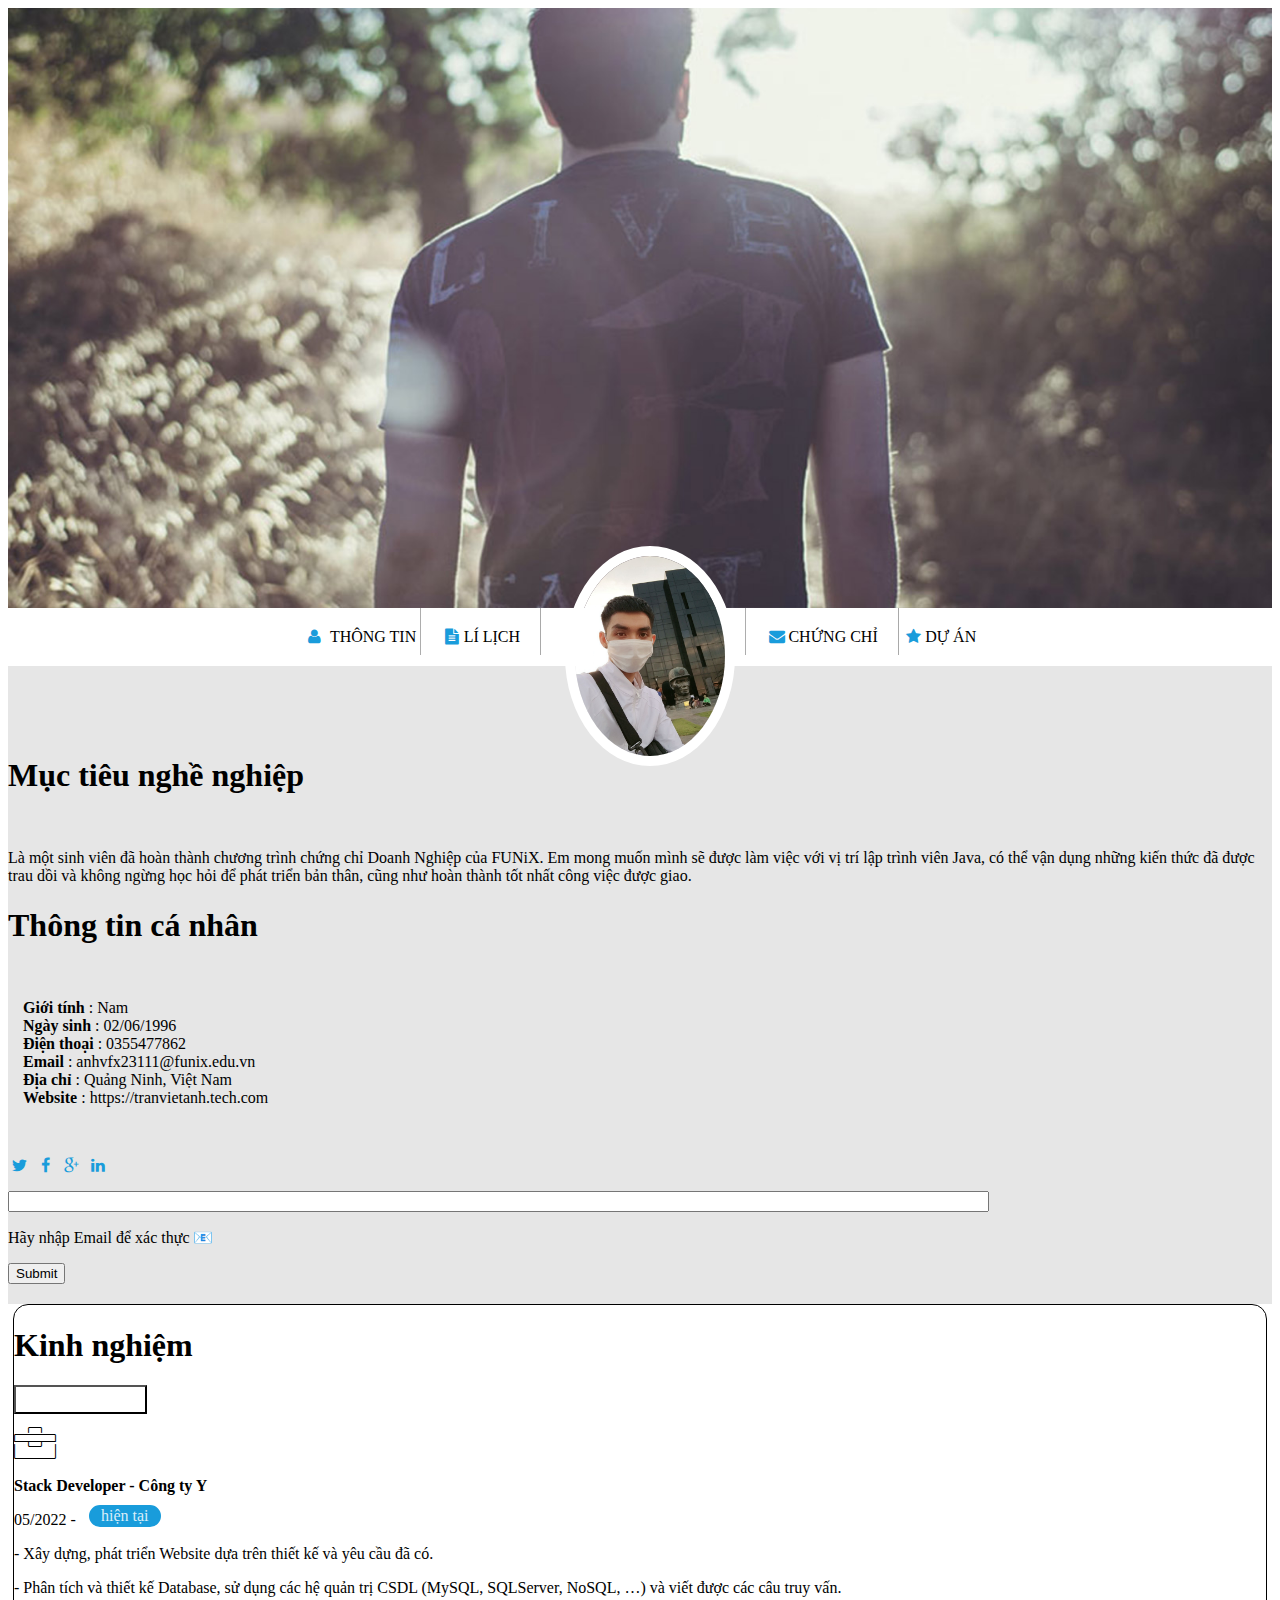
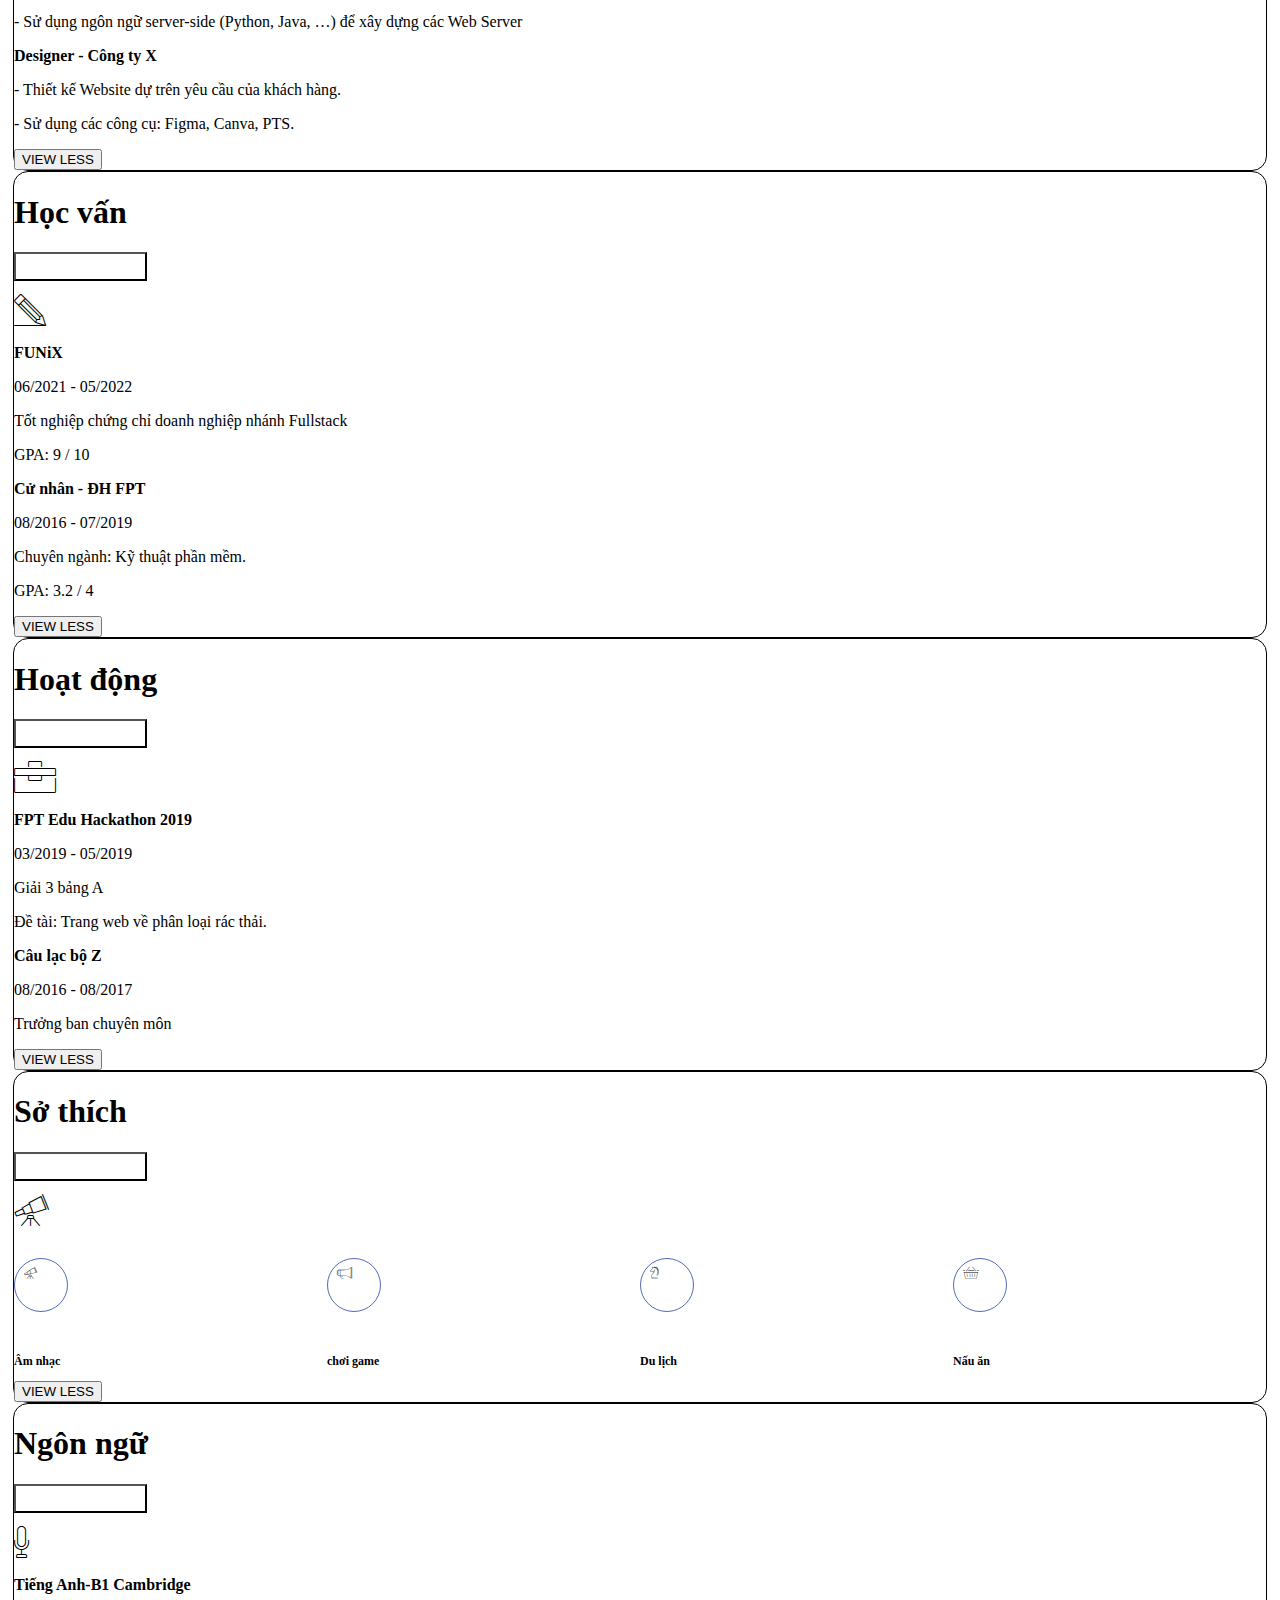
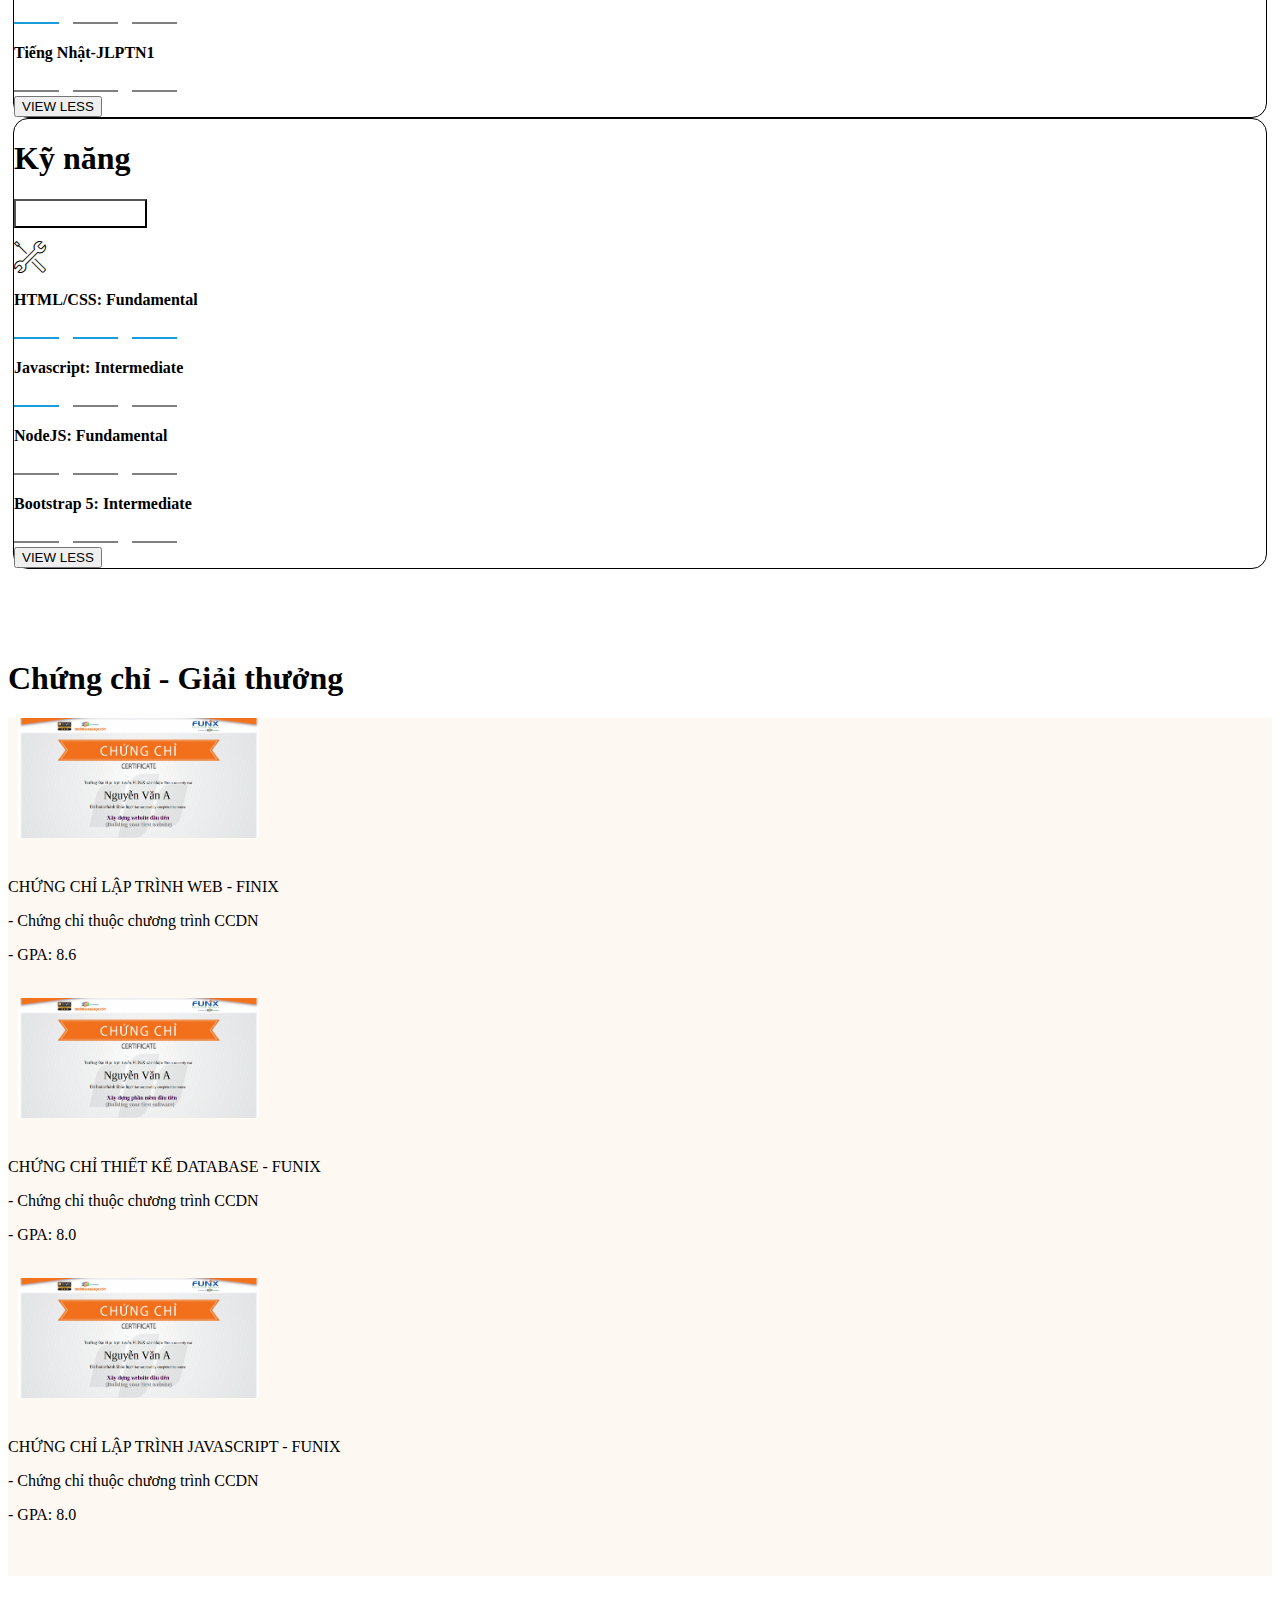
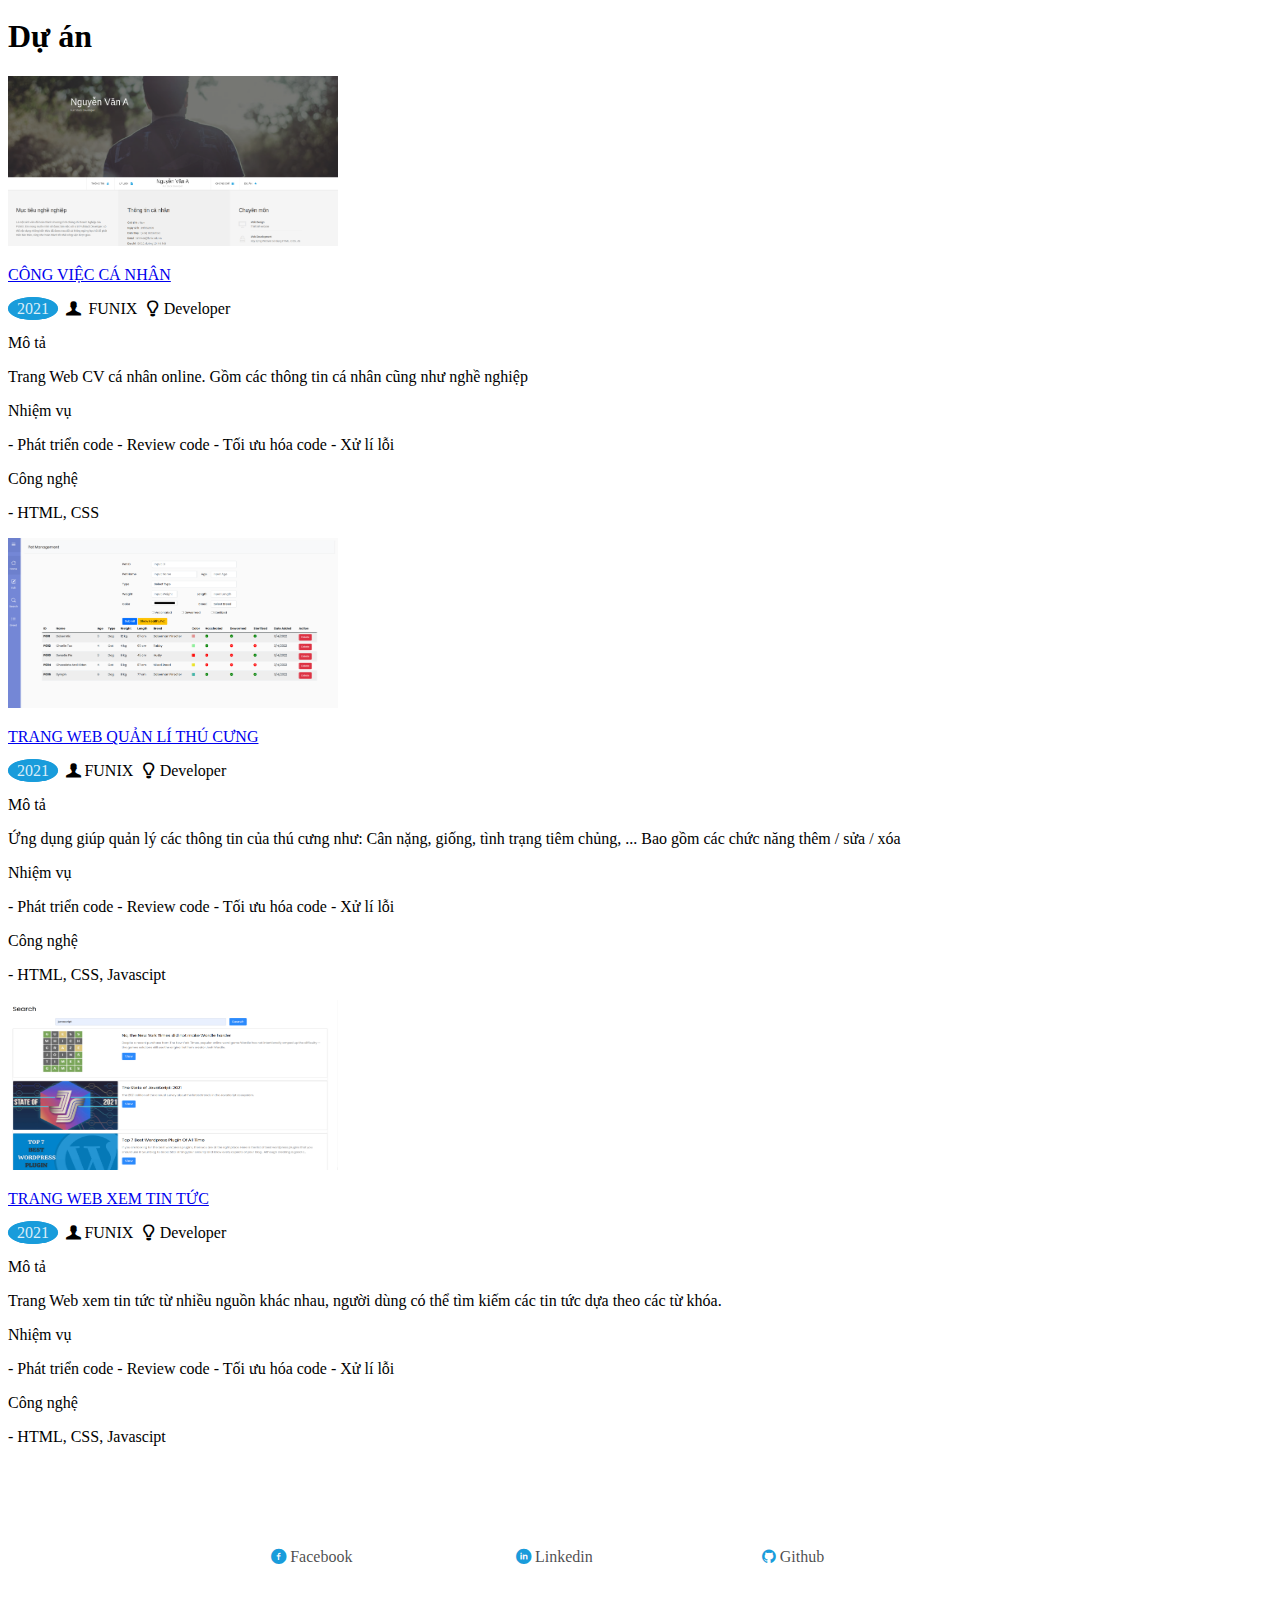
<file: index.html>
<!DOCTYPE html>
<html lang="en">
  <head>
    <meta charset="UTF-8" />
    <meta http-equiv="X-UA-Compatible" content="IE=edge" />
    <meta name="viewport" content="width=device-width, initial-scale=1.0" />
    <link rel="stylesheet" href="./css/laptop.css" />
    <link rel="stylesheet" href="./css/phones.css" />
    <link rel="stylesheet" href="./css/tablets.css" />
    <link rel="stylesheet" href="./css/font.css" />
    <link rel="icon" href="icon-list.html" />

    <link
      href="https://cdn.jsdelivr.net/npm/bootstrap@5.0.2/dist/css/bootstrap.min.css"
      rel="stylesheet"
      integrity="sha384-EVSTQN3/azprG1Anm3QDgpJLIm9Nao0Yz1ztcQTwFspd3yD65VohhpuuCOmLASjC"
      crossorigin="anonymous"
    />

    <title>Assignment 02</title>
  </head>

  <!-- /*hh*/ -->

  <body>
    <div class="banner">
      <img src="images/banner.jpg" alt="avatar" class="img-banner" />
    </div>

    <!-- //////////////////////////////// -->

    <section id="nav-bar">
      <nav class="container personal">
        <a href="#" class="thongtin">
          <i class="icon-user icon"></i>
          THÔNG TIN
        </a>

        <a href="#" class="lilich"
          ><i class="icon-doc-text-inv icon"></i>LÍ LỊCH</a
        >
        <a href="#" class="chungchi"
          ><i class="icon-mail-alt icon"></i>CHỨNG CHỈ</a
        >
        <a href="#" class="duan"><i class="icon-star-1 icon"></i>DỰ ÁN</a>

        <div>
          <img
            src="images/b.jpg"
            alt="black dog"
            height="200px"
            class="avatar"
          />
        </div>
      </nav>
    </section>

    <!-- /*container*/ -->
    <!-- /*container*/ -->

    <section id="about" class="bg-grey">
      <div class="container">
        <div class="row justify-content-between">
          <div id="target" class=".col-12 col-sm-5 col-md-5">
            <h1 class="title">Mục tiêu nghề nghiệp</h1>
            <br />

            <p>
              Là một sinh viên đã hoàn thành chương trình chứng chỉ Doanh Nghiệp
              của FUNiX. Em mong muốn mình sẽ được làm việc với vị trí lập trình
              viên Java, có thể vận dụng những kiến thức đã được trau dồi và
              không ngừng học hỏi để phát triển bản thân, cũng như hoàn thành
              tốt nhất công việc được giao.
            </p>
          </div>
          <div id="personal-info" class=".col-12 col-sm-5 col-md-5">
            <!-- ////////////////////// -->

            <h1>Thông tin cá nhân</h1>
            <br />

            <div class="visually-hidden info">
              <div>
                <ul>
                  <li><span>Giới tính</span> : Nam</li>
                  <li><span>Ngày sinh</span> : 02/06/1996</li>
                  <li><span>Điện thoại</span> : 0355477862</li>
                  <li><span>Email</span> : anhvfx23111@funix.edu.vn</li>
                  <li><span>Địa chỉ</span> : Quảng Ninh, Việt Nam</li>
                  <li><span>Website</span> : https://tranvietanh.tech.com</li>
                </ul>
              </div>
              <br />
              <p>
                <i class="icon-twitter icon"></i>
                <i class="icon-facebook icon"></i>
                <i class="icon-gplus icon"></i>
                <i class="icon-linkedin icon"></i>
              </p>
            </div>

            <!-- ////////////////////// -->

            <input type="email" class="email" required />
            <p class="instruct">Hãy nhập Email để xác thực 📧</p>
            <button class="submit btn btn-primary buttom">Submit</button>

            <!-- ///////////////////// -->
          </div>
        </div>
      </div>
    </section>

    <!-- /*containerrrrrrrrrrrrrrrrr*/ -->

    <!-- /*containerrrrrrrrrrrrrrrrr*/ -->

    <section id="job-info">
      <div class="container">
        <div class="row job-info gap-0">
          <!-- ///////////////// -->

          <div class=".col-12 col-sm-6 col-md-4 mt-4">
            <div class="row bd">
              <div class="col-md-8">
                <h1>Kinh nghiệm</h1>
                <button
                  class="submit-1 rounded-pill border border-white color-sub"
                >
                  VIEW MORE
                </button>
              </div>
              <div class="col-md-4">
                <i class="ic-toolbox icons-job-info"></i>
              </div>
              <!-- 05/2022 - Hiện tại -->
              <div class="visually-hidden info-1">
                <p class="bold-job-info">Stack Developer - Công ty Y</p>
                <p class="nam">05/2022 -</p>
                <div><p class="now">hiện tại</p></div>
                <p>
                  - Xây dựng, phát triển Website dựa trên thiết kế và yêu cầu đã
                  có.
                </p>
                <p>
                  - Phân tích và thiết kế Database, sử dụng các hệ quản trị CSDL
                  (MySQL, SQLServer, NoSQL, …) và viết được các câu truy vấn.
                </p>
                <p>
                  - Sử dụng ngôn ngữ server-side (Python, Java, …) để xây dựng
                  các Web Server
                </p>
                <!-- 06/2021 - 04/2022 -->
                <p class="bold-job-info item-3">Designer - Công ty X</p>
                <p>- Thiết kế Website dự trên yêu cầu của khách hàng.</p>
                <p>- Sử dụng các công cụ: Figma, Canva, PTS.</p>
              </div>
              <button class="submit-less-1 rounded-pill visually-hidden">
                VIEW LESS
              </button>
            </div>
          </div>

          <!-- ///////////////////////////// -->

          <div class=".col-12 col-sm-6 col-md-4 mt-4">
            <div class="row align-content-start bd">
              <div class="col-md-8">
                <h1>Học vấn</h1>
                <button
                  class="submit-2 rounded-pill border border-white color-sub"
                >
                  VIEW MORE
                </button>
              </div>
              <div class="col-md-4">
                <i class="ic-pencil icons-job-info"></i>
              </div>
              <!-- 06/2021 - 05/2022 -->
              <div class="visually-hidden info-2">
                <p class="bold-job-info item-3">FUNiX</p>
                <p>06/2021 - 05/2022</p>
                <p>Tốt nghiệp chứng chỉ doanh nghiệp nhánh Fullstack</p>
                <p>GPA: 9 / 10</p>
                <!-- 08/2016 - 07/2019 -->
                <p class="bold-job-info item-3">Cử nhân - ĐH FPT</p>
                <p>08/2016 - 07/2019</p>
                <p>Chuyên ngành: Kỹ thuật phần mềm.</p>
                <p>GPA: 3.2 / 4</p>
              </div>
              <button class="submit-less-2 rounded-pill visually-hidden">
                VIEW LESS
              </button>
            </div>
          </div>

          <!-- ///////////////// -->

          <div class=".col-12 col-sm-6 col-md-4 mt-4">
            <div class="row align-content-start bd">
              <div class="col-md-8">
                <h1>Hoạt động</h1>
                <button
                  class="submit-3 rounded-pill border border-white color-sub"
                >
                  VIEW MORE
                </button>
              </div>
              <div class="col-md-4">
                <i class="ic-toolbox icons-job-info"></i>
              </div>
              <!-- 03/2019 - 05/2019 -->
              <div class="visually-hidden info-3">
                <p class="bold-job-info">FPT Edu Hackathon 2019</p>
                <p>03/2019 - 05/2019</p>
                <p>Giải 3 bảng A</p>
                <p>Đề tài: Trang web về phân loại rác thải.</p>
                <!-- 08/2016 - 08/2017 -->
                <p class="bold-job-info">Câu lạc bộ Z</p>
                <p>08/2016 - 08/2017</p>
                <p>Trưởng ban chuyên môn</p>
              </div>
              <button class="submit-less-3 rounded-pill visually-hidden">
                VIEW LESS
              </button>
            </div>
          </div>

          <!-- /////////////// -->

          <div class=".col-12 col-sm-6 col-md-4 mt-4">
            <div class="row align-content-start bd">
              <div class="col-md-8">
                <h1>Sở thích</h1>
                <button
                  class="submit-4 rounded-pill border border-white color-sub"
                >
                  VIEW MORE
                </button>
              </div>
              <div class="col-md-4">
                <i class="ic-telescope icons-job-info"></i>
              </div>
              <div class="bold-job-info visually-hidden info-4">
                <div class="icons-word-spacing">
                  <i class="ic-telescope ic-tele border-icon-interest"></i>
                  <i class="ic-megaphone border-icon-interest"></i>
                  <i class="ic-strategy border-icon-interest"></i>
                  <i class="ic-basket border-icon-interest"></i>
                </div>
                <div class="content-word-spacing">
                  <p>Âm nhạc</p>
                  <p>chơi game</p>
                  <p>Du lịch</p>
                  <p>Nấu ăn</p>
                </div>
              </div>
              <button class="submit-less-4 rounded-pill visually-hidden">
                VIEW LESS
              </button>
            </div>
          </div>

          <!-- //////////// -->

          <div class=".col-12 col-sm-6 col-md-4 mt-4">
            <div class="row align-content-start bd">
              <div class="col-md-8">
                <h1>Ngôn ngữ</h1>
                <button
                  class="submit-5 rounded-pill border border-white color-sub"
                >
                  VIEW MORE
                </button>
              </div>
              <div class="col-md-4">
                <i class="ic-mic icons-job-info"></i>
              </div>
              <div class="visually-hidden info-5">
                <div>
                  <p class="bold-job-info">Tiếng Anh-B1 Cambridge</p>
                  <span class="level"></span>
                  <span class="level level0"></span>
                  <span class="level level0"></span>
                </div>
                <div>
                  <p class="bold-job-info item-3">Tiếng Nhật-JLPTN1</p>
                  <span class="level level0"></span>
                  <span class="level level0"></span>
                  <span class="level level0"></span>
                </div>
              </div>
              <button class="submit-less-5 rounded-pill visually-hidden">
                VIEW LESS
              </button>
            </div>
          </div>

          <!-- /////////// -->

          <div class=".col-12 col-sm-6 col-md-4 mt-4">
            <div class="row bd">
              <div class="col-md-8">
                <h1>Kỹ năng</h1>
                <button
                  class="submit-6 rounded-pill border border-white color-sub"
                >
                  VIEW MORE
                </button>
              </div>
              <div class="col-md-4">
                <i class="ic-tools-2 icons-job-info"></i>
              </div>
              <div class="bold-job-info visually-hidden info-6">
                <div class="html">
                  <p>HTML/CSS: Fundamental</p>
                  <span class="level"></span>
                  <span class="level"></span>
                  <span class="level"></span>
                </div>
                <div class="Jav">
                  <p>Javascript: Intermediate</p>
                  <span class="level"></span>
                  <span class="level level0"></span>
                  <span class="level level0"></span>
                </div>
                <div class="node">
                  <p>NodeJS: Fundamental</p>
                  <span class="level level0"></span>
                  <span class="level level0"></span>
                  <span class="level level0"></span>
                </div>
                <div class="boot">
                  <p>Bootstrap 5: Intermediate</p>
                  <span class="level level0"></span>
                  <span class="level level0"></span>
                  <span class="level level0"></span>
                </div>
              </div>
              <button class="submit-less-6 rounded-pill visually-hidden">
                VIEW LESS
              </button>
            </div>
          </div>
        </div>
      </div>
    </section>

    <!-- /*containerrrrrrrrrrrrrrrrrrrr*/ -->

    <!-- /*containerrrrrrrrrrrrrrrrrrrr*/ -->

    <section id="certificate" class="bg-grey">
      <div class="container">
        <h1 class="section-title border-cer mb-5">Chứng chỉ - Giải thưởng</h1>

        <!-- ///////////////-->

        <div
          class="row pt-5 flex"
          style="background-color: rgba(250, 235, 215, 0.356)"
        >
          <div class=".col-12 col-sm-6 col-md-6 row mb-5">
            <img
              src="images/Cert_DBI.png"
              alt="Chứng chỉ lập trình web"
              class="img-certificate col-md-5"
            />
            <div class="col-md-7">
              <p>CHỨNG CHỈ LẬP TRÌNH WEB - FINIX</p>
              <p>- Chứng chỉ thuộc chương trình CCDN</p>
              <p>- GPA: 8.6</p>
              <br />
            </div>
          </div>

          <!-- //////////////////////// -->

          <div class=".col-12 col-sm-6 col-md-6 row mb-5">
            <img
              src="images/Cert_PRF.png"
              alt="Chứng chỉ lập trình Javascript"
              class="img-certificate col-md-5"
            />
            <div class="col-md-7">
              <p>CHỨNG CHỈ THIẾT KẾ DATABASE - FUNIX</p>
              <p>- Chứng chỉ thuộc chương trình CCDN</p>
              <p>- GPA: 8.0</p>
              <br />
            </div>
          </div>

          <!-- ////////////////////// -->

          <div class=".col-12 col-sm-6 col-md-6 row">
            <img
              src="images/Cert_WEB.png"
              alt="Chứng chỉ thiết kế Databasse"
              class="img-certificate col-md-5"
            />
            <div class="col-md-7">
              <p>CHỨNG CHỈ LẬP TRÌNH JAVASCRIPT - FUNIX</p>
              <p>- Chứng chỉ thuộc chương trình CCDN</p>
              <p>- GPA: 8.0</p>
              <br />
              <br />
            </div>
          </div>
        </div>
      </div>
    </section>

    <!-- /*containerrrrrrrrrrrrrrrr*/ -->

    <!-- /*containerrrrrrrrrrrrrrrr*/ -->

    <section id="project">
      <div class="container">
        <h1 class="section-title mb-5">Dự án</h1>

        <!-- /////////////// -->
        <div class="row">
          <div class="col-12 col-sm-4 col-md-4">
            <img
              src="images/project_1.png"
              alt="công việc cá nhân"
              width="330px"
              height="170px"
            />

            <a href="/Project-Charter.html"
              ><p class="mt-4 mb-4 pt-3 pb-3 border-top border-bottom">
                CÔNG VIỆC CÁ NHÂN
              </p></a
            >

            <p class="mt-3 mb-3 pb-3 border-bottom">
              <span class="number2021">2021</span>
              <i class="icon-user-1"></i> FUNIX
              <i class="icon-lamp"></i>Developer
            </p>
            <div class="row mt mb pb border-bottom">
              <p class="col-md-3">Mô tả</p>
              <p class="col-md-8">
                Trang Web CV cá nhân online. Gồm các thông tin cá nhân cũng như
                nghề nghiệp
              </p>
            </div>
            <div class="row mt mb pb border-bottom">
              <p class="col-md-3">Nhiệm vụ</p>
              <p class="col-md-8">
                - Phát triển code - Review code - Tối ưu hóa code - Xử lí lỗi
              </p>
            </div>
            <div class="row">
              <p class="col-md-3">Công nghệ</p>
              <p class="col-md-8">- HTML, CSS</p>
            </div>
          </div>

          <!-- ////////////////////// -->

          <div class="col-12 col-sm-4 col-md-4">
            <img
              src="images/project_2.png"
              alt="trang web quản lí thú cưng"
              width="330px"
              height="170px"
            />
            <a href="/Project-Charter.html"
              ><p class="mt-4 mb-4 pt-3 pb-3 border-top border-bottom">
                TRANG WEB QUẢN LÍ THÚ CƯNG
              </p></a
            >

            <p class="mt-4 mb-4 pb-3 border-bottom">
              <span class="number2021">2021</span>
              <i class="icon-user-1"></i>FUNIX
              <i class="icon-lamp"></i>Developer
            </p>

            <div class="row mt mb pb border-bottom">
              <p class="col-md-3">Mô tả</p>
              <p class="col-md-8">
                Ứng dụng giúp quản lý các thông tin của thú cưng như: Cân nặng,
                giống, tình trạng tiêm chủng, ... Bao gồm các chức năng thêm /
                sửa / xóa
              </p>
            </div>
            <div class="row mt mb pb border-bottom">
              <p class="col-md-3">Nhiệm vụ</p>
              <p class="col-md-8">
                - Phát triển code - Review code - Tối ưu hóa code - Xử lí lỗi
              </p>
            </div>

            <div class="row mt mb pb border-bottom">
              <p class="col-md-3">Công nghệ</p>
              <p class="col-md-8">- HTML, CSS, Javascipt</p>
            </div>
          </div>

          <!-- ///////////////////// -->

          <div class="col-12 col-sm-4 col-md-4">
            <img
              src="images/project_3.png"
              alt="trang web xem tin tức"
              width="330px"
              height="170px"
            />
            <a href="/Project-Charter.html"
              ><p class="mt-4 mb-4 pt-3 pb-3 border-top border-bottom">
                TRANG WEB XEM TIN TỨC
              </p></a
            >

            <div>
              <p class="mt-4 mb-4 pb-3 border-bottom">
                <span class="number2021">2021</span>
                <i class="icon-user-1"></i>FUNIX
                <i class="icon-lamp"></i>Developer
              </p>
            </div>
            <div class="row mt mb pb border-bottom">
              <p class="col-md-3">Mô tả</p>
              <p class="col-md-8">
                Trang Web xem tin tức từ nhiều nguồn khác nhau, người dùng có
                thể tìm kiếm các tin tức dựa theo các từ khóa.
              </p>
            </div>
            <div class="row mt mb pb border-bottom">
              <p class="col-md-3">Nhiệm vụ</p>
              <p class="col-md-8">
                - Phát triển code - Review code - Tối ưu hóa code - Xử lí lỗi
              </p>
            </div>
            <div class="row mt mb pb border-bottom">
              <p class="col-md-3">Công nghệ</p>
              <p class="col-md-8">- HTML, CSS, Javascipt</p>
            </div>
          </div>
        </div>
      </div>
    </section>

    <!-- /*footer*/ -->

    <!-- /*footer*/ -->

    <section id="footer" class="bg-grey">
      <div class="container">
        <ul class="footer">
          <li class="icon-ft">
            <i class="icon-facebook-circled icon"></i>Facebook
          </li>
          <li class="icon-ft">
            <i class="icon-linkedin-circled icon"></i>Linkedin
          </li>
          <li class="icon-ft">
            <i class="icon-github-circled icon"></i>Github
          </li>
        </ul>
      </div>
    </section>
    <script src="script.js"></script>
  </body>
</html>
</file>
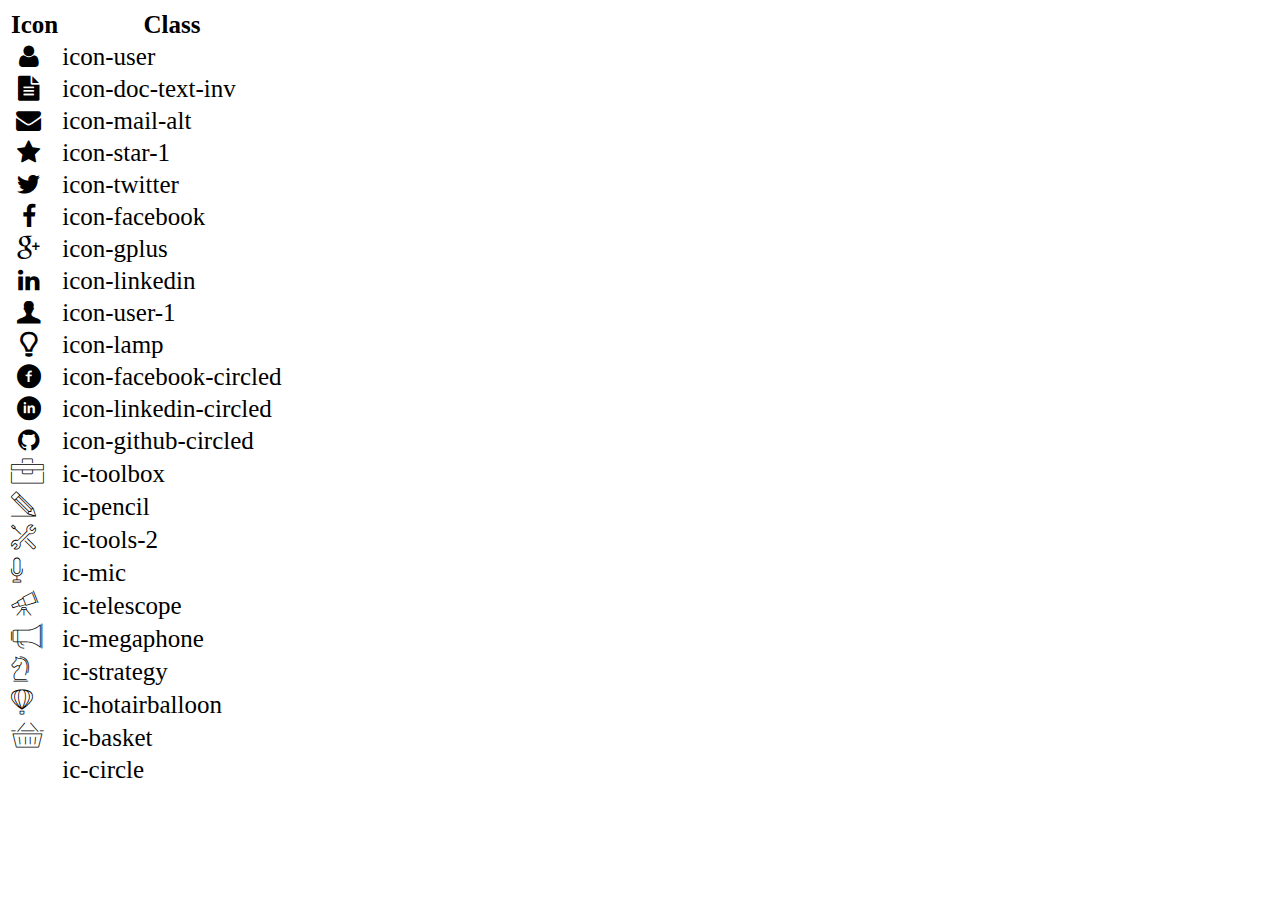
<file: icon-list.html>
<!DOCTYPE html>
<html lang="en">
  <head>
    <meta charset="UTF-8" />
    <meta http-equiv="X-UA-Compatible" content="IE=edge" />
    <meta name="viewport" content="width=device-width, initial-scale=1.0" />
    <link rel="stylesheet" href="css/font.css" />
    <title>Icon List</title>
  </head>

  <body>
    <table style="font-size: 25px">
      <thead>
        <tr>
          <th>Icon</th>
          <th>Class</th>
        </tr>
      </thead>
      <tbody>
        <tr>
          <td><i class="icon-user"></i></td>
          <td>icon-user</td>
        </tr>
        <tr>
          <td><i class="icon-doc-text-inv"></i></td>
          <td>icon-doc-text-inv</td>
        </tr>
        <tr>
          <td><i class="icon-mail-alt"></i></td>
          <td>icon-mail-alt</td>
        </tr>
        <tr>
          <td><i class="icon-star-1"></i></td>
          <td>icon-star-1</td>
        </tr>
        <tr>
          <td><i class="icon-twitter"></i></td>
          <td>icon-twitter</td>
        </tr>
        <tr>
          <td><i class="icon-facebook"></i></td>
          <td>icon-facebook</td>
        </tr>
        <tr>
          <td><i class="icon-gplus"></i></td>
          <td>icon-gplus</td>
        </tr>
        <tr>
          <td><i class="icon-linkedin"></i></td>
          <td>icon-linkedin</td>
        </tr>
        <tr>
          <td><i class="icon-user-1"></i></td>
          <td>icon-user-1</td>
        </tr>
        <tr>
          <td><i class="icon-lamp"></i></td>
          <td>icon-lamp</td>
        </tr>
        <tr>
          <td><i class="icon-facebook-circled"></i></td>
          <td>icon-facebook-circled</td>
        </tr>
        <tr>
          <td><i class="icon-linkedin-circled"></i></td>
          <td>icon-linkedin-circled</td>
        </tr>
        <tr>
          <td><i class="icon-github-circled"></i></td>
          <td>icon-github-circled</td>
        </tr>
        <tr>
          <td><i class="ic-toolbox"></i></td>
          <td>ic-toolbox</td>
        </tr>
        <tr>
          <td><i class="ic-pencil"></i></td>
          <td>ic-pencil</td>
        </tr>
        <tr>
          <td><i class="ic-tools-2"></i></td>
          <td>ic-tools-2</td>
        </tr>

        <tr>
          <td><i class="ic-mic"></i></td>
          <td>ic-mic</td>
        </tr>
        <tr>
          <td><i class="ic-telescope"></i></td>
          <td>ic-telescope</td>
        </tr>
        <tr>
          <td><i class="ic-megaphone"></i></td>
          <td>ic-megaphone</td>
        </tr>
        <tr>
          <td><i class="ic-strategy"></i></td>
          <td>ic-strategy</td>
        </tr>
        <tr>
          <td><i class="ic-hotairballoon"></i></td>
          <td>ic-hotairballoon</td>
        </tr>
        <tr>
          <td><i class="ic-basket"></i></td>
          <td>ic-basket</td>
        </tr>
        <tr>
          <td><i class="fas fa-user-circle"></i></td>
          <td>ic-circle</td>
        </tr>
      </tbody>
    </table>
  </body>
</html>
</file>
<file: css/laptop.css>
.bg-grey {
  padding-top: 70px;
  padding-bottom: 20px;
}

/* banner */
.img-banner {
  max-width: 100%;
  height: auto;
  display: block;
  margin: auto;
  position: relative;
  z-index: 1;
}
.banner {
  position: relative;
}

/* link info */
#nav-bar {
  text-align: center;
}
.lilich {
  margin-right: 100px;
  border-left: solid 1px rgba(0, 0, 0, 0.322);
  border-right: solid 1px rgba(0, 0, 0, 0.332);
  padding: 35px 20px 10px 20px;
}
.chungchi {
  margin-left: 100px;
  border-left: solid 1px rgba(0, 0, 0, 0.322);
  border-right: solid 1px rgba(0, 0, 0, 0.332);
  padding: 35px 20px 10px 20px;
}

.personal a {
  text-decoration: none;
  color: rgb(0, 0, 0);
}
.personal {
  padding: 20px 0;
}

/* avatar  */
.avatar {
  border: 10px white solid;
  border-radius: 100%;
  display: inline-block;
  margin-top: -100px;
  margin-left: -75px;
  position: absolute;
  z-index: 2;
}

/* personal information */
.email {
  width: 77%;
}

#about {
  background-color: rgb(230, 230, 230);
}
.icon {
  color: #199cdb;
}

div ul li {
  list-style-type: none;
  margin-left: -25px;
}

.info span,
.bold-job-info {
  font-weight: bold;
}

/* job info  */
.bd {
  /* background-color: lightblue; */
  /* padding: 0 10px; */
  margin: 0 5px !important;
  border: solid 1px rgb(0, 0, 0);
  border-radius: 15px;
}

/* màu cho submit  */
.color-sub {
  color: rgb(255, 255, 255);
  background-color: white;
  font-size: 20px;
}
.color-sub:hover {
  background-color: bisque;
  color: rgb(0, 0, 0);
}

/* size icon information */
.icons-job-info {
  font-size: xx-large;
  padding-top: 13px;
}

/* lever của language và skills */
.level {
  background: #199cdb;
  display: inline-block;
  height: 2px;
  margin-right: 10px;
  width: 45px;
}
.level0 {
  background-color: gray;
}

/* background và border cho năm */
.nam {
  position: relative;
}
.now {
  position: absolute;
  margin-top: -40px;
  margin-left: 75px;
  border: solid #199cdb 2px;
  border-radius: 15px;
  color: rgba(255, 255, 255, 0.848);
  background-color: #199cdb;
  padding: 0px 10px;
}

/* favourite */
.content-word-spacing,
.icons-word-spacing {
  display: grid;
  grid-template-columns: repeat(4, 1fr);
  font-size: 12px;
  padding-top: 30px;
}
.border-icon-interest {
  border: rgb(82, 107, 183) solid 1px;
  border-radius: 50%;
  padding: 8.5px;
  width: 35px;
  height: 35px;
}

/* ceftificate */

.img-certificate {
  max-width: 260px;
  height: 120px;
  padding-left: 10px;
  padding-bottom: 20px;
}

/* project */

.number2021 {
  border: 1px #199cdb solid;
  padding: 2px 8px;

  border-radius: 80%;
  background-color: #199cdb;
  color: rgba(255, 255, 255, 0.848);
}

/* footer */
#footer ul {
  color: #000000b6;
  display: grid;
  grid-template-columns: 20% 20% 20%;
  justify-content: center;
  list-style-type: none;
}

/* ///////////// */
</file>
<file: css/phones.css>
@media (max-width: 576px) {
  .img-certificate {
    height: auto;
    padding: 20px;
  }
  .flex {
    flex-direction: column;
  }
  .img-certificate {
    width: 100%;
    height: 100vh;
    padding-left: 20px;
    padding-bottom: 20px;
  }
  .personal a {
    display: block;
    text-align: start;
    border: 0px;
    padding: 0 0 15px 0;
    margin: 0;
  }

  .img-certificate {
    max-width: auto;
    height: 280px;
    padding-left: 10px;
    padding-bottom: 20px;
  }
}
/* /////////////// */
</file>
<file: css/tablets.css>
@media (max-width: 768px) {
  /* xóa avatar */
  .avatar {
    display: none;
  }

  /*navbar */
  .lilich {
    margin-right: 20px;
  }
  .chungchi {
    margin-left: 20px;
  }

  /* thu nhỏ footer vừa với trang */
  .icon-ft {
    font-size: 90%;
  }
}
</file>
<file: css/font.css>
@font-face {
	font-family: 'open_sanslight';
	src: url('../fonts/OpenSans-Light-webfont.eot');
	src: url('../fonts/OpenSans-Light-webfont.eot#iefix') format('embedded-opentype'),
		url('../fonts/OpenSans-Light-webfont.woff') format('woff'),
		url('../fonts/OpenSans-Light-webfont.ttf') format('truetype'),
		url('../fonts/OpenSans-Light-webfont.svg#open_sanslight') format('svg');
	font-weight: normal;
	font-style: normal;

}

@font-face {
	font-family: 'open_sansitalic';
	src: url('../fonts/OpenSans-Italic-webfont.eot');
	src: url('../fonts/OpenSans-Italic-webfont.eot#iefix') format('embedded-opentype'),
		url('../fonts/OpenSans-Italic-webfont.woff') format('woff'),
		url('../fonts/OpenSans-Italic-webfont.ttf') format('truetype'),
		url('../fonts/OpenSans-Italic-webfont.svg#open_sansitalic') format('svg');
	font-weight: normal;
	font-style: normal;

}

@font-face {
	font-family: 'open_sanssemibold';
	src: url('../fonts/OpenSans-Semibold-webfont.eot');
	src: url('../fonts/OpenSans-Semibold-webfont.eot#iefix') format('embedded-opentype'),
		url('../fonts/OpenSans-Semibold-webfont.woff') format('woff'),
		url('../fonts/OpenSans-Semibold-webfont.ttf') format('truetype'),
		url('../fonts/OpenSans-Semibold-webfont.svg#open_sanssemibold') format('svg');
	font-weight: normal;
	font-style: normal;

}


@font-face {
	font-family: 'open_sanslight_italic';
	src: url('../fonts/OpenSans-LightItalic-webfont.eot');
	src: url('../fonts/OpenSans-LightItalic-webfont.eot#iefix') format('embedded-opentype'),
		url('../fonts/OpenSans-LightItalic-webfont.woff') format('woff'),
		url('../fonts/OpenSans-LightItalic-webfont.ttf') format('truetype'),
		url('../fonts/OpenSans-LightItalic-webfont.svg#open_sanslight_italic') format('svg');
	font-weight: normal;
	font-style: normal;

}

@font-face {
	font-family: 'open_sansregular';
	src: url('../fonts/OpenSans-Regular-webfont.eot');
	src: url('../fonts/OpenSans-Regular-webfont.eot#iefix') format('embedded-opentype'),
		url('../fonts/OpenSans-Regular-webfont.woff') format('woff'),
		url('../fonts/OpenSans-Regular-webfont.ttf') format('truetype'),
		url('../fonts/OpenSans-Regular-webfont.svg#open_sansregular') format('svg');
	font-weight: normal;
	font-style: normal;

}


@font-face {
	font-family: 'fontello';
	src: url('../fonts/fontello.eot');
	src: url('../fonts/fontello.eot#iefix') format('embedded-opentype'),
		url('../fonts/fontello.woff') format('woff'),
		url('../fonts/fontello.ttf') format('truetype'),
		url('../fonts/fontello.svg#fontello') format('svg');
	font-weight: normal;
	font-style: normal;
}

[class^="icon-"]:before,
[class*=" icon-"]:before {
	font-family: "fontello";
	font-style: normal;
	font-weight: normal;
	speak: none;

	display: inline-block;
	text-decoration: inherit;
	width: 1em;
	margin-right: .2em;
	text-align: center;
	/* opacity: .8; */

	/* For safety - reset parent styles, that can break glyph codes*/
	font-variant: normal;
	text-transform: none;

	/* fix buttons height, for twitter bootstrap */
	line-height: 1em;

	/* Animation center compensation - margins should be symmetric */
	/* remove if not needed */
	margin-left: .2em;

	/* you can be more comfortable with increased icons size */
	/* font-size: 120%; */

	/* Font smoothing. That was taken from TWBS */
	-webkit-font-smoothing: antialiased;
	-moz-osx-font-smoothing: grayscale;

	/* Uncomment for 3D effect */
	/* text-shadow: 1px 1px 1px rgba(127, 127, 127, 0.3); */
}

.icon-emo-happy:before {
	content: '\e800';
}

/* '' */
.icon-emo-wink:before {
	content: '\e801';
}

/* '' */
.icon-emo-wink2:before {
	content: '\e802';
}

/* '' */
.icon-emo-unhappy:before {
	content: '\e803';
}

/* '' */
.icon-emo-sleep:before {
	content: '\e804';
}

/* '' */
.icon-emo-thumbsup:before {
	content: '\e805';
}

/* '' */
.icon-emo-devil:before {
	content: '\e806';
}

/* '' */
.icon-emo-surprised:before {
	content: '\e807';
}

/* '' */
.icon-emo-tongue:before {
	content: '\e808';
}

/* '' */
.icon-emo-coffee:before {
	content: '\e809';
}

/* '' */
.icon-emo-sunglasses:before {
	content: '\e80a';
}

/* '' */
.icon-emo-displeased:before {
	content: '\e80b';
}

/* '' */
.icon-emo-beer:before {
	content: '\e80c';
}

/* '' */
.icon-emo-grin:before {
	content: '\e80d';
}

/* '' */
.icon-emo-angry:before {
	content: '\e80e';
}

/* '' */
.icon-emo-saint:before {
	content: '\e80f';
}

/* '' */
.icon-emo-cry:before {
	content: '\e810';
}

/* '' */
.icon-emo-shoot:before {
	content: '\e811';
}

/* '' */
.icon-emo-squint:before {
	content: '\e812';
}

/* '' */
.icon-emo-laugh:before {
	content: '\e813';
}

/* '' */
.icon-spin1:before {
	content: '\e814';
}

/* '' */
.icon-spin2:before {
	content: '\e815';
}

/* '' */
.icon-spin3:before {
	content: '\e816';
}

/* '' */
.icon-spin4:before {
	content: '\e817';
}

/* '' */
.icon-spin5:before {
	content: '\e818';
}

/* '' */
.icon-spin6:before {
	content: '\e819';
}

/* '' */
.icon-firefox:before {
	content: '\e81a';
}

/* '' */
.icon-chrome:before {
	content: '\e81b';
}

/* '' */
.icon-opera:before {
	content: '\e81c';
}

/* '' */
.icon-ie:before {
	content: '\e81d';
}

/* '' */
.icon-crown:before {
	content: '\e81e';
}

/* '' */
.icon-crown-plus:before {
	content: '\e81f';
}

/* '' */
.icon-crown-minus:before {
	content: '\e820';
}

/* '' */
.icon-marquee:before {
	content: '\e821';
}

/* '' */
.icon-glass:before {
	content: '\e822';
}

/* '' */
.icon-music:before {
	content: '\e823';
}

/* '' */
.icon-search:before {
	content: '\e824';
}

/* '' */
.icon-mail:before {
	content: '\e825';
}

/* '' */
.icon-mail-alt:before {
	content: '\e826';
}

/* '' */
.icon-mail-squared:before {
	content: '\e827';
}

/* '' */
.icon-heart:before {
	content: '\e828';
}

/* '' */
.icon-heart-empty:before {
	content: '\e829';
}

/* '' */
.icon-star-1:before {
	content: '\e82a';
}

/* '' */
.icon-star-empty-1:before {
	content: '\e82b';
}

/* '' */
.icon-star-half:before {
	content: '\e82c';
}

/* '' */
.icon-star-half-alt:before {
	content: '\e82d';
}

/* '' */
.icon-user:before {
	content: '\e82e';
}

/* '' */
.icon-user-plus:before {
	content: '\e82f';
}

/* '' */
.icon-user-times:before {
	content: '\e830';
}

/* '' */
.icon-users:before {
	content: '\e831';
}

/* '' */
.icon-male:before {
	content: '\e832';
}

/* '' */
.icon-female:before {
	content: '\e833';
}

/* '' */
.icon-child:before {
	content: '\e834';
}

/* '' */
.icon-user-secret:before {
	content: '\e835';
}

/* '' */
.icon-video:before {
	content: '\e836';
}

/* '' */
.icon-videocam:before {
	content: '\e837';
}

/* '' */
.icon-picture:before {
	content: '\e838';
}

/* '' */
.icon-camera:before {
	content: '\e839';
}

/* '' */
.icon-camera-alt:before {
	content: '\e83a';
}

/* '' */
.icon-th-large:before {
	content: '\e83b';
}

/* '' */
.icon-th:before {
	content: '\e83c';
}

/* '' */
.icon-th-list:before {
	content: '\e83d';
}

/* '' */
.icon-ok:before {
	content: '\e83e';
}

/* '' */
.icon-ok-circled:before {
	content: '\e83f';
}

/* '' */
.icon-ok-circled2:before {
	content: '\e840';
}

/* '' */
.icon-ok-squared:before {
	content: '\e841';
}

/* '' */
.icon-cancel:before {
	content: '\e842';
}

/* '' */
.icon-cancel-circled:before {
	content: '\e843';
}

/* '' */
.icon-cancel-circled2:before {
	content: '\e844';
}

/* '' */
.icon-plus:before {
	content: '\e845';
}

/* '' */
.icon-plus-circled:before {
	content: '\e846';
}

/* '' */
.icon-plus-squared:before {
	content: '\e847';
}

/* '' */
.icon-plus-squared-alt:before {
	content: '\e848';
}

/* '' */
.icon-minus:before {
	content: '\e849';
}

/* '' */
.icon-minus-circled:before {
	content: '\e84a';
}

/* '' */
.icon-minus-squared:before {
	content: '\e84b';
}

/* '' */
.icon-minus-squared-alt:before {
	content: '\e84c';
}

/* '' */
.icon-help:before {
	content: '\e84d';
}

/* '' */
.icon-help-circled:before {
	content: '\e84e';
}

/* '' */
.icon-info-circled:before {
	content: '\e84f';
}

/* '' */
.icon-info:before {
	content: '\e850';
}

/* '' */
.icon-home:before {
	content: '\e851';
}

/* '' */
.icon-link:before {
	content: '\e852';
}

/* '' */
.icon-unlink:before {
	content: '\e853';
}

/* '' */
.icon-link-ext:before {
	content: '\e854';
}

/* '' */
.icon-link-ext-alt:before {
	content: '\e855';
}

/* '' */
.icon-attach:before {
	content: '\e856';
}

/* '' */
.icon-lock:before {
	content: '\e857';
}

/* '' */
.icon-lock-open:before {
	content: '\e858';
}

/* '' */
.icon-lock-open-alt:before {
	content: '\e859';
}

/* '' */
.icon-pin:before {
	content: '\e85a';
}

/* '' */
.icon-eye:before {
	content: '\e85b';
}

/* '' */
.icon-eye-off:before {
	content: '\e85c';
}

/* '' */
.icon-tag-1:before {
	content: '\e85d';
}

/* '' */
.icon-tags:before {
	content: '\e85e';
}

/* '' */
.icon-bookmark:before {
	content: '\e85f';
}

/* '' */
.icon-bookmark-empty:before {
	content: '\e860';
}

/* '' */
.icon-flag:before {
	content: '\e861';
}

/* '' */
.icon-flag-empty:before {
	content: '\e862';
}

/* '' */
.icon-flag-checkered:before {
	content: '\e863';
}

/* '' */
.icon-thumbs-up:before {
	content: '\e864';
}

/* '' */
.icon-thumbs-down:before {
	content: '\e865';
}

/* '' */
.icon-thumbs-up-alt:before {
	content: '\e866';
}

/* '' */
.icon-thumbs-down-alt:before {
	content: '\e867';
}

/* '' */
.icon-download:before {
	content: '\e868';
}

/* '' */
.icon-upload:before {
	content: '\e869';
}

/* '' */
.icon-download-cloud:before {
	content: '\e86a';
}

/* '' */
.icon-upload-cloud:before {
	content: '\e86b';
}

/* '' */
.icon-reply:before {
	content: '\e86c';
}

/* '' */
.icon-reply-all:before {
	content: '\e86d';
}

/* '' */
.icon-forward:before {
	content: '\e86e';
}

/* '' */
.icon-quote-left:before {
	content: '\e86f';
}

/* '' */
.icon-quote-right:before {
	content: '\e870';
}

/* '' */
.icon-code:before {
	content: '\e871';
}

/* '' */
.icon-export:before {
	content: '\e872';
}

/* '' */
.icon-export-alt:before {
	content: '\e873';
}

/* '' */
.icon-share:before {
	content: '\e874';
}

/* '' */
.icon-share-squared:before {
	content: '\e875';
}

/* '' */
.icon-pencil:before {
	content: '\e876';
}

/* '' */
.icon-pencil-squared:before {
	content: '\e877';
}

/* '' */
.icon-edit:before {
	content: '\e878';
}

/* '' */
.icon-print:before {
	content: '\e879';
}

/* '' */
.icon-retweet:before {
	content: '\e87a';
}

/* '' */
.icon-keyboard:before {
	content: '\e87b';
}

/* '' */
.icon-gamepad:before {
	content: '\e87c';
}

/* '' */
.icon-comment:before {
	content: '\e87d';
}

/* '' */
.icon-chat:before {
	content: '\e87e';
}

/* '' */
.icon-comment-empty:before {
	content: '\e87f';
}

/* '' */
.icon-chat-empty:before {
	content: '\e880';
}

/* '' */
.icon-bell:before {
	content: '\e881';
}

/* '' */
.icon-bell-alt:before {
	content: '\e882';
}

/* '' */
.icon-bell-off:before {
	content: '\e883';
}

/* '' */
.icon-bell-off-empty:before {
	content: '\e884';
}

/* '' */
.icon-attention-alt:before {
	content: '\e885';
}

/* '' */
.icon-attention:before {
	content: '\e886';
}

/* '' */
.icon-attention-circled:before {
	content: '\e887';
}

/* '' */
.icon-location:before {
	content: '\e888';
}

/* '' */
.icon-direction:before {
	content: '\e889';
}

/* '' */
.icon-compass:before {
	content: '\e88a';
}

/* '' */
.icon-trash:before {
	content: '\e88b';
}

/* '' */
.icon-trash-empty:before {
	content: '\e88c';
}

/* '' */
.icon-doc:before {
	content: '\e88d';
}

/* '' */
.icon-docs:before {
	content: '\e88e';
}

/* '' */
.icon-doc-text:before {
	content: '\e88f';
}

/* '' */
.icon-doc-inv:before {
	content: '\e890';
}

/* '' */
.icon-doc-text-inv:before {
	content: '\e891';
}

/* '' */
.icon-file-pdf:before {
	content: '\e892';
}

/* '' */
.icon-file-word:before {
	content: '\e893';
}

/* '' */
.icon-file-excel:before {
	content: '\e894';
}

/* '' */
.icon-file-powerpoint:before {
	content: '\e895';
}

/* '' */
.icon-file-image:before {
	content: '\e896';
}

/* '' */
.icon-file-archive:before {
	content: '\e897';
}

/* '' */
.icon-file-audio:before {
	content: '\e898';
}

/* '' */
.icon-file-video:before {
	content: '\e899';
}

/* '' */
.icon-file-code:before {
	content: '\e89a';
}

/* '' */
.icon-folder:before {
	content: '\e89b';
}

/* '' */
.icon-folder-open:before {
	content: '\e89c';
}

/* '' */
.icon-folder-empty:before {
	content: '\e89d';
}

/* '' */
.icon-folder-open-empty:before {
	content: '\e89e';
}

/* '' */
.icon-box:before {
	content: '\e89f';
}

/* '' */
.icon-rss:before {
	content: '\e8a0';
}

/* '' */
.icon-rss-squared:before {
	content: '\e8a1';
}

/* '' */
.icon-phone:before {
	content: '\e8a2';
}

/* '' */
.icon-phone-squared:before {
	content: '\e8a3';
}

/* '' */
.icon-fax:before {
	content: '\e8a4';
}

/* '' */
.icon-menu:before {
	content: '\e8a5';
}

/* '' */
.icon-cog:before {
	content: '\e8a6';
}

/* '' */
.icon-cog-alt:before {
	content: '\e8a7';
}

/* '' */
.icon-wrench:before {
	content: '\e8a8';
}

/* '' */
.icon-sliders:before {
	content: '\e8a9';
}

/* '' */
.icon-basket:before {
	content: '\e8aa';
}

/* '' */
.icon-cart-plus:before {
	content: '\e8ab';
}

/* '' */
.icon-cart-arrow-down:before {
	content: '\e8ac';
}

/* '' */
.icon-calendar:before {
	content: '\e8ad';
}

/* '' */
.icon-calendar-empty:before {
	content: '\e8ae';
}

/* '' */
.icon-login:before {
	content: '\e8af';
}

/* '' */
.icon-logout:before {
	content: '\e8b0';
}

/* '' */
.icon-mic:before {
	content: '\e8b1';
}

/* '' */
.icon-mute:before {
	content: '\e8b2';
}

/* '' */
.icon-volume-off:before {
	content: '\e8b3';
}

/* '' */
.icon-volume-down:before {
	content: '\e8b4';
}

/* '' */
.icon-volume-up:before {
	content: '\e8b5';
}

/* '' */
.icon-headphones:before {
	content: '\e8b6';
}

/* '' */
.icon-clock:before {
	content: '\e8b7';
}

/* '' */
.icon-lightbulb:before {
	content: '\e8b8';
}

/* '' */
.icon-block:before {
	content: '\e8b9';
}

/* '' */
.icon-resize-full:before {
	content: '\e8ba';
}

/* '' */
.icon-resize-full-alt:before {
	content: '\e8bb';
}

/* '' */
.icon-resize-small:before {
	content: '\e8bc';
}

/* '' */
.icon-resize-vertical:before {
	content: '\e8bd';
}

/* '' */
.icon-resize-horizontal:before {
	content: '\e8be';
}

/* '' */
.icon-move:before {
	content: '\e8bf';
}

/* '' */
.icon-zoom-in:before {
	content: '\e8c0';
}

/* '' */
.icon-zoom-out:before {
	content: '\e8c1';
}

/* '' */
.icon-down-circled2:before {
	content: '\e8c2';
}

/* '' */
.icon-up-circled2:before {
	content: '\e8c3';
}

/* '' */
.icon-left-circled2:before {
	content: '\e8c4';
}

/* '' */
.icon-right-circled2:before {
	content: '\e8c5';
}

/* '' */
.icon-down-dir:before {
	content: '\e8c6';
}

/* '' */
.icon-up-dir:before {
	content: '\e8c7';
}

/* '' */
.icon-left-dir:before {
	content: '\e8c8';
}

/* '' */
.icon-right-dir:before {
	content: '\e8c9';
}

/* '' */
.icon-down-open:before {
	content: '\e8ca';
}

/* '' */
.icon-left-open:before {
	content: '\e8cb';
}

/* '' */
.icon-right-open:before {
	content: '\e8cc';
}

/* '' */
.icon-up-open:before {
	content: '\e8cd';
}

/* '' */
.icon-angle-left:before {
	content: '\e8ce';
}

/* '' */
.icon-angle-right:before {
	content: '\e8cf';
}

/* '' */
.icon-angle-up:before {
	content: '\e8d0';
}

/* '' */
.icon-angle-down:before {
	content: '\e8d1';
}

/* '' */
.icon-angle-circled-left:before {
	content: '\e8d2';
}

/* '' */
.icon-angle-circled-right:before {
	content: '\e8d3';
}

/* '' */
.icon-angle-circled-up:before {
	content: '\e8d4';
}

/* '' */
.icon-angle-circled-down:before {
	content: '\e8d5';
}

/* '' */
.icon-angle-double-left:before {
	content: '\e8d6';
}

/* '' */
.icon-angle-double-right:before {
	content: '\e8d7';
}

/* '' */
.icon-angle-double-up:before {
	content: '\e8d8';
}

/* '' */
.icon-angle-double-down:before {
	content: '\e8d9';
}

/* '' */
.icon-down:before {
	content: '\e8da';
}

/* '' */
.icon-left:before {
	content: '\e8db';
}

/* '' */
.icon-right:before {
	content: '\e8dc';
}

/* '' */
.icon-up:before {
	content: '\e8dd';
}

/* '' */
.icon-down-big:before {
	content: '\e8de';
}

/* '' */
.icon-left-big:before {
	content: '\e8df';
}

/* '' */
.icon-right-big:before {
	content: '\e8e0';
}

/* '' */
.icon-up-big:before {
	content: '\e8e1';
}

/* '' */
.icon-right-hand:before {
	content: '\e8e2';
}

/* '' */
.icon-left-hand:before {
	content: '\e8e3';
}

/* '' */
.icon-up-hand:before {
	content: '\e8e4';
}

/* '' */
.icon-down-hand:before {
	content: '\e8e5';
}

/* '' */
.icon-left-circled:before {
	content: '\e8e6';
}

/* '' */
.icon-right-circled:before {
	content: '\e8e7';
}

/* '' */
.icon-up-circled:before {
	content: '\e8e8';
}

/* '' */
.icon-down-circled:before {
	content: '\e8e9';
}

/* '' */
.icon-cw:before {
	content: '\e8ea';
}

/* '' */
.icon-ccw:before {
	content: '\e8eb';
}

/* '' */
.icon-arrows-cw:before {
	content: '\e8ec';
}

/* '' */
.icon-level-up:before {
	content: '\e8ed';
}

/* '' */
.icon-level-down:before {
	content: '\e8ee';
}

/* '' */
.icon-shuffle:before {
	content: '\e8ef';
}

/* '' */
.icon-exchange:before {
	content: '\e8f0';
}

/* '' */
.icon-history:before {
	content: '\e8f1';
}

/* '' */
.icon-expand:before {
	content: '\e8f2';
}

/* '' */
.icon-collapse:before {
	content: '\e8f3';
}

/* '' */
.icon-expand-right:before {
	content: '\e8f4';
}

/* '' */
.icon-collapse-left:before {
	content: '\e8f5';
}

/* '' */
.icon-play:before {
	content: '\e8f6';
}

/* '' */
.icon-play-circled:before {
	content: '\e8f7';
}

/* '' */
.icon-play-circled2:before {
	content: '\e8f8';
}

/* '' */
.icon-stop:before {
	content: '\e8f9';
}

/* '' */
.icon-pause:before {
	content: '\e8fa';
}

/* '' */
.icon-to-end:before {
	content: '\e8fb';
}

/* '' */
.icon-to-end-alt:before {
	content: '\e8fc';
}

/* '' */
.icon-to-start:before {
	content: '\e8fd';
}

/* '' */
.icon-to-start-alt:before {
	content: '\e8fe';
}

/* '' */
.icon-fast-fw:before {
	content: '\e8ff';
}

/* '' */
.icon-fast-bw:before {
	content: '\e900';
}

/* '' */
.icon-eject:before {
	content: '\e901';
}

/* '' */
.icon-target:before {
	content: '\e902';
}

/* '' */
.icon-signal:before {
	content: '\e903';
}

/* '' */
.icon-wifi:before {
	content: '\e904';
}

/* '' */
.icon-award:before {
	content: '\e905';
}

/* '' */
.icon-desktop:before {
	content: '\e906';
}

/* '' */
.icon-laptop:before {
	content: '\e907';
}

/* '' */
.icon-tablet:before {
	content: '\e908';
}

/* '' */
.icon-mobile:before {
	content: '\e909';
}

/* '' */
.icon-inbox:before {
	content: '\e90a';
}

/* '' */
.icon-globe:before {
	content: '\e90b';
}

/* '' */
.icon-sun:before {
	content: '\e90c';
}

/* '' */
.icon-cloud:before {
	content: '\e90d';
}

/* '' */
.icon-flash:before {
	content: '\e90e';
}

/* '' */
.icon-moon:before {
	content: '\e90f';
}

/* '' */
.icon-umbrella-1:before {
	content: '\e910';
}

/* '' */
.icon-flight:before {
	content: '\e911';
}

/* '' */
.icon-fighter-jet:before {
	content: '\e912';
}

/* '' */
.icon-paper-plane:before {
	content: '\e913';
}

/* '' */
.icon-paper-plane-empty:before {
	content: '\e914';
}

/* '' */
.icon-space-shuttle:before {
	content: '\e915';
}

/* '' */
.icon-leaf:before {
	content: '\e916';
}

/* '' */
.icon-font:before {
	content: '\e917';
}

/* '' */
.icon-bold:before {
	content: '\e918';
}

/* '' */
.icon-medium:before {
	content: '\e919';
}

/* '' */
.icon-italic:before {
	content: '\e91a';
}

/* '' */
.icon-header:before {
	content: '\e91b';
}

/* '' */
.icon-paragraph:before {
	content: '\e91c';
}

/* '' */
.icon-text-height:before {
	content: '\e91d';
}

/* '' */
.icon-text-width:before {
	content: '\e91e';
}

/* '' */
.icon-align-left:before {
	content: '\e91f';
}

/* '' */
.icon-align-center:before {
	content: '\e920';
}

/* '' */
.icon-align-right:before {
	content: '\e921';
}

/* '' */
.icon-align-justify:before {
	content: '\e922';
}

/* '' */
.icon-list:before {
	content: '\e923';
}

/* '' */
.icon-indent-left:before {
	content: '\e924';
}

/* '' */
.icon-indent-right:before {
	content: '\e925';
}

/* '' */
.icon-list-bullet:before {
	content: '\e926';
}

/* '' */
.icon-list-numbered:before {
	content: '\e927';
}

/* '' */
.icon-strike:before {
	content: '\e928';
}

/* '' */
.icon-underline:before {
	content: '\e929';
}

/* '' */
.icon-superscript:before {
	content: '\e92a';
}

/* '' */
.icon-subscript:before {
	content: '\e92b';
}

/* '' */
.icon-table:before {
	content: '\e92c';
}

/* '' */
.icon-columns:before {
	content: '\e92d';
}

/* '' */
.icon-crop:before {
	content: '\e92e';
}

/* '' */
.icon-scissors:before {
	content: '\e92f';
}

/* '' */
.icon-paste:before {
	content: '\e930';
}

/* '' */
.icon-briefcase:before {
	content: '\e931';
}

/* '' */
.icon-suitcase:before {
	content: '\e932';
}

/* '' */
.icon-ellipsis:before {
	content: '\e933';
}

/* '' */
.icon-ellipsis-vert:before {
	content: '\e934';
}

/* '' */
.icon-off:before {
	content: '\e935';
}

/* '' */
.icon-road:before {
	content: '\e936';
}

/* '' */
.icon-list-alt:before {
	content: '\e937';
}

/* '' */
.icon-qrcode:before {
	content: '\e938';
}

/* '' */
.icon-barcode:before {
	content: '\e939';
}

/* '' */
.icon-book:before {
	content: '\e93a';
}

/* '' */
.icon-ajust:before {
	content: '\e93b';
}

/* '' */
.icon-tint:before {
	content: '\e93c';
}

/* '' */
.icon-toggle-off:before {
	content: '\e93d';
}

/* '' */
.icon-toggle-on:before {
	content: '\e93e';
}

/* '' */
.icon-check:before {
	content: '\e93f';
}

/* '' */
.icon-check-empty:before {
	content: '\e940';
}

/* '' */
.icon-circle:before {
	content: '\e941';
}

/* '' */
.icon-circle-empty:before {
	content: '\e942';
}

/* '' */
.icon-circle-thin:before {
	content: '\e943';
}

/* '' */
.icon-circle-notch:before {
	content: '\e944';
}

/* '' */
.icon-dot-circled:before {
	content: '\e945';
}

/* '' */
.icon-asterisk:before {
	content: '\e946';
}

/* '' */
.icon-gift:before {
	content: '\e947';
}

/* '' */
.icon-fire:before {
	content: '\e948';
}

/* '' */
.icon-magnet:before {
	content: '\e949';
}

/* '' */
.icon-chart-bar:before {
	content: '\e94a';
}

/* '' */
.icon-chart-area:before {
	content: '\e94b';
}

/* '' */
.icon-chart-pie:before {
	content: '\e94c';
}

/* '' */
.icon-chart-line:before {
	content: '\e94d';
}

/* '' */
.icon-ticket:before {
	content: '\e94e';
}

/* '' */
.icon-credit-card:before {
	content: '\e94f';
}

/* '' */
.icon-floppy:before {
	content: '\e950';
}

/* '' */
.icon-megaphone:before {
	content: '\e951';
}

/* '' */
.icon-hdd:before {
	content: '\e952';
}

/* '' */
.icon-key:before {
	content: '\e953';
}

/* '' */
.icon-fork:before {
	content: '\e954';
}

/* '' */
.icon-rocket:before {
	content: '\e955';
}

/* '' */
.icon-bug:before {
	content: '\e956';
}

/* '' */
.icon-certificate:before {
	content: '\e957';
}

/* '' */
.icon-tasks:before {
	content: '\e958';
}

/* '' */
.icon-filter:before {
	content: '\e959';
}

/* '' */
.icon-beaker:before {
	content: '\e95a';
}

/* '' */
.icon-magic:before {
	content: '\e95b';
}

/* '' */
.icon-cab:before {
	content: '\e95c';
}

/* '' */
.icon-taxi:before {
	content: '\e95d';
}

/* '' */
.icon-truck:before {
	content: '\e95e';
}

/* '' */
.icon-bus:before {
	content: '\e95f';
}

/* '' */
.icon-bicycle:before {
	content: '\e960';
}

/* '' */
.icon-motorcycle:before {
	content: '\e961';
}

/* '' */
.icon-train:before {
	content: '\e962';
}

/* '' */
.icon-subway:before {
	content: '\e963';
}

/* '' */
.icon-ship:before {
	content: '\e964';
}

/* '' */
.icon-money:before {
	content: '\e965';
}

/* '' */
.icon-euro:before {
	content: '\e966';
}

/* '' */
.icon-pound:before {
	content: '\e967';
}

/* '' */
.icon-dollar:before {
	content: '\e968';
}

/* '' */
.icon-rupee:before {
	content: '\e969';
}

/* '' */
.icon-yen:before {
	content: '\e96a';
}

/* '' */
.icon-rouble:before {
	content: '\e96b';
}

/* '' */
.icon-shekel:before {
	content: '\e96c';
}

/* '' */
.icon-try:before {
	content: '\e96d';
}

/* '' */
.icon-won:before {
	content: '\e96e';
}

/* '' */
.icon-bitcoin:before {
	content: '\e96f';
}

/* '' */
.icon-viacoin:before {
	content: '\e970';
}

/* '' */
.icon-sort:before {
	content: '\e971';
}

/* '' */
.icon-sort-down:before {
	content: '\e972';
}

/* '' */
.icon-sort-up:before {
	content: '\e973';
}

/* '' */
.icon-sort-alt-up:before {
	content: '\e974';
}

/* '' */
.icon-sort-alt-down:before {
	content: '\e975';
}

/* '' */
.icon-sort-name-up:before {
	content: '\e976';
}

/* '' */
.icon-sort-name-down:before {
	content: '\e977';
}

/* '' */
.icon-sort-number-up:before {
	content: '\e978';
}

/* '' */
.icon-sort-number-down:before {
	content: '\e979';
}

/* '' */
.icon-hammer:before {
	content: '\e97a';
}

/* '' */
.icon-gauge:before {
	content: '\e97b';
}

/* '' */
.icon-sitemap:before {
	content: '\e97c';
}

/* '' */
.icon-spinner:before {
	content: '\e97d';
}

/* '' */
.icon-coffee:before {
	content: '\e97e';
}

/* '' */
.icon-food:before {
	content: '\e97f';
}

/* '' */
.icon-beer:before {
	content: '\e980';
}

/* '' */
.icon-user-md:before {
	content: '\e981';
}

/* '' */
.icon-stethoscope:before {
	content: '\e982';
}

/* '' */
.icon-heartbeat:before {
	content: '\e983';
}

/* '' */
.icon-ambulance:before {
	content: '\e984';
}

/* '' */
.icon-medkit:before {
	content: '\e985';
}

/* '' */
.icon-h-sigh:before {
	content: '\e986';
}

/* '' */
.icon-bed:before {
	content: '\e987';
}

/* '' */
.icon-hospital:before {
	content: '\e988';
}

/* '' */
.icon-building:before {
	content: '\e989';
}

/* '' */
.icon-building-filled:before {
	content: '\e98a';
}

/* '' */
.icon-bank:before {
	content: '\e98b';
}

/* '' */
.icon-smile:before {
	content: '\e98c';
}

/* '' */
.icon-frown:before {
	content: '\e98d';
}

/* '' */
.icon-meh:before {
	content: '\e98e';
}

/* '' */
.icon-anchor:before {
	content: '\e98f';
}

/* '' */
.icon-terminal:before {
	content: '\e990';
}

/* '' */
.icon-eraser:before {
	content: '\e991';
}

/* '' */
.icon-puzzle:before {
	content: '\e992';
}

/* '' */
.icon-shield:before {
	content: '\e993';
}

/* '' */
.icon-extinguisher:before {
	content: '\e994';
}

/* '' */
.icon-bullseye:before {
	content: '\e995';
}

/* '' */
.icon-wheelchair:before {
	content: '\e996';
}

/* '' */
.icon-language:before {
	content: '\e997';
}

/* '' */
.icon-graduation-cap:before {
	content: '\e998';
}

/* '' */
.icon-paw:before {
	content: '\e999';
}

/* '' */
.icon-spoon:before {
	content: '\e99a';
}

/* '' */
.icon-cube:before {
	content: '\e99b';
}

/* '' */
.icon-cubes:before {
	content: '\e99c';
}

/* '' */
.icon-recycle:before {
	content: '\e99d';
}

/* '' */
.icon-tree:before {
	content: '\e99e';
}

/* '' */
.icon-database:before {
	content: '\e99f';
}

/* '' */
.icon-server:before {
	content: '\e9a0';
}

/* '' */
.icon-lifebuoy:before {
	content: '\e9a1';
}

/* '' */
.icon-rebel:before {
	content: '\e9a2';
}

/* '' */
.icon-empire:before {
	content: '\e9a3';
}

/* '' */
.icon-bomb:before {
	content: '\e9a4';
}

/* '' */
.icon-soccer-ball:before {
	content: '\e9a5';
}

/* '' */
.icon-tty:before {
	content: '\e9a6';
}

/* '' */
.icon-binoculars:before {
	content: '\e9a7';
}

/* '' */
.icon-plug:before {
	content: '\e9a8';
}

/* '' */
.icon-newspaper:before {
	content: '\e9a9';
}

/* '' */
.icon-calc:before {
	content: '\e9aa';
}

/* '' */
.icon-copyright:before {
	content: '\e9ab';
}

/* '' */
.icon-at:before {
	content: '\e9ac';
}

/* '' */
.icon-eyedropper:before {
	content: '\e9ad';
}

/* '' */
.icon-brush:before {
	content: '\e9ae';
}

/* '' */
.icon-birthday:before {
	content: '\e9af';
}

/* '' */
.icon-diamond:before {
	content: '\e9b0';
}

/* '' */
.icon-street-view:before {
	content: '\e9b1';
}

/* '' */
.icon-venus:before {
	content: '\e9b2';
}

/* '' */
.icon-mars:before {
	content: '\e9b3';
}

/* '' */
.icon-mercury:before {
	content: '\e9b4';
}

/* '' */
.icon-transgender:before {
	content: '\e9b5';
}

/* '' */
.icon-transgender-alt:before {
	content: '\e9b6';
}

/* '' */
.icon-venus-double:before {
	content: '\e9b7';
}

/* '' */
.icon-mars-double:before {
	content: '\e9b8';
}

/* '' */
.icon-venus-mars:before {
	content: '\e9b9';
}

/* '' */
.icon-mars-stroke:before {
	content: '\e9ba';
}

/* '' */
.icon-mars-stroke-v:before {
	content: '\e9bb';
}

/* '' */
.icon-mars-stroke-h:before {
	content: '\e9bc';
}

/* '' */
.icon-neuter:before {
	content: '\e9bd';
}

/* '' */
.icon-cc-visa:before {
	content: '\e9be';
}

/* '' */
.icon-cc-mastercard:before {
	content: '\e9bf';
}

/* '' */
.icon-cc-discover:before {
	content: '\e9c0';
}

/* '' */
.icon-cc-amex:before {
	content: '\e9c1';
}

/* '' */
.icon-cc-paypal:before {
	content: '\e9c2';
}

/* '' */
.icon-cc-stripe:before {
	content: '\e9c3';
}

/* '' */
.icon-adn:before {
	content: '\e9c4';
}

/* '' */
.icon-android:before {
	content: '\e9c5';
}

/* '' */
.icon-angellist:before {
	content: '\e9c6';
}

/* '' */
.icon-apple:before {
	content: '\e9c7';
}

/* '' */
.icon-behance:before {
	content: '\e9c8';
}

/* '' */
.icon-behance-squared:before {
	content: '\e9c9';
}

/* '' */
.icon-bitbucket:before {
	content: '\e9ca';
}

/* '' */
.icon-bitbucket-squared:before {
	content: '\e9cb';
}

/* '' */
.icon-buysellads:before {
	content: '\e9cc';
}

/* '' */
.icon-cc:before {
	content: '\e9cd';
}

/* '' */
.icon-codeopen:before {
	content: '\e9ce';
}

/* '' */
.icon-connectdevelop:before {
	content: '\e9cf';
}

/* '' */
.icon-css3:before {
	content: '\e9d0';
}

/* '' */
.icon-dashcube:before {
	content: '\e9d1';
}

/* '' */
.icon-delicious:before {
	content: '\e9d2';
}

/* '' */
.icon-deviantart:before {
	content: '\e9d3';
}

/* '' */
.icon-digg:before {
	content: '\e9d4';
}

/* '' */
.icon-dribbble:before {
	content: '\e9d5';
}

/* '' */
.icon-dropbox:before {
	content: '\e9d6';
}

/* '' */
.icon-drupal:before {
	content: '\e9d7';
}

/* '' */
.icon-facebook:before {
	content: '\e9d8';
}

/* '' */
.icon-facebook-squared:before {
	content: '\e9d9';
}

/* '' */
.icon-facebook-official:before {
	content: '\e9da';
}

/* '' */
.icon-flickr:before {
	content: '\e9db';
}

/* '' */
.icon-forumbee:before {
	content: '\e9dc';
}

/* '' */
.icon-foursquare:before {
	content: '\e9dd';
}

/* '' */
.icon-git-squared:before {
	content: '\e9de';
}

/* '' */
.icon-git:before {
	content: '\e9df';
}

/* '' */
.icon-github:before {
	content: '\e9e0';
}

/* '' */
.icon-github-squared:before {
	content: '\e9e1';
}

/* '' */
.icon-github-circled:before {
	content: '\e9e2';
}

/* '' */
.icon-gittip:before {
	content: '\e9e3';
}

/* '' */
.icon-google:before {
	content: '\e9e4';
}

/* '' */
.icon-gplus:before {
	content: '\e9e5';
}

/* '' */
.icon-gplus-squared:before {
	content: '\e9e6';
}

/* '' */
.icon-gwallet:before {
	content: '\e9e7';
}

/* '' */
.icon-hacker-news:before {
	content: '\e9e8';
}

/* '' */
.icon-html5:before {
	content: '\e9e9';
}

/* '' */
.icon-instagram:before {
	content: '\e9ea';
}

/* '' */
.icon-ioxhost:before {
	content: '\e9eb';
}

/* '' */
.icon-joomla:before {
	content: '\e9ec';
}

/* '' */
.icon-jsfiddle:before {
	content: '\e9ed';
}

/* '' */
.icon-lastfm:before {
	content: '\e9ee';
}

/* '' */
.icon-lastfm-squared:before {
	content: '\e9ef';
}

/* '' */
.icon-leanpub:before {
	content: '\e9f0';
}

/* '' */
.icon-linkedin-squared:before {
	content: '\e9f1';
}

/* '' */
.icon-linux:before {
	content: '\e9f2';
}

/* '' */
.icon-linkedin:before {
	content: '\e9f3';
}

/* '' */
.icon-maxcdn:before {
	content: '\e9f4';
}

/* '' */
.icon-meanpath:before {
	content: '\e9f5';
}

/* '' */
.icon-openid:before {
	content: '\e9f6';
}

/* '' */
.icon-pagelines:before {
	content: '\e9f7';
}

/* '' */
.icon-paypal:before {
	content: '\e9f8';
}

/* '' */
.icon-pied-piper-squared:before {
	content: '\e9f9';
}

/* '' */
.icon-pied-piper-alt:before {
	content: '\e9fa';
}

/* '' */
.icon-pinterest:before {
	content: '\e9fb';
}

/* '' */
.icon-pinterest-circled:before {
	content: '\e9fc';
}

/* '' */
.icon-pinterest-squared:before {
	content: '\e9fd';
}

/* '' */
.icon-qq:before {
	content: '\e9fe';
}

/* '' */
.icon-reddit:before {
	content: '\e9ff';
}

/* '' */
.icon-reddit-squared:before {
	content: '\ea00';
}

/* '' */
.icon-renren:before {
	content: '\ea01';
}

/* '' */
.icon-sellsy:before {
	content: '\ea02';
}

/* '' */
.icon-shirtsinbulk:before {
	content: '\ea03';
}

/* '' */
.icon-simplybuilt:before {
	content: '\ea04';
}

/* '' */
.icon-skyatlas:before {
	content: '\ea05';
}

/* '' */
.icon-skype:before {
	content: '\ea06';
}

/* '' */
.icon-slack:before {
	content: '\ea07';
}

/* '' */
.icon-slideshare:before {
	content: '\ea08';
}

/* '' */
.icon-soundcloud:before {
	content: '\ea09';
}

/* '' */
.icon-spotify:before {
	content: '\ea0a';
}

/* '' */
.icon-stackexchange:before {
	content: '\ea0b';
}

/* '' */
.icon-stackoverflow:before {
	content: '\ea0c';
}

/* '' */
.icon-steam:before {
	content: '\ea0d';
}

/* '' */
.icon-steam-squared:before {
	content: '\ea0e';
}

/* '' */
.icon-stumbleupon:before {
	content: '\ea0f';
}

/* '' */
.icon-stumbleupon-circled:before {
	content: '\ea10';
}

/* '' */
.icon-tencent-weibo:before {
	content: '\ea11';
}

/* '' */
.icon-trello:before {
	content: '\ea12';
}

/* '' */
.icon-tumblr:before {
	content: '\ea13';
}

/* '' */
.icon-tumblr-squared:before {
	content: '\ea14';
}

/* '' */
.icon-twitch:before {
	content: '\ea15';
}

/* '' */
.icon-note:before {
	content: '\ea16';
}

/* '' */
.icon-note-beamed:before {
	content: '\ea17';
}

/* '' */
.icon-music-1:before {
	content: '\ea18';
}

/* '' */
.icon-search-1:before {
	content: '\ea19';
}

/* '' */
.icon-flashlight:before {
	content: '\ea1a';
}

/* '' */
.icon-mail-1:before {
	content: '\ea1b';
}

/* '' */
.icon-heart-1:before {
	content: '\ea1c';
}

/* '' */
.icon-heart-empty-1:before {
	content: '\ea1d';
}

/* '' */
.icon-star:before {
	content: '\ea1e';
}

/* '' */
.icon-star-empty:before {
	content: '\ea1f';
}

/* '' */
.icon-user-1:before {
	content: '\ea20';
}

/* '' */
.icon-users-1:before {
	content: '\ea21';
}

/* '' */
.icon-user-add:before {
	content: '\ea22';
}

/* '' */
.icon-video-1:before {
	content: '\ea23';
}

/* '' */
.icon-picture-1:before {
	content: '\ea24';
}

/* '' */
.icon-camera-1:before {
	content: '\ea25';
}

/* '' */
.icon-layout:before {
	content: '\ea26';
}

/* '' */
.icon-menu-1:before {
	content: '\ea27';
}

/* '' */
.icon-check-1:before {
	content: '\ea28';
}

/* '' */
.icon-cancel-1:before {
	content: '\ea29';
}

/* '' */
.icon-cancel-circled-1:before {
	content: '\ea2a';
}

/* '' */
.icon-cancel-squared:before {
	content: '\ea2b';
}

/* '' */
.icon-plus-1:before {
	content: '\ea2c';
}

/* '' */
.icon-plus-circled-1:before {
	content: '\ea2d';
}

/* '' */
.icon-plus-squared-1:before {
	content: '\ea2e';
}

/* '' */
.icon-minus-1:before {
	content: '\ea2f';
}

/* '' */
.icon-minus-circled-1:before {
	content: '\ea30';
}

/* '' */
.icon-minus-squared-1:before {
	content: '\ea31';
}

/* '' */
.icon-help-1:before {
	content: '\ea32';
}

/* '' */
.icon-help-circled-1:before {
	content: '\ea33';
}

/* '' */
.icon-info-1:before {
	content: '\ea34';
}

/* '' */
.icon-info-circled-1:before {
	content: '\ea35';
}

/* '' */
.icon-back:before {
	content: '\ea36';
}

/* '' */
.icon-home-1:before {
	content: '\ea37';
}

/* '' */
.icon-link-1:before {
	content: '\ea38';
}

/* '' */
.icon-attach-1:before {
	content: '\ea39';
}

/* '' */
.icon-lock-1:before {
	content: '\ea3a';
}

/* '' */
.icon-lock-open-1:before {
	content: '\ea3b';
}

/* '' */
.icon-eye-1:before {
	content: '\ea3c';
}

/* '' */
.icon-tag:before {
	content: '\ea3d';
}

/* '' */
.icon-bookmark-1:before {
	content: '\ea3e';
}

/* '' */
.icon-bookmarks:before {
	content: '\ea3f';
}

/* '' */
.icon-flag-1:before {
	content: '\ea40';
}

/* '' */
.icon-thumbs-up-1:before {
	content: '\ea41';
}

/* '' */
.icon-thumbs-down-1:before {
	content: '\ea42';
}

/* '' */
.icon-download-1:before {
	content: '\ea43';
}

/* '' */
.icon-upload-1:before {
	content: '\ea44';
}

/* '' */
.icon-upload-cloud-1:before {
	content: '\ea45';
}

/* '' */
.icon-reply-1:before {
	content: '\ea46';
}

/* '' */
.icon-reply-all-1:before {
	content: '\ea47';
}

/* '' */
.icon-forward-1:before {
	content: '\ea48';
}

/* '' */
.icon-quote:before {
	content: '\ea49';
}

/* '' */
.icon-code-1:before {
	content: '\ea4a';
}

/* '' */
.icon-export-1:before {
	content: '\ea4b';
}

/* '' */
.icon-pencil-1:before {
	content: '\ea4c';
}

/* '' */
.icon-feather:before {
	content: '\ea4d';
}

/* '' */
.icon-print-1:before {
	content: '\ea4e';
}

/* '' */
.icon-retweet-1:before {
	content: '\ea4f';
}

/* '' */
.icon-keyboard-1:before {
	content: '\ea50';
}

/* '' */
.icon-comment-1:before {
	content: '\ea51';
}

/* '' */
.icon-chat-1:before {
	content: '\ea52';
}

/* '' */
.icon-bell-1:before {
	content: '\ea53';
}

/* '' */
.icon-attention-1:before {
	content: '\ea54';
}

/* '' */
.icon-alert:before {
	content: '\ea55';
}

/* '' */
.icon-vcard:before {
	content: '\ea56';
}

/* '' */
.icon-address:before {
	content: '\ea57';
}

/* '' */
.icon-location-1:before {
	content: '\ea58';
}

/* '' */
.icon-map:before {
	content: '\ea59';
}

/* '' */
.icon-direction-1:before {
	content: '\ea5a';
}

/* '' */
.icon-compass-1:before {
	content: '\ea5b';
}

/* '' */
.icon-cup:before {
	content: '\ea5c';
}

/* '' */
.icon-trash-1:before {
	content: '\ea5d';
}

/* '' */
.icon-doc-1:before {
	content: '\ea5e';
}

/* '' */
.icon-docs-1:before {
	content: '\ea5f';
}

/* '' */
.icon-doc-landscape:before {
	content: '\ea60';
}

/* '' */
.icon-doc-text-1:before {
	content: '\ea61';
}

/* '' */
.icon-doc-text-inv-1:before {
	content: '\ea62';
}

/* '' */
.icon-newspaper-1:before {
	content: '\ea63';
}

/* '' */
.icon-book-open:before {
	content: '\ea64';
}

/* '' */
.icon-book-1:before {
	content: '\ea65';
}

/* '' */
.icon-folder-1:before {
	content: '\ea66';
}

/* '' */
.icon-archive:before {
	content: '\ea67';
}

/* '' */
.icon-box-1:before {
	content: '\ea68';
}

/* '' */
.icon-rss-1:before {
	content: '\ea69';
}

/* '' */
.icon-phone-1:before {
	content: '\ea6a';
}

/* '' */
.icon-cog-1:before {
	content: '\ea6b';
}

/* '' */
.icon-tools:before {
	content: '\ea6c';
}

/* '' */
.icon-share-1:before {
	content: '\ea6d';
}

/* '' */
.icon-shareable:before {
	content: '\ea6e';
}

/* '' */
.icon-basket-1:before {
	content: '\ea6f';
}

/* '' */
.icon-bag:before {
	content: '\ea70';
}

/* '' */
.icon-calendar-1:before {
	content: '\ea71';
}

/* '' */
.icon-login-1:before {
	content: '\ea72';
}

/* '' */
.icon-logout-1:before {
	content: '\ea73';
}

/* '' */
.icon-mic-1:before {
	content: '\ea74';
}

/* '' */
.icon-mute-1:before {
	content: '\ea75';
}

/* '' */
.icon-sound:before {
	content: '\ea76';
}

/* '' */
.icon-volume:before {
	content: '\ea77';
}

/* '' */
.icon-clock-1:before {
	content: '\ea78';
}

/* '' */
.icon-hourglass:before {
	content: '\ea79';
}

/* '' */
.icon-lamp:before {
	content: '\ea7a';
}

/* '' */
.icon-light-down:before {
	content: '\ea7b';
}

/* '' */
.icon-light-up:before {
	content: '\ea7c';
}

/* '' */
.icon-adjust:before {
	content: '\ea7d';
}

/* '' */
.icon-block-1:before {
	content: '\ea7e';
}

/* '' */
.icon-resize-full-1:before {
	content: '\ea7f';
}

/* '' */
.icon-resize-small-1:before {
	content: '\ea80';
}

/* '' */
.icon-popup:before {
	content: '\ea81';
}

/* '' */
.icon-publish:before {
	content: '\ea82';
}

/* '' */
.icon-window:before {
	content: '\ea83';
}

/* '' */
.icon-arrow-combo:before {
	content: '\ea84';
}

/* '' */
.icon-down-circled-1:before {
	content: '\ea85';
}

/* '' */
.icon-left-circled-1:before {
	content: '\ea86';
}

/* '' */
.icon-right-circled-1:before {
	content: '\ea87';
}

/* '' */
.icon-up-circled-1:before {
	content: '\ea88';
}

/* '' */
.icon-down-open-1:before {
	content: '\ea89';
}

/* '' */
.icon-left-open-1:before {
	content: '\ea8a';
}

/* '' */
.icon-right-open-1:before {
	content: '\ea8b';
}

/* '' */
.icon-up-open-1:before {
	content: '\ea8c';
}

/* '' */
.icon-down-open-mini:before {
	content: '\ea8d';
}

/* '' */
.icon-left-open-mini:before {
	content: '\ea8e';
}

/* '' */
.icon-right-open-mini:before {
	content: '\ea8f';
}

/* '' */
.icon-up-open-mini:before {
	content: '\ea90';
}

/* '' */
.icon-down-open-big:before {
	content: '\ea91';
}

/* '' */
.icon-left-open-big:before {
	content: '\ea92';
}

/* '' */
.icon-right-open-big:before {
	content: '\ea93';
}

/* '' */
.icon-up-open-big:before {
	content: '\ea94';
}

/* '' */
.icon-down-1:before {
	content: '\ea95';
}

/* '' */
.icon-left-1:before {
	content: '\ea96';
}

/* '' */
.icon-right-1:before {
	content: '\ea97';
}

/* '' */
.icon-up-1:before {
	content: '\ea98';
}

/* '' */
.icon-down-dir-1:before {
	content: '\ea99';
}

/* '' */
.icon-left-dir-1:before {
	content: '\ea9a';
}

/* '' */
.icon-right-dir-1:before {
	content: '\ea9b';
}

/* '' */
.icon-up-dir-1:before {
	content: '\ea9c';
}

/* '' */
.icon-down-bold:before {
	content: '\ea9d';
}

/* '' */
.icon-left-bold:before {
	content: '\ea9e';
}

/* '' */
.icon-right-bold:before {
	content: '\ea9f';
}

/* '' */
.icon-up-bold:before {
	content: '\eaa0';
}

/* '' */
.icon-down-thin:before {
	content: '\eaa1';
}

/* '' */
.icon-left-thin:before {
	content: '\eaa2';
}

/* '' */
.icon-right-thin:before {
	content: '\eaa3';
}

/* '' */
.icon-up-thin:before {
	content: '\eaa4';
}

/* '' */
.icon-ccw-1:before {
	content: '\eaa5';
}

/* '' */
.icon-cw-1:before {
	content: '\eaa6';
}

/* '' */
.icon-arrows-ccw:before {
	content: '\eaa7';
}

/* '' */
.icon-level-down-1:before {
	content: '\eaa8';
}

/* '' */
.icon-level-up-1:before {
	content: '\eaa9';
}

/* '' */
.icon-shuffle-1:before {
	content: '\eaaa';
}

/* '' */
.icon-loop:before {
	content: '\eaab';
}

/* '' */
.icon-switch:before {
	content: '\eaac';
}

/* '' */
.icon-play-1:before {
	content: '\eaad';
}

/* '' */
.icon-stop-1:before {
	content: '\eaae';
}

/* '' */
.icon-pause-1:before {
	content: '\eaaf';
}

/* '' */
.icon-record:before {
	content: '\eab0';
}

/* '' */
.icon-to-end-1:before {
	content: '\eab1';
}

/* '' */
.icon-to-start-1:before {
	content: '\eab2';
}

/* '' */
.icon-fast-forward:before {
	content: '\eab3';
}

/* '' */
.icon-fast-backward:before {
	content: '\eab4';
}

/* '' */
.icon-progress-0:before {
	content: '\eab5';
}

/* '' */
.icon-progress-1:before {
	content: '\eab6';
}

/* '' */
.icon-progress-2:before {
	content: '\eab7';
}

/* '' */
.icon-progress-3:before {
	content: '\eab8';
}

/* '' */
.icon-target-1:before {
	content: '\eab9';
}

/* '' */
.icon-palette:before {
	content: '\eaba';
}

/* '' */
.icon-list-1:before {
	content: '\eabb';
}

/* '' */
.icon-list-add:before {
	content: '\eabc';
}

/* '' */
.icon-signal-1:before {
	content: '\eabd';
}

/* '' */
.icon-trophy:before {
	content: '\eabe';
}

/* '' */
.icon-battery:before {
	content: '\eabf';
}

/* '' */
.icon-back-in-time:before {
	content: '\eac0';
}

/* '' */
.icon-monitor:before {
	content: '\eac1';
}

/* '' */
.icon-mobile-1:before {
	content: '\eac2';
}

/* '' */
.icon-network:before {
	content: '\eac3';
}

/* '' */
.icon-cd:before {
	content: '\eac4';
}

/* '' */
.icon-inbox-1:before {
	content: '\eac5';
}

/* '' */
.icon-install:before {
	content: '\eac6';
}

/* '' */
.icon-globe-1:before {
	content: '\eac7';
}

/* '' */
.icon-cloud-1:before {
	content: '\eac8';
}

/* '' */
.icon-cloud-thunder:before {
	content: '\eac9';
}

/* '' */
.icon-flash-1:before {
	content: '\eaca';
}

/* '' */
.icon-moon-1:before {
	content: '\eacb';
}

/* '' */
.icon-flight-1:before {
	content: '\eacc';
}

/* '' */
.icon-paper-plane-1:before {
	content: '\eacd';
}

/* '' */
.icon-leaf-1:before {
	content: '\eace';
}

/* '' */
.icon-lifebuoy-1:before {
	content: '\eacf';
}

/* '' */
.icon-mouse:before {
	content: '\ead0';
}

/* '' */
.icon-briefcase-1:before {
	content: '\ead1';
}

/* '' */
.icon-suitcase-1:before {
	content: '\ead2';
}

/* '' */
.icon-dot:before {
	content: '\ead3';
}

/* '' */
.icon-dot-2:before {
	content: '\ead4';
}

/* '' */
.icon-dot-3:before {
	content: '\ead5';
}

/* '' */
.icon-brush-1:before {
	content: '\ead6';
}

/* '' */
.icon-magnet-1:before {
	content: '\ead7';
}

/* '' */
.icon-infinity:before {
	content: '\ead8';
}

/* '' */
.icon-erase:before {
	content: '\ead9';
}

/* '' */
.icon-chart-pie-1:before {
	content: '\eada';
}

/* '' */
.icon-chart-line-1:before {
	content: '\eadb';
}

/* '' */
.icon-chart-bar-1:before {
	content: '\eadc';
}

/* '' */
.icon-chart-area-1:before {
	content: '\eadd';
}

/* '' */
.icon-tape:before {
	content: '\eade';
}

/* '' */
.icon-graduation-cap-1:before {
	content: '\eadf';
}

/* '' */
.icon-language-1:before {
	content: '\eae0';
}

/* '' */
.icon-ticket-1:before {
	content: '\eae1';
}

/* '' */
.icon-water:before {
	content: '\eae2';
}

/* '' */
.icon-droplet:before {
	content: '\eae3';
}

/* '' */
.icon-air:before {
	content: '\eae4';
}

/* '' */
.icon-credit-card-1:before {
	content: '\eae5';
}

/* '' */
.icon-floppy-1:before {
	content: '\eae6';
}

/* '' */
.icon-clipboard:before {
	content: '\eae7';
}

/* '' */
.icon-megaphone-1:before {
	content: '\eae8';
}

/* '' */
.icon-database-1:before {
	content: '\eae9';
}

/* '' */
.icon-drive:before {
	content: '\eaea';
}

/* '' */
.icon-bucket:before {
	content: '\eaeb';
}

/* '' */
.icon-thermometer:before {
	content: '\eaec';
}

/* '' */
.icon-key-1:before {
	content: '\eaed';
}

/* '' */
.icon-flow-cascade:before {
	content: '\eaee';
}

/* '' */
.icon-flow-branch:before {
	content: '\eaef';
}

/* '' */
.icon-flow-tree:before {
	content: '\eaf0';
}

/* '' */
.icon-flow-line:before {
	content: '\eaf1';
}

/* '' */
.icon-flow-parallel:before {
	content: '\eaf2';
}

/* '' */
.icon-rocket-1:before {
	content: '\eaf3';
}

/* '' */
.icon-gauge-1:before {
	content: '\eaf4';
}

/* '' */
.icon-traffic-cone:before {
	content: '\eaf5';
}

/* '' */
.icon-cc-1:before {
	content: '\eaf6';
}

/* '' */
.icon-cc-by:before {
	content: '\eaf7';
}

/* '' */
.icon-cc-nc:before {
	content: '\eaf8';
}

/* '' */
.icon-cc-nc-eu:before {
	content: '\eaf9';
}

/* '' */
.icon-cc-nc-jp:before {
	content: '\eafa';
}

/* '' */
.icon-cc-sa:before {
	content: '\eafb';
}

/* '' */
.icon-cc-nd:before {
	content: '\eafc';
}

/* '' */
.icon-cc-pd:before {
	content: '\eafd';
}

/* '' */
.icon-cc-zero:before {
	content: '\eafe';
}

/* '' */
.icon-cc-share:before {
	content: '\eaff';
}

/* '' */
.icon-cc-remix:before {
	content: '\eb00';
}

/* '' */
.icon-github-1:before {
	content: '\eb01';
}

/* '' */
.icon-github-circled-1:before {
	content: '\eb02';
}

/* '' */
.icon-flickr-1:before {
	content: '\eb03';
}

/* '' */
.icon-flickr-circled:before {
	content: '\eb04';
}

/* '' */
.icon-vimeo:before {
	content: '\eb05';
}

/* '' */
.icon-vimeo-circled:before {
	content: '\eb06';
}

/* '' */
.icon-twitter:before {
	content: '\eb07';
}

/* '' */
.icon-twitter-circled:before {
	content: '\eb08';
}

/* '' */
.icon-facebook-1:before {
	content: '\eb09';
}

/* '' */
.icon-facebook-circled:before {
	content: '\eb0a';
}

/* '' */
.icon-facebook-squared-1:before {
	content: '\eb0b';
}

/* '' */
.icon-gplus-1:before {
	content: '\eb0c';
}

/* '' */
.icon-gplus-circled:before {
	content: '\eb0d';
}

/* '' */
.icon-pinterest-1:before {
	content: '\eb0e';
}

/* '' */
.icon-pinterest-circled-1:before {
	content: '\eb0f';
}

/* '' */
.icon-tumblr-1:before {
	content: '\eb10';
}

/* '' */
.icon-tumblr-circled:before {
	content: '\eb11';
}

/* '' */
.icon-linkedin-1:before {
	content: '\eb12';
}

/* '' */
.icon-linkedin-circled:before {
	content: '\eb13';
}

/* '' */
.icon-dribbble-1:before {
	content: '\eb14';
}

/* '' */
.icon-dribbble-circled:before {
	content: '\eb15';
}

/* '' */
.icon-stumbleupon-1:before {
	content: '\eb16';
}

/* '' */
.icon-stumbleupon-circled-1:before {
	content: '\eb17';
}

/* '' */
.icon-lastfm-1:before {
	content: '\eb18';
}

/* '' */
.icon-lastfm-circled:before {
	content: '\eb19';
}

/* '' */
.icon-rdio:before {
	content: '\eb1a';
}

/* '' */
.icon-rdio-circled:before {
	content: '\eb1b';
}

/* '' */
.icon-spotify-1:before {
	content: '\eb1c';
}

/* '' */
.icon-spotify-circled:before {
	content: '\eb1d';
}

/* '' */
.icon-qq-1:before {
	content: '\eb1e';
}

/* '' */
.icon-instagram-1:before {
	content: '\eb1f';
}

/* '' */
.icon-dropbox-1:before {
	content: '\eb20';
}

/* '' */
.icon-evernote:before {
	content: '\eb21';
}

/* '' */
.icon-flattr:before {
	content: '\eb22';
}

/* '' */
.icon-skype-1:before {
	content: '\eb23';
}

/* '' */
.icon-skype-circled:before {
	content: '\eb24';
}

/* '' */
.icon-renren-1:before {
	content: '\eb25';
}

/* '' */
.icon-sina-weibo:before {
	content: '\eb26';
}

/* '' */
.icon-paypal-1:before {
	content: '\eb27';
}

/* '' */
.icon-picasa:before {
	content: '\eb28';
}

/* '' */
.icon-soundcloud-1:before {
	content: '\eb29';
}

/* '' */
.icon-mixi:before {
	content: '\eb2a';
}

/* '' */
.icon-behance-1:before {
	content: '\eb2b';
}

/* '' */
.icon-google-circles:before {
	content: '\eb2c';
}

/* '' */
.icon-vkontakte:before {
	content: '\eb2d';
}

/* '' */
.icon-music-outline:before {
	content: '\eb2e';
}

/* '' */
.icon-music-2:before {
	content: '\eb2f';
}

/* '' */
.icon-search-outline:before {
	content: '\eb30';
}

/* '' */
.icon-search-2:before {
	content: '\eb31';
}

/* '' */
.icon-mail-2:before {
	content: '\eb32';
}

/* '' */
.icon-heart-2:before {
	content: '\eb33';
}

/* '' */
.icon-heart-filled:before {
	content: '\eb34';
}

/* '' */
.icon-star-2:before {
	content: '\eb35';
}

/* '' */
.icon-star-filled:before {
	content: '\eb36';
}

/* '' */
.icon-user-outline:before {
	content: '\eb37';
}

/* '' */
.icon-user-2:before {
	content: '\eb38';
}

/* '' */
.icon-users-outline:before {
	content: '\eb39';
}

/* '' */
.icon-users-2:before {
	content: '\eb3a';
}

/* '' */
.icon-user-add-outline:before {
	content: '\eb3b';
}

/* '' */
.icon-user-add-1:before {
	content: '\eb3c';
}

/* '' */
.icon-user-delete-outline:before {
	content: '\eb3d';
}

/* '' */
.icon-user-delete:before {
	content: '\eb3e';
}

/* '' */
.icon-video-2:before {
	content: '\eb3f';
}

/* '' */
.icon-videocam-outline:before {
	content: '\eb40';
}

/* '' */
.icon-videocam-1:before {
	content: '\eb41';
}

/* '' */
.icon-picture-outline:before {
	content: '\eb42';
}

/* '' */
.icon-picture-2:before {
	content: '\eb43';
}

/* '' */
.icon-camera-outline:before {
	content: '\eb44';
}

/* '' */
.icon-camera-2:before {
	content: '\eb45';
}

/* '' */
.icon-th-outline:before {
	content: '\eb46';
}

/* '' */
.icon-th-1:before {
	content: '\eb47';
}

/* '' */
.icon-th-large-outline:before {
	content: '\eb48';
}

/* '' */
.icon-th-large-1:before {
	content: '\eb49';
}

/* '' */
.icon-th-list-outline:before {
	content: '\eb4a';
}

/* '' */
.icon-th-list-1:before {
	content: '\eb4b';
}

/* '' */
.icon-ok-outline:before {
	content: '\eb4c';
}

/* '' */
.icon-ok-1:before {
	content: '\eb4d';
}

/* '' */
.icon-cancel-outline:before {
	content: '\eb4e';
}

/* '' */
.icon-cancel-2:before {
	content: '\eb4f';
}

/* '' */
.icon-cancel-alt:before {
	content: '\eb50';
}

/* '' */
.icon-cancel-alt-filled:before {
	content: '\eb51';
}

/* '' */
.icon-cancel-circled-outline:before {
	content: '\eb52';
}

/* '' */
.icon-cancel-circled-2:before {
	content: '\eb53';
}

/* '' */
.icon-plus-outline:before {
	content: '\eb54';
}

/* '' */
.icon-plus-2:before {
	content: '\eb55';
}

/* '' */
.icon-minus-outline:before {
	content: '\eb56';
}

/* '' */
.icon-minus-2:before {
	content: '\eb57';
}

/* '' */
.icon-divide-outline:before {
	content: '\eb58';
}

/* '' */
.icon-divide:before {
	content: '\eb59';
}

/* '' */
.icon-eq-outline:before {
	content: '\eb5a';
}

/* '' */
.icon-eq:before {
	content: '\eb5b';
}

/* '' */
.icon-info-outline:before {
	content: '\eb5c';
}

/* '' */
.icon-info-2:before {
	content: '\eb5d';
}

/* '' */
.icon-home-outline:before {
	content: '\eb5e';
}

/* '' */
.icon-home-2:before {
	content: '\eb5f';
}

/* '' */
.icon-link-outline:before {
	content: '\eb60';
}

/* '' */
.icon-link-2:before {
	content: '\eb61';
}

/* '' */
.icon-attach-outline:before {
	content: '\eb62';
}

/* '' */
.icon-attach-2:before {
	content: '\eb63';
}

/* '' */
.icon-lock-2:before {
	content: '\eb64';
}

/* '' */
.icon-lock-filled:before {
	content: '\eb65';
}

/* '' */
.icon-lock-open-2:before {
	content: '\eb66';
}

/* '' */
.icon-lock-open-filled:before {
	content: '\eb67';
}

/* '' */
.icon-pin-outline:before {
	content: '\eb68';
}

/* '' */
.icon-pin-1:before {
	content: '\eb69';
}

/* '' */
.icon-eye-outline:before {
	content: '\eb6a';
}

/* '' */
.icon-eye-2:before {
	content: '\eb6b';
}

/* '' */
.icon-tag-2:before {
	content: '\eb6c';
}

/* '' */
.icon-tags-1:before {
	content: '\eb6d';
}

/* '' */
.icon-bookmark-2:before {
	content: '\eb6e';
}

/* '' */
.icon-flag-2:before {
	content: '\eb6f';
}

/* '' */
.icon-flag-filled:before {
	content: '\eb70';
}

/* '' */
.icon-thumbs-up-2:before {
	content: '\eb71';
}

/* '' */
.icon-thumbs-down-2:before {
	content: '\eb72';
}

/* '' */
.icon-download-outline:before {
	content: '\eb73';
}

/* '' */
.icon-download-2:before {
	content: '\eb74';
}

/* '' */
.icon-upload-outline:before {
	content: '\eb75';
}

/* '' */
.icon-upload-2:before {
	content: '\eb76';
}

/* '' */
.icon-upload-cloud-outline:before {
	content: '\eb77';
}

/* '' */
.icon-upload-cloud-2:before {
	content: '\eb78';
}

/* '' */
.icon-reply-outline:before {
	content: '\eb79';
}

/* '' */
.icon-reply-2:before {
	content: '\eb7a';
}

/* '' */
.icon-forward-outline:before {
	content: '\eb7b';
}

/* '' */
.icon-forward-2:before {
	content: '\eb7c';
}

/* '' */
.icon-code-outline:before {
	content: '\eb7d';
}

/* '' */
.icon-code-2:before {
	content: '\eb7e';
}

/* '' */
.icon-export-outline:before {
	content: '\eb7f';
}

/* '' */
.icon-export-2:before {
	content: '\eb80';
}

/* '' */
.icon-pencil-2:before {
	content: '\eb81';
}

/* '' */
.icon-pen:before {
	content: '\eb82';
}

/* '' */
.icon-feather-1:before {
	content: '\eb83';
}

/* '' */
.icon-edit-1:before {
	content: '\eb84';
}

/* '' */
.icon-print-2:before {
	content: '\eb85';
}

/* '' */
.icon-comment-2:before {
	content: '\eb86';
}

/* '' */
.icon-chat-2:before {
	content: '\eb87';
}

/* '' */
.icon-chat-alt:before {
	content: '\eb88';
}

/* '' */
.icon-bell-2:before {
	content: '\eb89';
}

/* '' */
.icon-attention-2:before {
	content: '\eb8a';
}

/* '' */
.icon-attention-filled:before {
	content: '\eb8b';
}

/* '' */
.icon-warning-empty:before {
	content: '\eb8c';
}

/* '' */
.icon-warning:before {
	content: '\eb8d';
}

/* '' */
.icon-contacts:before {
	content: '\eb8e';
}

/* '' */
.icon-vcard-1:before {
	content: '\eb8f';
}

/* '' */
.icon-address-1:before {
	content: '\eb90';
}

/* '' */
.icon-location-outline:before {
	content: '\eb91';
}

/* '' */
.icon-location-2:before {
	content: '\eb92';
}

/* '' */
.icon-map-1:before {
	content: '\eb93';
}

/* '' */
.icon-direction-outline:before {
	content: '\eb94';
}

/* '' */
.icon-direction-2:before {
	content: '\eb95';
}

/* '' */
.icon-compass-2:before {
	content: '\eb96';
}

/* '' */
.icon-trash-2:before {
	content: '\eb97';
}

/* '' */
.icon-doc-2:before {
	content: '\eb98';
}

/* '' */
.icon-doc-text-2:before {
	content: '\eb99';
}

/* '' */
.icon-doc-add:before {
	content: '\eb9a';
}

/* '' */
.icon-doc-remove:before {
	content: '\eb9b';
}

/* '' */
.icon-news:before {
	content: '\eb9c';
}

/* '' */
.icon-folder-2:before {
	content: '\eb9d';
}

/* '' */
.icon-folder-add:before {
	content: '\eb9e';
}

/* '' */
.icon-folder-delete:before {
	content: '\eb9f';
}

/* '' */
.icon-archive-1:before {
	content: '\eba0';
}

/* '' */
.icon-box-2:before {
	content: '\eba1';
}

/* '' */
.icon-rss-outline:before {
	content: '\eba2';
}

/* '' */
.icon-rss-2:before {
	content: '\eba3';
}

/* '' */
.icon-phone-outline:before {
	content: '\eba4';
}

/* '' */
.icon-phone-2:before {
	content: '\eba5';
}

/* '' */
.icon-menu-outline:before {
	content: '\eba6';
}

/* '' */
.icon-menu-2:before {
	content: '\eba7';
}

/* '' */
.icon-cog-outline:before {
	content: '\eba8';
}

/* '' */
.icon-cog-2:before {
	content: '\eba9';
}

/* '' */
.icon-wrench-outline:before {
	content: '\ebaa';
}

/* '' */
.icon-wrench-1:before {
	content: '\ebab';
}

/* '' */
.icon-basket-2:before {
	content: '\ebac';
}

/* '' */
.icon-calendar-outlilne:before {
	content: '\ebad';
}

/* '' */
.icon-calendar-2:before {
	content: '\ebae';
}

/* '' */
.icon-mic-outline:before {
	content: '\ebaf';
}

/* '' */
.icon-mic-2:before {
	content: '\ebb0';
}

/* '' */
.icon-volume-off-1:before {
	content: '\ebb1';
}

/* '' */
.icon-volume-low:before {
	content: '\ebb2';
}

/* '' */
.icon-volume-middle:before {
	content: '\ebb3';
}

/* '' */
.icon-volume-high:before {
	content: '\ebb4';
}

/* '' */
.icon-headphones-1:before {
	content: '\ebb5';
}

/* '' */
.icon-clock-2:before {
	content: '\ebb6';
}

/* '' */
.icon-wristwatch:before {
	content: '\ebb7';
}

/* '' */
.icon-stopwatch:before {
	content: '\ebb8';
}

/* '' */
.icon-lightbulb-1:before {
	content: '\ebb9';
}

/* '' */
.icon-block-outline:before {
	content: '\ebba';
}

/* '' */
.icon-block-2:before {
	content: '\ebbb';
}

/* '' */
.icon-resize-full-outline:before {
	content: '\ebbc';
}

/* '' */
.icon-resize-full-2:before {
	content: '\ebbd';
}

/* '' */
.icon-resize-normal-outline:before {
	content: '\ebbe';
}

/* '' */
.icon-resize-normal:before {
	content: '\ebbf';
}

/* '' */
.icon-move-outline:before {
	content: '\ebc0';
}

/* '' */
.icon-move-1:before {
	content: '\ebc1';
}

/* '' */
.icon-popup-1:before {
	content: '\ebc2';
}

/* '' */
.icon-zoom-in-outline:before {
	content: '\ebc3';
}

/* '' */
.icon-zoom-in-1:before {
	content: '\ebc4';
}

/* '' */
.icon-zoom-out-outline:before {
	content: '\ebc5';
}

/* '' */
.icon-zoom-out-1:before {
	content: '\ebc6';
}

/* '' */
.icon-popup-2:before {
	content: '\ebc7';
}

/* '' */
.icon-left-open-outline:before {
	content: '\ebc8';
}

/* '' */
.icon-left-open-2:before {
	content: '\ebc9';
}

/* '' */
.icon-right-open-outline:before {
	content: '\ebca';
}

/* '' */
.icon-right-open-2:before {
	content: '\ebcb';
}

/* '' */
.icon-down-2:before {
	content: '\ebcc';
}

/* '' */
.icon-left-2:before {
	content: '\ebcd';
}

/* '' */
.icon-right-2:before {
	content: '\ebce';
}

/* '' */
.icon-up-2:before {
	content: '\ebcf';
}

/* '' */
.icon-down-outline:before {
	content: '\ebd0';
}

/* '' */
.icon-left-outline:before {
	content: '\ebd1';
}

/* '' */
.icon-right-outline:before {
	content: '\ebd2';
}

/* '' */
.icon-up-outline:before {
	content: '\ebd3';
}

/* '' */
.icon-down-small:before {
	content: '\ebd4';
}

/* '' */
.icon-left-small:before {
	content: '\ebd5';
}

/* '' */
.icon-right-small:before {
	content: '\ebd6';
}

/* '' */
.icon-up-small:before {
	content: '\ebd7';
}

/* '' */
.icon-cw-outline:before {
	content: '\ebd8';
}

/* '' */
.icon-cw-2:before {
	content: '\ebd9';
}

/* '' */
.icon-arrows-cw-outline:before {
	content: '\ebda';
}

/* '' */
.icon-arrows-cw-1:before {
	content: '\ebdb';
}

/* '' */
.icon-loop-outline:before {
	content: '\ebdc';
}

/* '' */
.icon-loop-1:before {
	content: '\ebdd';
}

/* '' */
.icon-loop-alt-outline:before {
	content: '\ebde';
}

/* '' */
.icon-loop-alt:before {
	content: '\ebdf';
}

/* '' */
.icon-shuffle-2:before {
	content: '\ebe0';
}

/* '' */
.icon-play-outline:before {
	content: '\ebe1';
}

/* '' */
.icon-play-2:before {
	content: '\ebe2';
}

/* '' */
.icon-stop-outline:before {
	content: '\ebe3';
}

/* '' */
.icon-stop-2:before {
	content: '\ebe4';
}

/* '' */
.icon-pause-outline:before {
	content: '\ebe5';
}

/* '' */
.icon-pause-2:before {
	content: '\ebe6';
}

/* '' */
.icon-fast-fw-outline:before {
	content: '\ebe7';
}

/* '' */
.icon-fast-fw-1:before {
	content: '\ebe8';
}

/* '' */
.icon-rewind-outline:before {
	content: '\ebe9';
}

/* '' */
.icon-rewind:before {
	content: '\ebea';
}

/* '' */
.icon-record-outline:before {
	content: '\ebeb';
}

/* '' */
.icon-record-1:before {
	content: '\ebec';
}

/* '' */
.icon-eject-outline:before {
	content: '\ebed';
}

/* '' */
.icon-eject-1:before {
	content: '\ebee';
}

/* '' */
.icon-eject-alt-outline:before {
	content: '\ebef';
}

/* '' */
.icon-eject-alt:before {
	content: '\ebf0';
}

/* '' */
.icon-bat1:before {
	content: '\ebf1';
}

/* '' */
.icon-bat2:before {
	content: '\ebf2';
}

/* '' */
.icon-bat3:before {
	content: '\ebf3';
}

/* '' */
.icon-bat4:before {
	content: '\ebf4';
}

/* '' */
.icon-bat-charge:before {
	content: '\ebf5';
}

/* '' */
.icon-plug-1:before {
	content: '\ebf6';
}

/* '' */
.icon-target-outline:before {
	content: '\ebf7';
}

/* '' */
.icon-target-2:before {
	content: '\ebf8';
}

/* '' */
.icon-wifi-outline:before {
	content: '\ebf9';
}

/* '' */
.icon-wifi-1:before {
	content: '\ebfa';
}

/* '' */
.icon-desktop-1:before {
	content: '\ebfb';
}

/* '' */
.icon-laptop-1:before {
	content: '\ebfc';
}

/* '' */
.icon-tablet-1:before {
	content: '\ebfd';
}

/* '' */
.icon-mobile-2:before {
	content: '\ebfe';
}

/* '' */
.icon-contrast:before {
	content: '\ebff';
}

/* '' */
.icon-globe-outline:before {
	content: '\ec00';
}

/* '' */
.icon-globe-2:before {
	content: '\ec01';
}

/* '' */
.icon-globe-alt-outline:before {
	content: '\ec02';
}

/* '' */
.icon-globe-alt:before {
	content: '\ec03';
}

/* '' */
.icon-sun-1:before {
	content: '\ec04';
}

/* '' */
.icon-sun-filled:before {
	content: '\ec05';
}

/* '' */
.icon-cloud-2:before {
	content: '\ec06';
}

/* '' */
.icon-flash-outline:before {
	content: '\ec07';
}

/* '' */
.icon-flash-2:before {
	content: '\ec08';
}

/* '' */
.icon-moon-2:before {
	content: '\ec09';
}

/* '' */
.icon-waves-outline:before {
	content: '\ec0a';
}

/* '' */
.icon-waves:before {
	content: '\ec0b';
}

/* '' */
.icon-rain:before {
	content: '\ec0c';
}

/* '' */
.icon-cloud-sun:before {
	content: '\ec0d';
}

/* '' */
.icon-drizzle:before {
	content: '\ec0e';
}

/* '' */
.icon-snow:before {
	content: '\ec0f';
}

/* '' */
.icon-cloud-flash:before {
	content: '\ec10';
}

/* '' */
.icon-cloud-wind:before {
	content: '\ec11';
}

/* '' */
.icon-wind:before {
	content: '\ec12';
}

/* '' */
.icon-plane-outline:before {
	content: '\ec13';
}

/* '' */
.icon-plane:before {
	content: '\ec14';
}

/* '' */
.icon-leaf-2:before {
	content: '\ec15';
}

/* '' */
.icon-lifebuoy-2:before {
	content: '\ec16';
}

/* '' */
.icon-briefcase-2:before {
	content: '\ec17';
}

/* '' */
.icon-brush-2:before {
	content: '\ec18';
}

/* '' */
.icon-pipette:before {
	content: '\ec19';
}

/* '' */
.icon-power-outline:before {
	content: '\ec1a';
}

/* '' */
.icon-power:before {
	content: '\ec1b';
}

/* '' */
.icon-check-outline:before {
	content: '\ec1c';
}

/* '' */
.icon-check-2:before {
	content: '\ec1d';
}

/* '' */
.icon-gift-1:before {
	content: '\ec1e';
}

/* '' */
.icon-temperatire:before {
	content: '\ec1f';
}

/* '' */
.icon-chart-outline:before {
	content: '\ec20';
}

/* '' */
.icon-chart:before {
	content: '\ec21';
}

/* '' */
.icon-chart-alt-outline:before {
	content: '\ec22';
}

/* '' */
.icon-chart-alt:before {
	content: '\ec23';
}

/* '' */
.icon-chart-bar-outline:before {
	content: '\ec24';
}

/* '' */
.icon-chart-bar-2:before {
	content: '\ec25';
}

/* '' */
.icon-chart-pie-outline:before {
	content: '\ec26';
}

/* '' */
.icon-chart-pie-2:before {
	content: '\ec27';
}

/* '' */
.icon-ticket-2:before {
	content: '\ec28';
}

/* '' */
.icon-credit-card-2:before {
	content: '\ec29';
}

/* '' */
.icon-clipboard-1:before {
	content: '\ec2a';
}

/* '' */
.icon-database-2:before {
	content: '\ec2b';
}

/* '' */
.icon-key-outline:before {
	content: '\ec2c';
}

/* '' */
.icon-key-2:before {
	content: '\ec2d';
}

/* '' */
.icon-flow-split:before {
	content: '\ec2e';
}

/* '' */
.icon-flow-merge:before {
	content: '\ec2f';
}

/* '' */
.icon-flow-parallel-1:before {
	content: '\ec30';
}

/* '' */
.icon-flow-cross:before {
	content: '\ec31';
}

/* '' */
.icon-certificate-outline:before {
	content: '\ec32';
}

/* '' */
.icon-certificate-1:before {
	content: '\ec33';
}

/* '' */
.icon-scissors-outline:before {
	content: '\ec34';
}

/* '' */
.icon-scissors-1:before {
	content: '\ec35';
}

/* '' */
.icon-flask:before {
	content: '\ec36';
}

/* '' */
.icon-wine:before {
	content: '\ec37';
}

/* '' */
.icon-coffee-1:before {
	content: '\ec38';
}

/* '' */
.icon-beer-1:before {
	content: '\ec39';
}

/* '' */
.icon-anchor-outline:before {
	content: '\ec3a';
}

/* '' */
.icon-anchor-1:before {
	content: '\ec3b';
}

/* '' */
.icon-puzzle-outline:before {
	content: '\ec3c';
}

/* '' */
.icon-puzzle-1:before {
	content: '\ec3d';
}

/* '' */
.icon-tree-1:before {
	content: '\ec3e';
}

/* '' */
.icon-calculator:before {
	content: '\ec3f';
}

/* '' */
.icon-infinity-outline:before {
	content: '\ec40';
}

/* '' */
.icon-infinity-1:before {
	content: '\ec41';
}

/* '' */
.icon-pi-outline:before {
	content: '\ec42';
}

/* '' */
.icon-pi:before {
	content: '\ec43';
}

/* '' */
.icon-at-1:before {
	content: '\ec44';
}

/* '' */
.icon-at-circled:before {
	content: '\ec45';
}

/* '' */
.icon-looped-square-outline:before {
	content: '\ec46';
}

/* '' */
.icon-looped-square-interest:before {
	content: '\ec47';
}

/* '' */
.icon-sort-alphabet-outline:before {
	content: '\ec48';
}

/* '' */
.icon-sort-alphabet:before {
	content: '\ec49';
}

/* '' */
.icon-sort-numeric-outline:before {
	content: '\ec4a';
}

/* '' */
.icon-sort-numeric:before {
	content: '\ec4b';
}

/* '' */
.icon-dribbble-circled-1:before {
	content: '\ec4c';
}

/* '' */
.icon-dribbble-2:before {
	content: '\ec4d';
}

/* '' */
.icon-facebook-circled-1:before {
	content: '\ec4e';
}

/* '' */
.icon-facebook-2:before {
	content: '\ec4f';
}

/* '' */
.icon-flickr-circled-1:before {
	content: '\ec50';
}

/* '' */
.icon-flickr-2:before {
	content: '\ec51';
}

/* '' */
.icon-github-circled-2:before {
	content: '\ec52';
}

/* '' */
.icon-github-2:before {
	content: '\ec53';
}

/* '' */
.icon-lastfm-circled-1:before {
	content: '\ec54';
}

/* '' */
.icon-lastfm-2:before {
	content: '\ec55';
}

/* '' */
.icon-linkedin-circled-1:before {
	content: '\ec56';
}

/* '' */
.icon-linkedin-2:before {
	content: '\ec57';
}

/* '' */
.icon-pinterest-circled-2:before {
	content: '\ec58';
}

/* '' */
.icon-pinterest-2:before {
	content: '\ec59';
}

/* '' */
.icon-skype-outline:before {
	content: '\ec5a';
}

/* '' */
.icon-skype-2:before {
	content: '\ec5b';
}

/* '' */
.icon-tumbler-circled:before {
	content: '\ec5c';
}

/* '' */
.icon-tumbler:before {
	content: '\ec5d';
}

/* '' */
.icon-twitter-circled-1:before {
	content: '\ec5e';
}

/* '' */
.icon-twitter-1:before {
	content: '\ec5f';
}

/* '' */
.icon-vimeo-circled-1:before {
	content: '\ec60';
}

/* '' */
.icon-vimeo-1:before {
	content: '\ec61';
}

/* '' */
.icon-search-3:before {
	content: '\ec62';
}

/* '' */
.icon-mail-3:before {
	content: '\ec63';
}

/* '' */
.icon-heart-3:before {
	content: '\ec64';
}

/* '' */
.icon-heart-empty-2:before {
	content: '\ec65';
}

/* '' */
.icon-star-3:before {
	content: '\ec66';
}

/* '' */
.icon-user-3:before {
	content: '\ec67';
}

/* '' */
.icon-video-3:before {
	content: '\ec68';
}

/* '' */
.icon-picture-3:before {
	content: '\ec69';
}

/* '' */
.icon-camera-3:before {
	content: '\ec6a';
}

/* '' */
.icon-ok-2:before {
	content: '\ec6b';
}

/* '' */
.icon-ok-circle:before {
	content: '\ec6c';
}

/* '' */
.icon-cancel-3:before {
	content: '\ec6d';
}

/* '' */
.icon-cancel-circle:before {
	content: '\ec6e';
}

/* '' */
.icon-plus-3:before {
	content: '\ec6f';
}

/* '' */
.icon-plus-circle:before {
	content: '\ec70';
}

/* '' */
.icon-minus-3:before {
	content: '\ec71';
}

/* '' */
.icon-minus-circle:before {
	content: '\ec72';
}

/* '' */
.icon-help-2:before {
	content: '\ec73';
}

/* '' */
.icon-info-3:before {
	content: '\ec74';
}

/* '' */
.icon-home-3:before {
	content: '\ec75';
}

/* '' */
.icon-link-3:before {
	content: '\ec76';
}

/* '' */
.icon-attach-3:before {
	content: '\ec77';
}

/* '' */
.icon-lock-3:before {
	content: '\ec78';
}

/* '' */
.icon-lock-empty:before {
	content: '\ec79';
}

/* '' */
.icon-lock-open-3:before {
	content: '\ec7a';
}

/* '' */
.icon-lock-open-empty:before {
	content: '\ec7b';
}

/* '' */
.icon-pin-2:before {
	content: '\ec7c';
}

/* '' */
.icon-eye-3:before {
	content: '\ec7d';
}

/* '' */
.icon-tag-3:before {
	content: '\ec7e';
}

/* '' */
.icon-tag-empty:before {
	content: '\ec7f';
}

/* '' */
.icon-download-3:before {
	content: '\ec80';
}

/* '' */
.icon-upload-3:before {
	content: '\ec81';
}

/* '' */
.icon-download-cloud-1:before {
	content: '\ec82';
}

/* '' */
.icon-upload-cloud-3:before {
	content: '\ec83';
}

/* '' */
.icon-quote-left-1:before {
	content: '\ec84';
}

/* '' */
.icon-quote-right-1:before {
	content: '\ec85';
}

/* '' */
.icon-quote-left-alt:before {
	content: '\ec86';
}

/* '' */
.icon-quote-right-alt:before {
	content: '\ec87';
}

/* '' */
.icon-pencil-3:before {
	content: '\ec88';
}

/* '' */
.icon-pencil-neg:before {
	content: '\ec89';
}

/* '' */
.icon-pencil-alt:before {
	content: '\ec8a';
}

/* '' */
.icon-undo:before {
	content: '\ec8b';
}

/* '' */
.icon-comment-3:before {
	content: '\ec8c';
}

/* '' */
.icon-comment-inv:before {
	content: '\ec8d';
}

/* '' */
.icon-comment-alt:before {
	content: '\ec8e';
}

/* '' */
.icon-comment-inv-alt:before {
	content: '\ec8f';
}

/* '' */
.icon-comment-alt2:before {
	content: '\ec90';
}

/* '' */
.icon-comment-inv-alt2:before {
	content: '\ec91';
}

/* '' */
.icon-chat-3:before {
	content: '\ec92';
}

/* '' */
.icon-chat-inv:before {
	content: '\ec93';
}

/* '' */
.icon-location-3:before {
	content: '\ec94';
}

/* '' */
.icon-location-inv:before {
	content: '\ec95';
}

/* '' */
.icon-location-alt:before {
	content: '\ec96';
}

/* '' */
.icon-compass-3:before {
	content: '\ec97';
}

/* '' */
.icon-trash-3:before {
	content: '\ec98';
}

/* '' */
.icon-trash-empty-1:before {
	content: '\ec99';
}

/* '' */
.icon-doc-3:before {
	content: '\ec9a';
}

/* '' */
.icon-doc-inv-1:before {
	content: '\ec9b';
}

/* '' */
.icon-doc-alt:before {
	content: '\ec9c';
}

/* '' */
.icon-doc-inv-alt:before {
	content: '\ec9d';
}

/* '' */
.icon-article:before {
	content: '\ec9e';
}

/* '' */
.icon-article-alt:before {
	content: '\ec9f';
}

/* '' */
.icon-book-open-1:before {
	content: '\eca0';
}

/* '' */
.icon-folder-3:before {
	content: '\eca1';
}

/* '' */
.icon-folder-empty-1:before {
	content: '\eca2';
}

/* '' */
.icon-box-3:before {
	content: '\eca3';
}

/* '' */
.icon-rss-3:before {
	content: '\eca4';
}

/* '' */
.icon-rss-alt:before {
	content: '\eca5';
}

/* '' */
.icon-cog-3:before {
	content: '\eca6';
}

/* '' */
.icon-wrench-2:before {
	content: '\eca7';
}

/* '' */
.icon-share-2:before {
	content: '\eca8';
}

/* '' */
.icon-calendar-3:before {
	content: '\eca9';
}

/* '' */
.icon-calendar-inv:before {
	content: '\ecaa';
}

/* '' */
.icon-calendar-alt:before {
	content: '\ecab';
}

/* '' */
.icon-mic-3:before {
	content: '\ecac';
}

/* '' */
.icon-volume-off-2:before {
	content: '\ecad';
}

/* '' */
.icon-volume-up-1:before {
	content: '\ecae';
}

/* '' */
.icon-headphones-2:before {
	content: '\ecaf';
}

/* '' */
.icon-clock-3:before {
	content: '\ecb0';
}

/* '' */
.icon-lamp-1:before {
	content: '\ecb1';
}

/* '' */
.icon-block-3:before {
	content: '\ecb2';
}

/* '' */
.icon-resize-full-3:before {
	content: '\ecb3';
}

/* '' */
.icon-resize-full-alt-1:before {
	content: '\ecb4';
}

/* '' */
.icon-resize-small-2:before {
	content: '\ecb5';
}

/* '' */
.icon-resize-small-alt:before {
	content: '\ecb6';
}

/* '' */
.icon-resize-vertical-1:before {
	content: '\ecb7';
}

/* '' */
.icon-resize-horizontal-1:before {
	content: '\ecb8';
}

/* '' */
.icon-move-2:before {
	content: '\ecb9';
}

/* '' */
.icon-popup-3:before {
	content: '\ecba';
}

/* '' */
.icon-down-3:before {
	content: '\ecbb';
}

/* '' */
.icon-left-3:before {
	content: '\ecbc';
}

/* '' */
.icon-right-3:before {
	content: '\ecbd';
}

/* '' */
.icon-up-3:before {
	content: '\ecbe';
}

/* '' */
.icon-down-circle:before {
	content: '\ecbf';
}

/* '' */
.icon-left-circle:before {
	content: '\ecc0';
}

/* '' */
.icon-right-circle:before {
	content: '\ecc1';
}

/* '' */
.icon-up-circle:before {
	content: '\ecc2';
}

/* '' */
.icon-cw-3:before {
	content: '\ecc3';
}

/* '' */
.icon-loop-2:before {
	content: '\ecc4';
}

/* '' */
.icon-loop-alt-1:before {
	content: '\ecc5';
}

/* '' */
.icon-exchange-1:before {
	content: '\ecc6';
}

/* '' */
.icon-split:before {
	content: '\ecc7';
}

/* '' */
.icon-arrow-curved:before {
	content: '\ecc8';
}

/* '' */
.icon-play-3:before {
	content: '\ecc9';
}

/* '' */
.icon-play-circle2:before {
	content: '\ecca';
}

/* '' */
.icon-stop-3:before {
	content: '\eccb';
}

/* '' */
.icon-pause-3:before {
	content: '\eccc';
}

/* '' */
.icon-to-start-2:before {
	content: '\eccd';
}

/* '' */
.icon-to-end-2:before {
	content: '\ecce';
}

/* '' */
.icon-eject-2:before {
	content: '\eccf';
}

/* '' */
.icon-target-3:before {
	content: '\ecd0';
}

/* '' */
.icon-signal-2:before {
	content: '\ecd1';
}

/* '' */
.icon-award-1:before {
	content: '\ecd2';
}

/* '' */
.icon-award-empty:before {
	content: '\ecd3';
}

/* '' */
.icon-list-2:before {
	content: '\ecd4';
}

/* '' */
.icon-list-nested:before {
	content: '\ecd5';
}

/* '' */
.icon-bat-empty:before {
	content: '\ecd6';
}

/* '' */
.icon-bat-half:before {
	content: '\ecd7';
}

/* '' */
.icon-bat-full:before {
	content: '\ecd8';
}

/* '' */
.icon-bat-charge-1:before {
	content: '\ecd9';
}

/* '' */
.icon-mobile-3:before {
	content: '\ecda';
}

/* '' */
.icon-cd-1:before {
	content: '\ecdb';
}

/* '' */
.icon-equalizer:before {
	content: '\ecdc';
}

/* '' */
.icon-cursor:before {
	content: '\ecdd';
}

/* '' */
.icon-aperture:before {
	content: '\ecde';
}

/* '' */
.icon-aperture-alt:before {
	content: '\ecdf';
}

/* '' */
.icon-steering-wheel:before {
	content: '\ece0';
}

/* '' */
.icon-book-2:before {
	content: '\ece1';
}

/* '' */
.icon-book-alt:before {
	content: '\ece2';
}

/* '' */
.icon-brush-3:before {
	content: '\ece3';
}

/* '' */
.icon-brush-alt:before {
	content: '\ece4';
}

/* '' */
.icon-eyedropper-1:before {
	content: '\ece5';
}

/* '' */
.icon-layers:before {
	content: '\ece6';
}

/* '' */
.icon-layers-alt:before {
	content: '\ece7';
}

/* '' */
.icon-sun-2:before {
	content: '\ece8';
}

/* '' */
.icon-sun-inv:before {
	content: '\ece9';
}

/* '' */
.icon-cloud-3:before {
	content: '\ecea';
}

/* '' */
.icon-rain-1:before {
	content: '\eceb';
}

/* '' */
.icon-flash-3:before {
	content: '\ecec';
}

/* '' */
.icon-moon-3:before {
	content: '\eced';
}

/* '' */
.icon-moon-inv:before {
	content: '\ecee';
}

/* '' */
.icon-umbrella:before {
	content: '\ecef';
}

/* '' */
.icon-chart-bar-3:before {
	content: '\ecf0';
}

/* '' */
.icon-chart-pie-3:before {
	content: '\ecf1';
}

/* '' */
.icon-chart-pie-alt:before {
	content: '\ecf2';
}

/* '' */
.icon-key-3:before {
	content: '\ecf3';
}

/* '' */
.icon-key-inv:before {
	content: '\ecf4';
}

/* '' */
.icon-hash:before {
	content: '\ecf5';
}

/* '' */
.icon-at-2:before {
	content: '\ecf6';
}

/* '' */
.icon-pilcrow:before {
	content: '\ecf7';
}

/* '' */
.icon-dial:before {
	content: '\ecf8';
}

/* '' */
.icon-search-4:before {
	content: '\ecf9';
}

/* '' */
.icon-mail-4:before {
	content: '\ecfa';
}

/* '' */
.icon-heart-4:before {
	content: '\ecfb';
}

/* '' */
.icon-star-4:before {
	content: '\ecfc';
}

/* '' */
.icon-user-4:before {
	content: '\ecfd';
}

/* '' */
.icon-user-woman:before {
	content: '\ecfe';
}

/* '' */
.icon-user-pair:before {
	content: '\ecff';
}

/* '' */
.icon-video-alt:before {
	content: '\ed00';
}

/* '' */
.icon-videocam-2:before {
	content: '\ed01';
}

/* '' */
.icon-videocam-alt:before {
	content: '\ed02';
}

/* '' */
.icon-camera-4:before {
	content: '\ed03';
}

/* '' */
.icon-th-2:before {
	content: '\ed04';
}

/* '' */
.icon-th-list-2:before {
	content: '\ed05';
}

/* '' */
.icon-ok-3:before {
	content: '\ed06';
}

/* '' */
.icon-cancel-4:before {
	content: '\ed07';
}

/* '' */
.icon-cancel-circle-1:before {
	content: '\ed08';
}

/* '' */
.icon-plus-4:before {
	content: '\ed09';
}

/* '' */
.icon-home-4:before {
	content: '\ed0a';
}

/* '' */
.icon-lock-4:before {
	content: '\ed0b';
}

/* '' */
.icon-lock-open-4:before {
	content: '\ed0c';
}

/* '' */
.icon-eye-4:before {
	content: '\ed0d';
}

/* '' */
.icon-tag-4:before {
	content: '\ed0e';
}

/* '' */
.icon-thumbs-up-3:before {
	content: '\ed0f';
}

/* '' */
.icon-thumbs-down-3:before {
	content: '\ed10';
}

/* '' */
.icon-download-4:before {
	content: '\ed11';
}

/* '' */
.icon-export-3:before {
	content: '\ed12';
}

/* '' */
.icon-pencil-4:before {
	content: '\ed13';
}

/* '' */
.icon-pencil-alt-1:before {
	content: '\ed14';
}

/* '' */
.icon-edit-2:before {
	content: '\ed15';
}

/* '' */
.icon-chat-4:before {
	content: '\ed16';
}

/* '' */
.icon-print-3:before {
	content: '\ed17';
}

/* '' */
.icon-bell-3:before {
	content: '\ed18';
}

/* '' */
.icon-attention-3:before {
	content: '\ed19';
}

/* '' */
.icon-info-4:before {
	content: '\ed1a';
}

/* '' */
.icon-question:before {
	content: '\ed1b';
}

/* '' */
.icon-location-4:before {
	content: '\ed1c';
}

/* '' */
.icon-trash-4:before {
	content: '\ed1d';
}

/* '' */
.icon-doc-4:before {
	content: '\ed1e';
}

/* '' */
.icon-article-1:before {
	content: '\ed1f';
}

/* '' */
.icon-article-alt-1:before {
	content: '\ed20';
}

/* '' */
.icon-rss-4:before {
	content: '\ed21';
}

/* '' */
.icon-wrench-3:before {
	content: '\ed22';
}

/* '' */
.icon-basket-3:before {
	content: '\ed23';
}

/* '' */
.icon-basket-alt:before {
	content: '\ed24';
}

/* '' */
.icon-calendar-4:before {
	content: '\ed25';
}

/* '' */
.icon-calendar-alt-1:before {
	content: '\ed26';
}

/* '' */
.icon-volume-off-3:before {
	content: '\ed27';
}

/* '' */
.icon-volume-down-1:before {
	content: '\ed28';
}

/* '' */
.icon-volume-up-2:before {
	content: '\ed29';
}

/* '' */
.icon-bullhorn:before {
	content: '\ed2a';
}

/* '' */
.icon-clock-4:before {
	content: '\ed2b';
}

/* '' */
.icon-clock-alt:before {
	content: '\ed2c';
}

/* '' */
.icon-stop-4:before {
	content: '\ed2d';
}

/* '' */
.icon-resize-full-4:before {
	content: '\ed2e';
}

/* '' */
.icon-resize-small-3:before {
	content: '\ed2f';
}

/* '' */
.icon-zoom-in-2:before {
	content: '\ed30';
}

/* '' */
.icon-zoom-out-2:before {
	content: '\ed31';
}

/* '' */
.icon-popup-4:before {
	content: '\ed32';
}

/* '' */
.icon-down-dir-2:before {
	content: '\ed33';
}

/* '' */
.icon-left-dir-2:before {
	content: '\ed34';
}

/* '' */
.icon-right-dir-2:before {
	content: '\ed35';
}

/* '' */
.icon-up-dir-2:before {
	content: '\ed36';
}

/* '' */
.icon-down-4:before {
	content: '\ed37';
}

/* '' */
.icon-up-4:before {
	content: '\ed38';
}

/* '' */
.icon-cw-4:before {
	content: '\ed39';
}

/* '' */
.icon-signal-3:before {
	content: '\ed3a';
}

/* '' */
.icon-award-2:before {
	content: '\ed3b';
}

/* '' */
.icon-mobile-4:before {
	content: '\ed3c';
}

/* '' */
.icon-mobile-alt:before {
	content: '\ed3d';
}

/* '' */
.icon-tablet-2:before {
	content: '\ed3e';
}

/* '' */
.icon-ipod:before {
	content: '\ed3f';
}

/* '' */
.icon-cd-2:before {
	content: '\ed40';
}

/* '' */
.icon-grid:before {
	content: '\ed41';
}

/* '' */
.icon-book-3:before {
	content: '\ed42';
}

/* '' */
.icon-easel:before {
	content: '\ed43';
}

/* '' */
.icon-globe-3:before {
	content: '\ed44';
}

/* '' */
.icon-chart-1:before {
	content: '\ed45';
}

/* '' */
.icon-chart-bar-4:before {
	content: '\ed46';
}

/* '' */
.icon-chart-pie-4:before {
	content: '\ed47';
}

/* '' */
.icon-dollar-1:before {
	content: '\ed48';
}

/* '' */
.icon-at-3:before {
	content: '\ed49';
}

/* '' */
.icon-colon:before {
	content: '\ed4a';
}

/* '' */
.icon-semicolon:before {
	content: '\ed4b';
}

/* '' */
.icon-squares:before {
	content: '\ed4c';
}

/* '' */
.icon-money-1:before {
	content: '\ed4d';
}

/* '' */
.icon-facebook-3:before {
	content: '\ed4e';
}

/* '' */
.icon-facebook-rect:before {
	content: '\ed4f';
}

/* '' */
.icon-twitter-2:before {
	content: '\ed50';
}

/* '' */
.icon-twitter-bird:before {
	content: '\ed51';
}

/* '' */
.icon-twitter-rect:before {
	content: '\ed52';
}

/* '' */
.icon-youtube:before {
	content: '\ed53';
}

/* '' */
.icon-windy-rain-inv:before {
	content: '\ed54';
}

/* '' */
.icon-snow-inv:before {
	content: '\ed55';
}

/* '' */
.icon-snow-heavy-inv:before {
	content: '\ed56';
}

/* '' */
.icon-hail-inv:before {
	content: '\ed57';
}

/* '' */
.icon-clouds-inv:before {
	content: '\ed58';
}

/* '' */
.icon-clouds-flash-inv:before {
	content: '\ed59';
}

/* '' */
.icon-temperature:before {
	content: '\ed5a';
}

/* '' */
.icon-compass-4:before {
	content: '\ed5b';
}

/* '' */
.icon-na:before {
	content: '\ed5c';
}

/* '' */
.icon-celcius:before {
	content: '\ed5d';
}

/* '' */
.icon-fahrenheit:before {
	content: '\ed5e';
}

/* '' */
.icon-clouds-flash-alt:before {
	content: '\ed5f';
}

/* '' */
.icon-sun-inv-1:before {
	content: '\ed60';
}

/* '' */
.icon-moon-inv-1:before {
	content: '\ed61';
}

/* '' */
.icon-cloud-sun-inv:before {
	content: '\ed62';
}

/* '' */
.icon-cloud-moon-inv:before {
	content: '\ed63';
}

/* '' */
.icon-cloud-inv:before {
	content: '\ed64';
}

/* '' */
.icon-cloud-flash-inv:before {
	content: '\ed65';
}

/* '' */
.icon-drizzle-inv:before {
	content: '\ed66';
}

/* '' */
.icon-rain-inv:before {
	content: '\ed67';
}

/* '' */
.icon-windy-inv:before {
	content: '\ed68';
}

/* '' */
.icon-sunrise:before {
	content: '\ed69';
}

/* '' */
.icon-sun-3:before {
	content: '\ed6a';
}

/* '' */
.icon-moon-4:before {
	content: '\ed6b';
}

/* '' */
.icon-eclipse:before {
	content: '\ed6c';
}

/* '' */
.icon-mist:before {
	content: '\ed6d';
}

/* '' */
.icon-wind-1:before {
	content: '\ed6e';
}

/* '' */
.icon-snowflake:before {
	content: '\ed6f';
}

/* '' */
.icon-cloud-sun-1:before {
	content: '\ed70';
}

/* '' */
.icon-cloud-moon:before {
	content: '\ed71';
}

/* '' */
.icon-fog-sun:before {
	content: '\ed72';
}

/* '' */
.icon-fog-moon:before {
	content: '\ed73';
}

/* '' */
.icon-fog-cloud:before {
	content: '\ed74';
}

/* '' */
.icon-fog:before {
	content: '\ed75';
}

/* '' */
.icon-cloud-4:before {
	content: '\ed76';
}

/* '' */
.icon-cloud-flash-1:before {
	content: '\ed77';
}

/* '' */
.icon-cloud-flash-alt:before {
	content: '\ed78';
}

/* '' */
.icon-drizzle-1:before {
	content: '\ed79';
}

/* '' */
.icon-rain-2:before {
	content: '\ed7a';
}

/* '' */
.icon-windy:before {
	content: '\ed7b';
}

/* '' */
.icon-windy-rain:before {
	content: '\ed7c';
}

/* '' */
.icon-snow-1:before {
	content: '\ed7d';
}

/* '' */
.icon-snow-alt:before {
	content: '\ed7e';
}

/* '' */
.icon-snow-heavy:before {
	content: '\ed7f';
}

/* '' */
.icon-hail:before {
	content: '\ed80';
}

/* '' */
.icon-clouds:before {
	content: '\ed81';
}

/* '' */
.icon-clouds-flash:before {
	content: '\ed82';
}

/* '' */
.icon-search-5:before {
	content: '\ed83';
}

/* '' */
.icon-mail-5:before {
	content: '\ed84';
}

/* '' */
.icon-heart-5:before {
	content: '\ed85';
}

/* '' */
.icon-heart-broken:before {
	content: '\ed86';
}

/* '' */
.icon-star-5:before {
	content: '\ed87';
}

/* '' */
.icon-star-empty-2:before {
	content: '\ed88';
}

/* '' */
.icon-star-half-1:before {
	content: '\ed89';
}

/* '' */
.icon-star-half_empty:before {
	content: '\ed8a';
}

/* '' */
.icon-user-5:before {
	content: '\ed8b';
}

/* '' */
.icon-user-male:before {
	content: '\ed8c';
}

/* '' */
.icon-user-female:before {
	content: '\ed8d';
}

/* '' */
.icon-users-3:before {
	content: '\ed8e';
}

/* '' */
.icon-movie:before {
	content: '\ed8f';
}

/* '' */
.icon-videocam-3:before {
	content: '\ed90';
}

/* '' */
.icon-isight:before {
	content: '\ed91';
}

/* '' */
.icon-camera-5:before {
	content: '\ed92';
}

/* '' */
.icon-menu-3:before {
	content: '\ed93';
}

/* '' */
.icon-th-thumb:before {
	content: '\ed94';
}

/* '' */
.icon-th-thumb-empty:before {
	content: '\ed95';
}

/* '' */
.icon-th-list-3:before {
	content: '\ed96';
}

/* '' */
.icon-ok-4:before {
	content: '\ed97';
}

/* '' */
.icon-ok-circled-1:before {
	content: '\ed98';
}

/* '' */
.icon-cancel-5:before {
	content: '\ed99';
}

/* '' */
.icon-cancel-circled-3:before {
	content: '\ed9a';
}

/* '' */
.icon-plus-5:before {
	content: '\ed9b';
}

/* '' */
.icon-help-circled-2:before {
	content: '\ed9c';
}

/* '' */
.icon-help-circled-alt:before {
	content: '\ed9d';
}

/* '' */
.icon-info-circled-2:before {
	content: '\ed9e';
}

/* '' */
.icon-info-circled-alt:before {
	content: '\ed9f';
}

/* '' */
.icon-home-5:before {
	content: '\eda0';
}

/* '' */
.icon-link-4:before {
	content: '\eda1';
}

/* '' */
.icon-attach-4:before {
	content: '\eda2';
}

/* '' */
.icon-lock-5:before {
	content: '\eda3';
}

/* '' */
.icon-lock-alt:before {
	content: '\eda4';
}

/* '' */
.icon-lock-open-5:before {
	content: '\eda5';
}

/* '' */
.icon-lock-open-alt-1:before {
	content: '\eda6';
}

/* '' */
.icon-eye-5:before {
	content: '\eda7';
}

/* '' */
.icon-download-5:before {
	content: '\eda8';
}

/* '' */
.icon-upload-4:before {
	content: '\eda9';
}

/* '' */
.icon-download-cloud-2:before {
	content: '\edaa';
}

/* '' */
.icon-upload-cloud-4:before {
	content: '\edab';
}

/* '' */
.icon-reply-3:before {
	content: '\edac';
}

/* '' */
.icon-pencil-5:before {
	content: '\edad';
}

/* '' */
.icon-export-4:before {
	content: '\edae';
}

/* '' */
.icon-print-4:before {
	content: '\edaf';
}

/* '' */
.icon-retweet-2:before {
	content: '\edb0';
}

/* '' */
.icon-comment-4:before {
	content: '\edb1';
}

/* '' */
.icon-chat-5:before {
	content: '\edb2';
}

/* '' */
.icon-bell-4:before {
	content: '\edb3';
}

/* '' */
.icon-attention-4:before {
	content: '\edb4';
}

/* '' */
.icon-attention-alt-1:before {
	content: '\edb5';
}

/* '' */
.icon-location-5:before {
	content: '\edb6';
}

/* '' */
.icon-trash-5:before {
	content: '\edb7';
}

/* '' */
.icon-doc-5:before {
	content: '\edb8';
}

/* '' */
.icon-newspaper-2:before {
	content: '\edb9';
}

/* '' */
.icon-folder-4:before {
	content: '\edba';
}

/* '' */
.icon-folder-open-1:before {
	content: '\edbb';
}

/* '' */
.icon-folder-empty-2:before {
	content: '\edbc';
}

/* '' */
.icon-folder-open-empty-1:before {
	content: '\edbd';
}

/* '' */
.icon-cog-4:before {
	content: '\edbe';
}

/* '' */
.icon-calendar-5:before {
	content: '\edbf';
}

/* '' */
.icon-login-2:before {
	content: '\edc0';
}

/* '' */
.icon-logout-2:before {
	content: '\edc1';
}

/* '' */
.icon-mic-4:before {
	content: '\edc2';
}

/* '' */
.icon-mic-off:before {
	content: '\edc3';
}

/* '' */
.icon-clock-5:before {
	content: '\edc4';
}

/* '' */
.icon-stopwatch-1:before {
	content: '\edc5';
}

/* '' */
.icon-hourglass-1:before {
	content: '\edc6';
}

/* '' */
.icon-zoom-in-3:before {
	content: '\edc7';
}

/* '' */
.icon-zoom-out-3:before {
	content: '\edc8';
}

/* '' */
.icon-down-open-2:before {
	content: '\edc9';
}

/* '' */
.icon-left-open-3:before {
	content: '\edca';
}

/* '' */
.icon-right-open-3:before {
	content: '\edcb';
}

/* '' */
.icon-up-open-2:before {
	content: '\edcc';
}

/* '' */
.icon-down-5:before {
	content: '\edcd';
}

/* '' */
.icon-left-4:before {
	content: '\edce';
}

/* '' */
.icon-right-4:before {
	content: '\edcf';
}

/* '' */
.icon-up-5:before {
	content: '\edd0';
}

/* '' */
.icon-down-bold-1:before {
	content: '\edd1';
}

/* '' */
.icon-left-bold-1:before {
	content: '\edd2';
}

/* '' */
.icon-right-bold-1:before {
	content: '\edd3';
}

/* '' */
.icon-up-bold-1:before {
	content: '\edd4';
}

/* '' */
.icon-down-fat:before {
	content: '\edd5';
}

/* '' */
.icon-left-fat:before {
	content: '\edd6';
}

/* '' */
.icon-right-fat:before {
	content: '\edd7';
}

/* '' */
.icon-up-fat:before {
	content: '\edd8';
}

/* '' */
.icon-ccw-2:before {
	content: '\edd9';
}

/* '' */
.icon-shuffle-3:before {
	content: '\edda';
}

/* '' */
.icon-play-4:before {
	content: '\eddb';
}

/* '' */
.icon-pause-4:before {
	content: '\eddc';
}

/* '' */
.icon-stop-5:before {
	content: '\eddd';
}

/* '' */
.icon-to-end-3:before {
	content: '\edde';
}

/* '' */
.icon-to-start-3:before {
	content: '\eddf';
}

/* '' */
.icon-fast-forward-1:before {
	content: '\ede0';
}

/* '' */
.icon-fast-backward-1:before {
	content: '\ede1';
}

/* '' */
.icon-trophy-1:before {
	content: '\ede2';
}

/* '' */
.icon-monitor-1:before {
	content: '\ede3';
}

/* '' */
.icon-tablet-3:before {
	content: '\ede4';
}

/* '' */
.icon-mobile-5:before {
	content: '\ede5';
}

/* '' */
.icon-data-science:before {
	content: '\ede6';
}

/* '' */
.icon-data-science-inv:before {
	content: '\ede7';
}

/* '' */
.icon-inbox-2:before {
	content: '\ede8';
}

/* '' */
.icon-globe-4:before {
	content: '\ede9';
}

/* '' */
.icon-globe-inv:before {
	content: '\edea';
}

/* '' */
.icon-flash-4:before {
	content: '\edeb';
}

/* '' */
.icon-cloud-5:before {
	content: '\edec';
}

/* '' */
.icon-coverflow:before {
	content: '\eded';
}

/* '' */
.icon-coverflow-empty:before {
	content: '\edee';
}

/* '' */
.icon-math:before {
	content: '\edef';
}

/* '' */
.icon-math-circled:before {
	content: '\edf0';
}

/* '' */
.icon-math-circled-empty:before {
	content: '\edf1';
}

/* '' */
.icon-paper-plane-2:before {
	content: '\edf2';
}

/* '' */
.icon-paper-plane-alt:before {
	content: '\edf3';
}

/* '' */
.icon-paper-plane-alt2:before {
	content: '\edf4';
}

/* '' */
.icon-fontsize:before {
	content: '\edf5';
}

/* '' */
.icon-color-adjust:before {
	content: '\edf6';
}

/* '' */
.icon-fire-1:before {
	content: '\edf7';
}

/* '' */
.icon-chart-bar-5:before {
	content: '\edf8';
}

/* '' */
.icon-hdd-1:before {
	content: '\edf9';
}

/* '' */
.icon-connected-object:before {
	content: '\edfa';
}

/* '' */
.icon-ruler:before {
	content: '\edfb';
}

/* '' */
.icon-vector:before {
	content: '\edfc';
}

/* '' */
.icon-vector-pencil:before {
	content: '\edfd';
}

/* '' */
.icon-at-4:before {
	content: '\edfe';
}

/* '' */
.icon-hash-1:before {
	content: '\edff';
}

/* '' */
.icon-female-1:before {
	content: '\ee00';
}

/* '' */
.icon-male-1:before {
	content: '\ee01';
}

/* '' */
.icon-spread:before {
	content: '\ee02';
}

/* '' */
.icon-king:before {
	content: '\ee03';
}

/* '' */
.icon-anchor-2:before {
	content: '\ee04';
}

/* '' */
.icon-joystick:before {
	content: '\ee05';
}

/* '' */
.icon-spinner1:before {
	content: '\ee06';
}

/* '' */
.icon-spinner2:before {
	content: '\ee07';
}

/* '' */
.icon-github-3:before {
	content: '\ee08';
}

/* '' */
.icon-github-circled-3:before {
	content: '\ee09';
}

/* '' */
.icon-github-circled-alt:before {
	content: '\ee0a';
}

/* '' */
.icon-github-circled-alt2:before {
	content: '\ee0b';
}

/* '' */
.icon-twitter-3:before {
	content: '\ee0c';
}

/* '' */
.icon-twitter-circled-2:before {
	content: '\ee0d';
}

/* '' */
.icon-facebook-4:before {
	content: '\ee0e';
}

/* '' */
.icon-facebook-circled-2:before {
	content: '\ee0f';
}

/* '' */
.icon-gplus-2:before {
	content: '\ee10';
}

/* '' */
.icon-gplus-circled-1:before {
	content: '\ee11';
}

/* '' */
.icon-linkedin-3:before {
	content: '\ee12';
}

/* '' */
.icon-linkedin-circled-2:before {
	content: '\ee13';
}

/* '' */
.icon-dribbble-3:before {
	content: '\ee14';
}

/* '' */
.icon-dribbble-circled-2:before {
	content: '\ee15';
}

/* '' */
.icon-instagram-2:before {
	content: '\ee16';
}

/* '' */
.icon-instagram-circled:before {
	content: '\ee17';
}

/* '' */
.icon-soundcloud-2:before {
	content: '\ee18';
}

/* '' */
.icon-soundcloud-circled:before {
	content: '\ee19';
}

/* '' */
.icon-mfg-logo:before {
	content: '\ee1a';
}

/* '' */
.icon-mfg-logo-circled:before {
	content: '\ee1b';
}

/* '' */
.icon-aboveground-rail:before {
	content: '\ee1c';
}

/* '' */
.icon-airfield:before {
	content: '\ee1d';
}

/* '' */
.icon-airport:before {
	content: '\ee1e';
}

/* '' */
.icon-art-gallery:before {
	content: '\ee1f';
}

/* '' */
.icon-bar:before {
	content: '\ee20';
}

/* '' */
.icon-baseball:before {
	content: '\ee21';
}

/* '' */
.icon-basketball:before {
	content: '\ee22';
}

/* '' */
.icon-beer-2:before {
	content: '\ee23';
}

/* '' */
.icon-belowground-rail:before {
	content: '\ee24';
}

/* '' */
.icon-bicycle-1:before {
	content: '\ee25';
}

/* '' */
.icon-bus-1:before {
	content: '\ee26';
}

/* '' */
.icon-cafe:before {
	content: '\ee27';
}

/* '' */
.icon-campsite:before {
	content: '\ee28';
}

/* '' */
.icon-cemetery:before {
	content: '\ee29';
}

/* '' */
.icon-cinema:before {
	content: '\ee2a';
}

/* '' */
.icon-college:before {
	content: '\ee2b';
}

/* '' */
.icon-commerical-building:before {
	content: '\ee2c';
}

/* '' */
.icon-credit-card-3:before {
	content: '\ee2d';
}

/* '' */
.icon-cricket:before {
	content: '\ee2e';
}

/* '' */
.icon-embassy:before {
	content: '\ee2f';
}

/* '' */
.icon-fast-food:before {
	content: '\ee30';
}

/* '' */
.icon-ferry:before {
	content: '\ee31';
}

/* '' */
.icon-fire-station:before {
	content: '\ee32';
}

/* '' */
.icon-football:before {
	content: '\ee33';
}

/* '' */
.icon-fuel:before {
	content: '\ee34';
}

/* '' */
.icon-garden:before {
	content: '\ee35';
}

/* '' */
.icon-giraffe:before {
	content: '\ee36';
}

/* '' */
.icon-golf:before {
	content: '\ee37';
}

/* '' */
.icon-grocery-store:before {
	content: '\ee38';
}

/* '' */
.icon-harbor:before {
	content: '\ee39';
}

/* '' */
.icon-heliport:before {
	content: '\ee3a';
}

/* '' */
.icon-hospital-1:before {
	content: '\ee3b';
}

/* '' */
.icon-industrial-building:before {
	content: '\ee3c';
}

/* '' */
.icon-library:before {
	content: '\ee3d';
}

/* '' */
.icon-lodging:before {
	content: '\ee3e';
}

/* '' */
.icon-london-underground:before {
	content: '\ee3f';
}

/* '' */
.icon-minefield:before {
	content: '\ee40';
}

/* '' */
.icon-monument:before {
	content: '\ee41';
}

/* '' */
.icon-museum:before {
	content: '\ee42';
}

/* '' */
.icon-pharmacy:before {
	content: '\ee43';
}

/* '' */
.icon-pitch:before {
	content: '\ee44';
}

/* '' */
.icon-police:before {
	content: '\ee45';
}

/* '' */
.icon-post:before {
	content: '\ee46';
}

/* '' */
.icon-prison:before {
	content: '\ee47';
}

/* '' */
.icon-rail:before {
	content: '\ee48';
}

/* '' */
.icon-religious-christian:before {
	content: '\ee49';
}

/* '' */
.icon-religious-islam:before {
	content: '\ee4a';
}

/* '' */
.icon-religious-jewish:before {
	content: '\ee4b';
}

/* '' */
.icon-restaurant:before {
	content: '\ee4c';
}

/* '' */
.icon-roadblock:before {
	content: '\ee4d';
}

/* '' */
.icon-school:before {
	content: '\ee4e';
}

/* '' */
.icon-shop:before {
	content: '\ee4f';
}

/* '' */
.icon-skiing:before {
	content: '\ee50';
}

/* '' */
.icon-soccer:before {
	content: '\ee51';
}

/* '' */
.icon-swimming:before {
	content: '\ee52';
}

/* '' */
.icon-tennis:before {
	content: '\ee53';
}

/* '' */
.icon-theatre:before {
	content: '\ee54';
}

/* '' */
.icon-toilet:before {
	content: '\ee55';
}

/* '' */
.icon-town-hall:before {
	content: '\ee56';
}

/* '' */
.icon-trash-6:before {
	content: '\ee57';
}

/* '' */
.icon-tree-2:before {
	content: '\ee58';
}

/* '' */
.icon-tree-3:before {
	content: '\ee59';
}

/* '' */
.icon-warehouse:before {
	content: '\ee5a';
}

/* '' */
.icon-duckduckgo:before {
	content: '\ee5b';
}

/* '' */
.icon-aim:before {
	content: '\ee5c';
}

/* '' */
.icon-delicious-1:before {
	content: '\ee5d';
}

/* '' */
.icon-paypal-2:before {
	content: '\ee5e';
}

/* '' */
.icon-flattr-1:before {
	content: '\ee5f';
}

/* '' */
.icon-android-1:before {
	content: '\ee60';
}

/* '' */
.icon-eventful:before {
	content: '\ee61';
}

/* '' */
.icon-smashmag:before {
	content: '\ee62';
}

/* '' */
.icon-gplus-3:before {
	content: '\ee63';
}

/* '' */
.icon-wikipedia:before {
	content: '\ee64';
}

/* '' */
.icon-lanyrd:before {
	content: '\ee65';
}

/* '' */
.icon-calendar-6:before {
	content: '\ee66';
}

/* '' */
.icon-stumbleupon-2:before {
	content: '\ee67';
}

/* '' */
.icon-fivehundredpx:before {
	content: '\ee68';
}

/* '' */
.icon-pinterest-3:before {
	content: '\ee69';
}

/* '' */
.icon-bitcoin-1:before {
	content: '\ee6a';
}

/* '' */
.icon-w3c:before {
	content: '\ee6b';
}

/* '' */
.icon-foursquare-1:before {
	content: '\ee6c';
}

/* '' */
.icon-html5-1:before {
	content: '\ee6d';
}

/* '' */
.icon-ie-1:before {
	content: '\ee6e';
}

/* '' */
.icon-call:before {
	content: '\ee6f';
}

/* '' */
.icon-grooveshark:before {
	content: '\ee70';
}

/* '' */
.icon-ninetyninedesigns:before {
	content: '\ee71';
}

/* '' */
.icon-forrst:before {
	content: '\ee72';
}

/* '' */
.icon-digg-1:before {
	content: '\ee73';
}

/* '' */
.icon-spotify-2:before {
	content: '\ee74';
}

/* '' */
.icon-reddit-1:before {
	content: '\ee75';
}

/* '' */
.icon-guest:before {
	content: '\ee76';
}

/* '' */
.icon-gowalla:before {
	content: '\ee77';
}

/* '' */
.icon-appstore:before {
	content: '\ee78';
}

/* '' */
.icon-blogger:before {
	content: '\ee79';
}

/* '' */
.icon-cc-2:before {
	content: '\ee7a';
}

/* '' */
.icon-dribbble-4:before {
	content: '\ee7b';
}

/* '' */
.icon-evernote-1:before {
	content: '\ee7c';
}

/* '' */
.icon-flickr-3:before {
	content: '\ee7d';
}

/* '' */
.icon-google-1:before {
	content: '\ee7e';
}

/* '' */
.icon-viadeo:before {
	content: '\ee7f';
}

/* '' */
.icon-instapaper:before {
	content: '\ee80';
}

/* '' */
.icon-weibo:before {
	content: '\ee81';
}

/* '' */
.icon-klout:before {
	content: '\ee82';
}

/* '' */
.icon-linkedin-4:before {
	content: '\ee83';
}

/* '' */
.icon-meetup:before {
	content: '\ee84';
}

/* '' */
.icon-vk:before {
	content: '\ee85';
}

/* '' */
.icon-plancast:before {
	content: '\ee86';
}

/* '' */
.icon-disqus:before {
	content: '\ee87';
}

/* '' */
.icon-rss-5:before {
	content: '\ee88';
}

/* '' */
.icon-skype-3:before {
	content: '\ee89';
}

/* '' */
.icon-twitter-4:before {
	content: '\ee8a';
}

/* '' */
.icon-youtube-1:before {
	content: '\ee8b';
}

/* '' */
.icon-vimeo-2:before {
	content: '\ee8c';
}

/* '' */
.icon-windows:before {
	content: '\ee8d';
}

/* '' */
.icon-xing:before {
	content: '\ee8e';
}

/* '' */
.icon-yahoo:before {
	content: '\ee8f';
}

/* '' */
.icon-chrome-1:before {
	content: '\ee90';
}

/* '' */
.icon-email:before {
	content: '\ee91';
}

/* '' */
.icon-macstore:before {
	content: '\ee92';
}

/* '' */
.icon-myspace:before {
	content: '\ee93';
}

/* '' */
.icon-podcast:before {
	content: '\ee94';
}

/* '' */
.icon-amazon:before {
	content: '\ee95';
}

/* '' */
.icon-steam-1:before {
	content: '\ee96';
}

/* '' */
.icon-cloudapp:before {
	content: '\ee97';
}

/* '' */
.icon-dropbox-2:before {
	content: '\ee98';
}

/* '' */
.icon-ebay:before {
	content: '\ee99';
}

/* '' */
.icon-facebook-5:before {
	content: '\ee9a';
}

/* '' */
.icon-github-4:before {
	content: '\ee9b';
}

/* '' */
.icon-github-circled-4:before {
	content: '\ee9c';
}

/* '' */
.icon-googleplay:before {
	content: '\ee9d';
}

/* '' */
.icon-itunes:before {
	content: '\ee9e';
}

/* '' */
.icon-plurk:before {
	content: '\ee9f';
}

/* '' */
.icon-songkick:before {
	content: '\eea0';
}

/* '' */
.icon-lastfm-3:before {
	content: '\eea1';
}

/* '' */
.icon-gmail:before {
	content: '\eea2';
}

/* '' */
.icon-pinboard:before {
	content: '\eea3';
}

/* '' */
.icon-openid-1:before {
	content: '\eea4';
}

/* '' */
.icon-quora:before {
	content: '\eea5';
}

/* '' */
.icon-soundcloud-3:before {
	content: '\eea6';
}

/* '' */
.icon-tumblr-2:before {
	content: '\eea7';
}

/* '' */
.icon-eventasaurus:before {
	content: '\eea8';
}

/* '' */
.icon-wordpress:before {
	content: '\eea9';
}

/* '' */
.icon-yelp:before {
	content: '\eeaa';
}

/* '' */
.icon-intensedebate:before {
	content: '\eeab';
}

/* '' */
.icon-eventbrite:before {
	content: '\eeac';
}

/* '' */
.icon-scribd:before {
	content: '\eead';
}

/* '' */
.icon-posterous:before {
	content: '\eeae';
}

/* '' */
.icon-stripe:before {
	content: '\eeaf';
}

/* '' */
.icon-opentable:before {
	content: '\eeb0';
}

/* '' */
.icon-cart:before {
	content: '\eeb1';
}

/* '' */
.icon-print-5:before {
	content: '\eeb2';
}

/* '' */
.icon-angellist-1:before {
	content: '\eeb3';
}

/* '' */
.icon-instagram-3:before {
	content: '\eeb4';
}

/* '' */
.icon-dwolla:before {
	content: '\eeb5';
}

/* '' */
.icon-appnet:before {
	content: '\eeb6';
}

/* '' */
.icon-statusnet:before {
	content: '\eeb7';
}

/* '' */
.icon-acrobat:before {
	content: '\eeb8';
}

/* '' */
.icon-drupal-1:before {
	content: '\eeb9';
}

/* '' */
.icon-buffer:before {
	content: '\eeba';
}

/* '' */
.icon-pocket:before {
	content: '\eebb';
}

/* '' */
.icon-bitbucket-1:before {
	content: '\eebc';
}

/* '' */
.icon-lego:before {
	content: '\eebd';
}

/* '' */
.icon-login-3:before {
	content: '\eebe';
}

/* '' */
.icon-stackoverflow-1:before {
	content: '\eebf';
}

/* '' */
.icon-hackernews:before {
	content: '\eec0';
}

/* '' */
.icon-lkdto:before {
	content: '\eec1';
}

/* '' */
.icon-glass-1:before {
	content: '\eec2';
}

/* '' */
.icon-music-3:before {
	content: '\eec3';
}

/* '' */
.icon-search-6:before {
	content: '\eec4';
}

/* '' */
.icon-search-circled:before {
	content: '\eec5';
}

/* '' */
.icon-mail-6:before {
	content: '\eec6';
}

/* '' */
.icon-mail-circled:before {
	content: '\eec7';
}

/* '' */
.icon-heart-6:before {
	content: '\eec8';
}

/* '' */
.icon-heart-circled:before {
	content: '\eec9';
}

/* '' */
.icon-heart-empty-3:before {
	content: '\eeca';
}

/* '' */
.icon-star-6:before {
	content: '\eecb';
}

/* '' */
.icon-star-circled:before {
	content: '\eecc';
}

/* '' */
.icon-star-empty-3:before {
	content: '\eecd';
}

/* '' */
.icon-user-6:before {
	content: '\eece';
}

/* '' */
.icon-group:before {
	content: '\eecf';
}

/* '' */
.icon-group-circled:before {
	content: '\eed0';
}

/* '' */
.icon-torso:before {
	content: '\eed1';
}

/* '' */
.icon-video-4:before {
	content: '\eed2';
}

/* '' */
.icon-video-circled:before {
	content: '\eed3';
}

/* '' */
.icon-video-alt-1:before {
	content: '\eed4';
}

/* '' */
.icon-videocam-4:before {
	content: '\eed5';
}

/* '' */
.icon-video-chat:before {
	content: '\eed6';
}

/* '' */
.icon-picture-4:before {
	content: '\eed7';
}

/* '' */
.icon-camera-6:before {
	content: '\eed8';
}

/* '' */
.icon-photo:before {
	content: '\eed9';
}

/* '' */
.icon-photo-circled:before {
	content: '\eeda';
}

/* '' */
.icon-th-large-2:before {
	content: '\eedb';
}

/* '' */
.icon-th-3:before {
	content: '\eedc';
}

/* '' */
.icon-th-list-4:before {
	content: '\eedd';
}

/* '' */
.icon-view-mode:before {
	content: '\eede';
}

/* '' */
.icon-ok-5:before {
	content: '\eedf';
}

/* '' */
.icon-ok-circled-2:before {
	content: '\eee0';
}

/* '' */
.icon-ok-circled2-1:before {
	content: '\eee1';
}

/* '' */
.icon-cancel-6:before {
	content: '\eee2';
}

/* '' */
.icon-cancel-circled-4:before {
	content: '\eee3';
}

/* '' */
.icon-cancel-circled2-1:before {
	content: '\eee4';
}

/* '' */
.icon-plus-6:before {
	content: '\eee5';
}

/* '' */
.icon-plus-circled-2:before {
	content: '\eee6';
}

/* '' */
.icon-minus-4:before {
	content: '\eee7';
}

/* '' */
.icon-minus-circled-2:before {
	content: '\eee8';
}

/* '' */
.icon-help-3:before {
	content: '\eee9';
}

/* '' */
.icon-help-circled-3:before {
	content: '\eeea';
}

/* '' */
.icon-info-circled-3:before {
	content: '\eeeb';
}

/* '' */
.icon-home-6:before {
	content: '\eeec';
}

/* '' */
.icon-home-circled:before {
	content: '\eeed';
}

/* '' */
.icon-website:before {
	content: '\eeee';
}

/* '' */
.icon-website-circled:before {
	content: '\eeef';
}

/* '' */
.icon-attach-5:before {
	content: '\eef0';
}

/* '' */
.icon-attach-circled:before {
	content: '\eef1';
}

/* '' */
.icon-lock-6:before {
	content: '\eef2';
}

/* '' */
.icon-lock-circled:before {
	content: '\eef3';
}

/* '' */
.icon-lock-open-6:before {
	content: '\eef4';
}

/* '' */
.icon-lock-open-alt-2:before {
	content: '\eef5';
}

/* '' */
.icon-eye-6:before {
	content: '\eef6';
}

/* '' */
.icon-eye-off-1:before {
	content: '\eef7';
}

/* '' */
.icon-tag-5:before {
	content: '\eef8';
}

/* '' */
.icon-tags-2:before {
	content: '\eef9';
}

/* '' */
.icon-bookmark-3:before {
	content: '\eefa';
}

/* '' */
.icon-bookmark-empty-1:before {
	content: '\eefb';
}

/* '' */
.icon-flag-3:before {
	content: '\eefc';
}

/* '' */
.icon-flag-circled:before {
	content: '\eefd';
}

/* '' */
.icon-thumbs-up-4:before {
	content: '\eefe';
}

/* '' */
.icon-thumbs-down-4:before {
	content: '\eeff';
}

/* '' */
.icon-download-6:before {
	content: '\ef00';
}

/* '' */
.icon-download-alt:before {
	content: '\ef01';
}

/* '' */
.icon-upload-5:before {
	content: '\ef02';
}

/* '' */
.icon-share-3:before {
	content: '\ef03';
}

/* '' */
.icon-quote-1:before {
	content: '\ef04';
}

/* '' */
.icon-quote-circled:before {
	content: '\ef05';
}

/* '' */
.icon-export-5:before {
	content: '\ef06';
}

/* '' */
.icon-pencil-6:before {
	content: '\ef07';
}

/* '' */
.icon-pencil-circled:before {
	content: '\ef08';
}

/* '' */
.icon-edit-3:before {
	content: '\ef09';
}

/* '' */
.icon-edit-circled:before {
	content: '\ef0a';
}

/* '' */
.icon-edit-alt:before {
	content: '\ef0b';
}

/* '' */
.icon-print-6:before {
	content: '\ef0c';
}

/* '' */
.icon-retweet-3:before {
	content: '\ef0d';
}

/* '' */
.icon-comment-5:before {
	content: '\ef0e';
}

/* '' */
.icon-comment-alt-1:before {
	content: '\ef0f';
}

/* '' */
.icon-bell-5:before {
	content: '\ef10';
}

/* '' */
.icon-warning-1:before {
	content: '\ef11';
}

/* '' */
.icon-exclamation:before {
	content: '\ef12';
}

/* '' */
.icon-error:before {
	content: '\ef13';
}

/* '' */
.icon-error-alt:before {
	content: '\ef14';
}

/* '' */
.icon-location-6:before {
	content: '\ef15';
}

/* '' */
.icon-location-circled:before {
	content: '\ef16';
}

/* '' */
.icon-compass-5:before {
	content: '\ef17';
}

/* '' */
.icon-compass-circled:before {
	content: '\ef18';
}

/* '' */
.icon-trash-7:before {
	content: '\ef19';
}

/* '' */
.icon-trash-circled:before {
	content: '\ef1a';
}

/* '' */
.icon-doc-6:before {
	content: '\ef1b';
}

/* '' */
.icon-doc-circled:before {
	content: '\ef1c';
}

/* '' */
.icon-doc-new:before {
	content: '\ef1d';
}

/* '' */
.icon-doc-new-circled:before {
	content: '\ef1e';
}

/* '' */
.icon-folder-5:before {
	content: '\ef1f';
}

/* '' */
.icon-folder-circled:before {
	content: '\ef20';
}

/* '' */
.icon-folder-close:before {
	content: '\ef21';
}

/* '' */
.icon-folder-open-2:before {
	content: '\ef22';
}

/* '' */
.icon-rss-6:before {
	content: '\ef23';
}

/* '' */
.icon-phone-3:before {
	content: '\ef24';
}

/* '' */
.icon-phone-circled:before {
	content: '\ef25';
}

/* '' */
.icon-cog-5:before {
	content: '\ef26';
}

/* '' */
.icon-cog-circled:before {
	content: '\ef27';
}

/* '' */
.icon-cogs:before {
	content: '\ef28';
}

/* '' */
.icon-wrench-4:before {
	content: '\ef29';
}

/* '' */
.icon-wrench-circled:before {
	content: '\ef2a';
}

/* '' */
.icon-basket-4:before {
	content: '\ef2b';
}

/* '' */
.icon-basket-circled:before {
	content: '\ef2c';
}

/* '' */
.icon-calendar-7:before {
	content: '\ef2d';
}

/* '' */
.icon-calendar-circled:before {
	content: '\ef2e';
}

/* '' */
.icon-mic-5:before {
	content: '\ef2f';
}

/* '' */
.icon-mic-circled:before {
	content: '\ef30';
}

/* '' */
.icon-volume-off-4:before {
	content: '\ef31';
}

/* '' */
.icon-volume-down-2:before {
	content: '\ef32';
}

/* '' */
.icon-volume-1:before {
	content: '\ef33';
}

/* '' */
.icon-volume-up-3:before {
	content: '\ef34';
}

/* '' */
.icon-headphones-3:before {
	content: '\ef35';
}

/* '' */
.icon-clock-6:before {
	content: '\ef36';
}

/* '' */
.icon-clock-circled:before {
	content: '\ef37';
}

/* '' */
.icon-lightbulb-2:before {
	content: '\ef38';
}

/* '' */
.icon-lightbulb-alt:before {
	content: '\ef39';
}

/* '' */
.icon-block-4:before {
	content: '\ef3a';
}

/* '' */
.icon-resize-full-5:before {
	content: '\ef3b';
}

/* '' */
.icon-resize-full-alt-2:before {
	content: '\ef3c';
}

/* '' */
.icon-resize-small-4:before {
	content: '\ef3d';
}

/* '' */
.icon-resize-vertical-2:before {
	content: '\ef3e';
}

/* '' */
.icon-resize-horizontal-2:before {
	content: '\ef3f';
}

/* '' */
.icon-move-3:before {
	content: '\ef40';
}

/* '' */
.icon-zoom-in-4:before {
	content: '\ef41';
}

/* '' */
.icon-zoom-out-4:before {
	content: '\ef42';
}

/* '' */
.icon-down-open-3:before {
	content: '\ef43';
}

/* '' */
.icon-left-open-4:before {
	content: '\ef44';
}

/* '' */
.icon-right-open-4:before {
	content: '\ef45';
}

/* '' */
.icon-up-open-3:before {
	content: '\ef46';
}

/* '' */
.icon-down-6:before {
	content: '\ef47';
}

/* '' */
.icon-left-5:before {
	content: '\ef48';
}

/* '' */
.icon-right-5:before {
	content: '\ef49';
}

/* '' */
.icon-up-6:before {
	content: '\ef4a';
}

/* '' */
.icon-down-circled-2:before {
	content: '\ef4b';
}

/* '' */
.icon-left-circled-2:before {
	content: '\ef4c';
}

/* '' */
.icon-right-circled-2:before {
	content: '\ef4d';
}

/* '' */
.icon-up-circled-2:before {
	content: '\ef4e';
}

/* '' */
.icon-down-hand-1:before {
	content: '\ef4f';
}

/* '' */
.icon-left-hand-1:before {
	content: '\ef50';
}

/* '' */
.icon-right-hand-1:before {
	content: '\ef51';
}

/* '' */
.icon-up-hand-1:before {
	content: '\ef52';
}

/* '' */
.icon-cw-5:before {
	content: '\ef53';
}

/* '' */
.icon-cw-circled:before {
	content: '\ef54';
}

/* '' */
.icon-arrows-cw-2:before {
	content: '\ef55';
}

/* '' */
.icon-shuffle-4:before {
	content: '\ef56';
}

/* '' */
.icon-play-5:before {
	content: '\ef57';
}

/* '' */
.icon-play-circled-1:before {
	content: '\ef58';
}

/* '' */
.icon-play-circled2-1:before {
	content: '\ef59';
}

/* '' */
.icon-stop-6:before {
	content: '\ef5a';
}

/* '' */
.icon-stop-circled:before {
	content: '\ef5b';
}

/* '' */
.icon-pause-5:before {
	content: '\ef5c';
}

/* '' */
.icon-pause-circled:before {
	content: '\ef5d';
}

/* '' */
.icon-record-2:before {
	content: '\ef5e';
}

/* '' */
.icon-eject-3:before {
	content: '\ef5f';
}

/* '' */
.icon-backward:before {
	content: '\ef60';
}

/* '' */
.icon-backward-circled:before {
	content: '\ef61';
}

/* '' */
.icon-fast-backward-2:before {
	content: '\ef62';
}

/* '' */
.icon-fast-forward-2:before {
	content: '\ef63';
}

/* '' */
.icon-forward-3:before {
	content: '\ef64';
}

/* '' */
.icon-forward-circled:before {
	content: '\ef65';
}

/* '' */
.icon-step-backward:before {
	content: '\ef66';
}

/* '' */
.icon-step-forward:before {
	content: '\ef67';
}

/* '' */
.icon-target-4:before {
	content: '\ef68';
}

/* '' */
.icon-signal-4:before {
	content: '\ef69';
}

/* '' */
.icon-desktop-2:before {
	content: '\ef6a';
}

/* '' */
.icon-desktop-circled:before {
	content: '\ef6b';
}

/* '' */
.icon-laptop-2:before {
	content: '\ef6c';
}

/* '' */
.icon-laptop-circled:before {
	content: '\ef6d';
}

/* '' */
.icon-network-1:before {
	content: '\ef6e';
}

/* '' */
.icon-inbox-3:before {
	content: '\ef6f';
}

/* '' */
.icon-inbox-circled:before {
	content: '\ef70';
}

/* '' */
.icon-inbox-alt:before {
	content: '\ef71';
}

/* '' */
.icon-globe-5:before {
	content: '\ef72';
}

/* '' */
.icon-globe-alt-1:before {
	content: '\ef73';
}

/* '' */
.icon-cloud-6:before {
	content: '\ef74';
}

/* '' */
.icon-cloud-circled:before {
	content: '\ef75';
}

/* '' */
.icon-flight-2:before {
	content: '\ef76';
}

/* '' */
.icon-leaf-3:before {
	content: '\ef77';
}

/* '' */
.icon-font-1:before {
	content: '\ef78';
}

/* '' */
.icon-fontsize-1:before {
	content: '\ef79';
}

/* '' */
.icon-bold-1:before {
	content: '\ef7a';
}

/* '' */
.icon-italic-1:before {
	content: '\ef7b';
}

/* '' */
.icon-text-height-1:before {
	content: '\ef7c';
}

/* '' */
.icon-text-width-1:before {
	content: '\ef7d';
}

/* '' */
.icon-align-left-1:before {
	content: '\ef7e';
}

/* '' */
.icon-align-center-1:before {
	content: '\ef7f';
}

/* '' */
.icon-align-right-1:before {
	content: '\ef80';
}

/* '' */
.icon-align-justify-1:before {
	content: '\ef81';
}

/* '' */
.icon-list-3:before {
	content: '\ef82';
}

/* '' */
.icon-indent-left-1:before {
	content: '\ef83';
}

/* '' */
.icon-indent-right-1:before {
	content: '\ef84';
}

/* '' */
.icon-briefcase-3:before {
	content: '\ef85';
}

/* '' */
.icon-off-1:before {
	content: '\ef86';
}

/* '' */
.icon-road-1:before {
	content: '\ef87';
}

/* '' */
.icon-qrcode-1:before {
	content: '\ef88';
}

/* '' */
.icon-barcode-1:before {
	content: '\ef89';
}

/* '' */
.icon-braille:before {
	content: '\ef8a';
}

/* '' */
.icon-book-4:before {
	content: '\ef8b';
}

/* '' */
.icon-adjust-1:before {
	content: '\ef8c';
}

/* '' */
.icon-tint-1:before {
	content: '\ef8d';
}

/* '' */
.icon-check-3:before {
	content: '\ef8e';
}

/* '' */
.icon-check-empty-1:before {
	content: '\ef8f';
}

/* '' */
.icon-asterisk-1:before {
	content: '\ef90';
}

/* '' */
.icon-gift-2:before {
	content: '\ef91';
}

/* '' */
.icon-fire-2:before {
	content: '\ef92';
}

/* '' */
.icon-magnet-2:before {
	content: '\ef93';
}

/* '' */
.icon-chart-2:before {
	content: '\ef94';
}

/* '' */
.icon-chart-circled:before {
	content: '\ef95';
}

/* '' */
.icon-credit-card-4:before {
	content: '\ef96';
}

/* '' */
.icon-megaphone-2:before {
	content: '\ef97';
}

/* '' */
.icon-clipboard-2:before {
	content: '\ef98';
}

/* '' */
.icon-hdd-2:before {
	content: '\ef99';
}

/* '' */
.icon-key-4:before {
	content: '\ef9a';
}

/* '' */
.icon-certificate-2:before {
	content: '\ef9b';
}

/* '' */
.icon-tasks-1:before {
	content: '\ef9c';
}

/* '' */
.icon-filter-1:before {
	content: '\ef9d';
}

/* '' */
.icon-gauge-2:before {
	content: '\ef9e';
}

/* '' */
.icon-smiley:before {
	content: '\ef9f';
}

/* '' */
.icon-smiley-circled:before {
	content: '\efa0';
}

/* '' */
.icon-address-book:before {
	content: '\efa1';
}

/* '' */
.icon-address-book-alt:before {
	content: '\efa2';
}

/* '' */
.icon-asl:before {
	content: '\efa3';
}

/* '' */
.icon-glasses:before {
	content: '\efa4';
}

/* '' */
.icon-hearing-impaired:before {
	content: '\efa5';
}

/* '' */
.icon-iphone-home:before {
	content: '\efa6';
}

/* '' */
.icon-person:before {
	content: '\efa7';
}

/* '' */
.icon-adult:before {
	content: '\efa8';
}

/* '' */
.icon-child-1:before {
	content: '\efa9';
}

/* '' */
.icon-blind:before {
	content: '\efaa';
}

/* '' */
.icon-guidedog:before {
	content: '\efab';
}

/* '' */
.icon-accessibility:before {
	content: '\efac';
}

/* '' */
.icon-universal-access:before {
	content: '\efad';
}

/* '' */
.icon-male-2:before {
	content: '\efae';
}

/* '' */
.icon-female-2:before {
	content: '\efaf';
}

/* '' */
.icon-behance-2:before {
	content: '\efb0';
}

/* '' */
.icon-blogger-1:before {
	content: '\efb1';
}

/* '' */
.icon-cc-3:before {
	content: '\efb2';
}

/* '' */
.icon-css:before {
	content: '\efb3';
}

/* '' */
.icon-delicious-2:before {
	content: '\efb4';
}

/* '' */
.icon-deviantart-1:before {
	content: '\efb5';
}

/* '' */
.icon-digg-2:before {
	content: '\efb6';
}

/* '' */
.icon-dribbble-5:before {
	content: '\efb7';
}

/* '' */
.icon-facebook-6:before {
	content: '\efb8';
}

/* '' */
.icon-flickr-4:before {
	content: '\efb9';
}

/* '' */
.icon-foursquare-2:before {
	content: '\efba';
}

/* '' */
.icon-friendfeed:before {
	content: '\efbb';
}

/* '' */
.icon-friendfeed-rect:before {
	content: '\efbc';
}

/* '' */
.icon-github-5:before {
	content: '\efbd';
}

/* '' */
.icon-github-text:before {
	content: '\efbe';
}

/* '' */
.icon-googleplus:before {
	content: '\efbf';
}

/* '' */
.icon-instagram-4:before {
	content: '\efc0';
}

/* '' */
.icon-linkedin-5:before {
	content: '\efc1';
}

/* '' */
.icon-path:before {
	content: '\efc2';
}

/* '' */
.icon-picasa-1:before {
	content: '\efc3';
}

/* '' */
.icon-pinterest-4:before {
	content: '\efc4';
}

/* '' */
.icon-reddit-2:before {
	content: '\efc5';
}

/* '' */
.icon-skype-4:before {
	content: '\efc6';
}

/* '' */
.icon-slideshare-1:before {
	content: '\efc7';
}

/* '' */
.icon-stackoverflow-2:before {
	content: '\efc8';
}

/* '' */
.icon-stumbleupon-3:before {
	content: '\efc9';
}

/* '' */
.icon-twitter-5:before {
	content: '\efca';
}

/* '' */
.icon-tumblr-3:before {
	content: '\efcb';
}

/* '' */
.icon-vimeo-3:before {
	content: '\efcc';
}

/* '' */
.icon-vkontakte-1:before {
	content: '\efcd';
}

/* '' */
.icon-w3c-1:before {
	content: '\efce';
}

/* '' */
.icon-wordpress-1:before {
	content: '\efcf';
}

/* '' */
.icon-youtube-2:before {
	content: '\efd0';
}

/* '' */
.icon-music-4:before {
	content: '\efd1';
}

/* '' */
.icon-search-7:before {
	content: '\efd2';
}

/* '' */
.icon-mail-7:before {
	content: '\efd3';
}

/* '' */
.icon-heart-7:before {
	content: '\efd4';
}

/* '' */
.icon-star-7:before {
	content: '\efd5';
}

/* '' */
.icon-user-7:before {
	content: '\efd6';
}

/* '' */
.icon-videocam-5:before {
	content: '\efd7';
}

/* '' */
.icon-camera-7:before {
	content: '\efd8';
}

/* '' */
.icon-photo-1:before {
	content: '\efd9';
}

/* '' */
.icon-attach-6:before {
	content: '\efda';
}

/* '' */
.icon-lock-7:before {
	content: '\efdb';
}

/* '' */
.icon-eye-7:before {
	content: '\efdc';
}

/* '' */
.icon-tag-6:before {
	content: '\efdd';
}

/* '' */
.icon-thumbs-up-5:before {
	content: '\efde';
}

/* '' */
.icon-pencil-7:before {
	content: '\efdf';
}

/* '' */
.icon-comment-6:before {
	content: '\efe0';
}

/* '' */
.icon-location-7:before {
	content: '\efe1';
}

/* '' */
.icon-cup-1:before {
	content: '\efe2';
}

/* '' */
.icon-trash-8:before {
	content: '\efe3';
}

/* '' */
.icon-doc-7:before {
	content: '\efe4';
}

/* '' */
.icon-note-1:before {
	content: '\efe5';
}

/* '' */
.icon-cog-6:before {
	content: '\efe6';
}

/* '' */
.icon-params:before {
	content: '\efe7';
}

/* '' */
.icon-calendar-8:before {
	content: '\efe8';
}

/* '' */
.icon-sound-1:before {
	content: '\efe9';
}

/* '' */
.icon-clock-7:before {
	content: '\efea';
}

/* '' */
.icon-lightbulb-3:before {
	content: '\efeb';
}

/* '' */
.icon-tv:before {
	content: '\efec';
}

/* '' */
.icon-desktop-3:before {
	content: '\efed';
}

/* '' */
.icon-mobile-6:before {
	content: '\efee';
}

/* '' */
.icon-cd-3:before {
	content: '\efef';
}

/* '' */
.icon-inbox-4:before {
	content: '\eff0';
}

/* '' */
.icon-globe-6:before {
	content: '\eff1';
}

/* '' */
.icon-cloud-7:before {
	content: '\eff2';
}

/* '' */
.icon-paper-plane-3:before {
	content: '\eff3';
}

/* '' */
.icon-fire-3:before {
	content: '\eff4';
}

/* '' */
.icon-graduation-cap-2:before {
	content: '\eff5';
}

/* '' */
.icon-megaphone-3:before {
	content: '\eff6';
}

/* '' */
.icon-database-3:before {
	content: '\eff7';
}

/* '' */
.icon-key-5:before {
	content: '\eff8';
}

/* '' */
.icon-beaker-1:before {
	content: '\eff9';
}

/* '' */
.icon-truck-1:before {
	content: '\effa';
}

/* '' */
.icon-money-2:before {
	content: '\effb';
}

/* '' */
.icon-food-1:before {
	content: '\effc';
}

/* '' */
.icon-shop-1:before {
	content: '\effd';
}

/* '' */
.icon-diamond-1:before {
	content: '\effe';
}

/* '' */
.icon-t-shirt:before {
	content: '\efff';
}

/* '' */
.icon-wallet:before {
	content: '\f000';
}

/* '' */
.icon-search-8:before {
	content: '\f001';
}

/* '' */
.icon-mail-8:before {
	content: '\f002';
}

/* '' */
.icon-heart-8:before {
	content: '\f003';
}

/* '' */
.icon-heart-empty-4:before {
	content: '\f004';
}

/* '' */
.icon-star-8:before {
	content: '\f005';
}

/* '' */
.icon-user-8:before {
	content: '\f006';
}

/* '' */
.icon-video-5:before {
	content: '\f007';
}

/* '' */
.icon-picture-5:before {
	content: '\f008';
}

/* '' */
.icon-th-large-3:before {
	content: '\f009';
}

/* '' */
.icon-th-4:before {
	content: '\f00a';
}

/* '' */
.icon-th-list-5:before {
	content: '\f00b';
}

/* '' */
.icon-ok-6:before {
	content: '\f00c';
}

/* '' */
.icon-ok-circle-1:before {
	content: '\f00d';
}

/* '' */
.icon-cancel-7:before {
	content: '\f00e';
}

/* '' */
.icon-cancel-circle-2:before {
	content: '\f00f';
}

/* '' */
.icon-plus-circle-1:before {
	content: '\f010';
}

/* '' */
.icon-minus-circle-1:before {
	content: '\f011';
}

/* '' */
.icon-link-5:before {
	content: '\f012';
}

/* '' */
.icon-attach-7:before {
	content: '\f013';
}

/* '' */
.icon-lock-8:before {
	content: '\f014';
}

/* '' */
.icon-lock-open-7:before {
	content: '\f015';
}

/* '' */
.icon-tag-7:before {
	content: '\f016';
}

/* '' */
.icon-reply-4:before {
	content: '\f017';
}

/* '' */
.icon-reply-all-2:before {
	content: '\f018';
}

/* '' */
.icon-forward-4:before {
	content: '\f019';
}

/* '' */
.icon-code-3:before {
	content: '\f01a';
}

/* '' */
.icon-retweet-4:before {
	content: '\f01b';
}

/* '' */
.icon-comment-7:before {
	content: '\f01c';
}

/* '' */
.icon-comment-alt-2:before {
	content: '\f01d';
}

/* '' */
.icon-chat-6:before {
	content: '\f01e';
}

/* '' */
.icon-attention-5:before {
	content: '\f01f';
}

/* '' */
.icon-location-8:before {
	content: '\f020';
}

/* '' */
.icon-doc-8:before {
	content: '\f021';
}

/* '' */
.icon-docs-landscape:before {
	content: '\f022';
}

/* '' */
.icon-folder-6:before {
	content: '\f023';
}

/* '' */
.icon-archive-2:before {
	content: '\f024';
}

/* '' */
.icon-rss-7:before {
	content: '\f025';
}

/* '' */
.icon-rss-alt-1:before {
	content: '\f026';
}

/* '' */
.icon-cog-7:before {
	content: '\f027';
}

/* '' */
.icon-logout-3:before {
	content: '\f028';
}

/* '' */
.icon-clock-8:before {
	content: '\f029';
}

/* '' */
.icon-block-5:before {
	content: '\f02a';
}

/* '' */
.icon-resize-full-6:before {
	content: '\f02b';
}

/* '' */
.icon-resize-full-circle:before {
	content: '\f02c';
}

/* '' */
.icon-popup-5:before {
	content: '\f02d';
}

/* '' */
.icon-left-open-5:before {
	content: '\f02e';
}

/* '' */
.icon-right-open-5:before {
	content: '\f02f';
}

/* '' */
.icon-down-circle-1:before {
	content: '\f030';
}

/* '' */
.icon-left-circle-1:before {
	content: '\f031';
}

/* '' */
.icon-right-circle-1:before {
	content: '\f032';
}

/* '' */
.icon-up-circle-1:before {
	content: '\f033';
}

/* '' */
.icon-down-dir-3:before {
	content: '\f034';
}

/* '' */
.icon-right-dir-3:before {
	content: '\f035';
}

/* '' */
.icon-down-micro:before {
	content: '\f036';
}

/* '' */
.icon-up-micro:before {
	content: '\f037';
}

/* '' */
.icon-cw-circle:before {
	content: '\f038';
}

/* '' */
.icon-arrows-cw-3:before {
	content: '\f039';
}

/* '' */
.icon-updown-circle:before {
	content: '\f03a';
}

/* '' */
.icon-target-5:before {
	content: '\f03b';
}

/* '' */
.icon-signal-5:before {
	content: '\f03c';
}

/* '' */
.icon-progress-4:before {
	content: '\f03d';
}

/* '' */
.icon-progress-5:before {
	content: '\f03e';
}

/* '' */
.icon-progress-6:before {
	content: '\f03f';
}

/* '' */
.icon-progress-7:before {
	content: '\f040';
}

/* '' */
.icon-progress-8:before {
	content: '\f041';
}

/* '' */
.icon-progress-9:before {
	content: '\f042';
}

/* '' */
.icon-progress-10:before {
	content: '\f043';
}

/* '' */
.icon-progress-11:before {
	content: '\f044';
}

/* '' */
.icon-font-2:before {
	content: '\f045';
}

/* '' */
.icon-list-4:before {
	content: '\f046';
}

/* '' */
.icon-list-numbered-1:before {
	content: '\f047';
}

/* '' */
.icon-indent-left-2:before {
	content: '\f048';
}

/* '' */
.icon-indent-right-2:before {
	content: '\f049';
}

/* '' */
.icon-cloud-8:before {
	content: '\f04a';
}

/* '' */
.icon-terminal-1:before {
	content: '\f04b';
}

/* '' */
.icon-facebook-rect-1:before {
	content: '\f04c';
}

/* '' */
.icon-twitter-bird-1:before {
	content: '\f04d';
}

/* '' */
.icon-vimeo-rect:before {
	content: '\f04e';
}

/* '' */
.icon-tumblr-rect:before {
	content: '\f04f';
}

/* '' */
.icon-googleplus-rect:before {
	content: '\f050';
}

/* '' */
.icon-linkedin-rect:before {
	content: '\f051';
}

/* '' */
.icon-skype-5:before {
	content: '\f052';
}

/* '' */
.icon-vkontakte-rect:before {
	content: '\f053';
}

/* '' */
.icon-youtube-3:before {
	content: '\f054';
}

/* '' */
.icon-odnoklassniki-rect:before {
	content: '\f055';
}

/* '' */
.icon-facebook-7:before {
	content: '\f056';
}

/* '' */
.icon-facebook-rect-2:before {
	content: '\f057';
}

/* '' */
.icon-twitter-6:before {
	content: '\f058';
}

/* '' */
.icon-twitter-bird-2:before {
	content: '\f059';
}

/* '' */
.icon-vimeo-4:before {
	content: '\f05a';
}

/* '' */
.icon-vimeo-rect-1:before {
	content: '\f05b';
}

/* '' */
.icon-tumblr-4:before {
	content: '\f05c';
}

/* '' */
.icon-tumblr-rect-1:before {
	content: '\f05d';
}

/* '' */
.icon-googleplus-rect-1:before {
	content: '\f05e';
}

/* '' */
.icon-github-text-1:before {
	content: '\f05f';
}

/* '' */
.icon-github-6:before {
	content: '\f060';
}

/* '' */
.icon-skype-6:before {
	content: '\f061';
}

/* '' */
.icon-icq:before {
	content: '\f062';
}

/* '' */
.icon-yandex:before {
	content: '\f063';
}

/* '' */
.icon-yandex-rect:before {
	content: '\f064';
}

/* '' */
.icon-vkontakte-rect-1:before {
	content: '\f065';
}

/* '' */
.icon-odnoklassniki:before {
	content: '\f066';
}

/* '' */
.icon-odnoklassniki-rect-1:before {
	content: '\f067';
}

/* '' */
.icon-friendfeed-1:before {
	content: '\f068';
}

/* '' */
.icon-friendfeed-rect-1:before {
	content: '\f069';
}

/* '' */
.icon-blogger-2:before {
	content: '\f06a';
}

/* '' */
.icon-blogger-rect:before {
	content: '\f06b';
}

/* '' */
.icon-deviantart-2:before {
	content: '\f06c';
}

/* '' */
.icon-jabber:before {
	content: '\f06d';
}

/* '' */
.icon-lastfm-4:before {
	content: '\f06e';
}

/* '' */
.icon-lastfm-rect:before {
	content: '\f06f';
}

/* '' */
.icon-linkedin-6:before {
	content: '\f070';
}

/* '' */
.icon-linkedin-rect-1:before {
	content: '\f071';
}

/* '' */
.icon-picasa-2:before {
	content: '\f072';
}

/* '' */
.icon-wordpress-2:before {
	content: '\f073';
}

/* '' */
.icon-instagram-5:before {
	content: '\f074';
}

/* '' */
.icon-instagram-filled:before {
	content: '\f075';
}

/* '' */
.icon-diigo:before {
	content: '\f076';
}

/* '' */
.icon-box-4:before {
	content: '\f077';
}

/* '' */
.icon-box-rect:before {
	content: '\f078';
}

/* '' */
.icon-tudou:before {
	content: '\f079';
}

/* '' */
.icon-youku:before {
	content: '\f07a';
}

/* '' */
.icon-win8:before {
	content: '\f07b';
}

/* '' */
.icon-amex:before {
	content: '\f07c';
}

/* '' */
.icon-discover:before {
	content: '\f07d';
}

/* '' */
.icon-visa:before {
	content: '\f07e';
}

/* '' */
.icon-mastercard:before {
	content: '\f07f';
}

/* '' */
.icon-houzz:before {
	content: '\f080';
}

/* '' */
.icon-bandcamp:before {
	content: '\f081';
}

/* '' */
.icon-codepen:before {
	content: '\f082';
}

/* '' */


/*ETLINE*/

@font-face {
	font-family: 'et-line';
	src: url('../fonts/et-line.eot');
	src: url('../fonts/et-line.eot#iefix') format('embedded-opentype'),
		url('../fonts/et-line.woff') format('woff'),
		url('../fonts/et-line.ttf') format('truetype'),
		url('../fonts/et-line.svg#et-line') format('svg');
	font-weight: normal;
	font-style: normal;
}

/* Use the following CSS code if you want to use data attributes for inserting your icons */
[data-icon]:before {
	font-family: 'et-line';
	content: attr(data-icon);
	speak: none;
	font-weight: normal;
	font-variant: normal;
	text-transform: none;
	line-height: 1;
	-webkit-font-smoothing: antialiased;
	-moz-osx-font-smoothing: grayscale;
	display: inline-block;
}

/* Use the following CSS code if you want to have a class per icon */
/*
Instead of a list of all class selectors,
you can use the generic selector below, but it's slower:
[class*="icon-"] {
*/
.ic-mobile,
.ic-laptop,
.ic-desktop,
.ic-tablet,
.ic-phone,
.ic-document,
.ic-documents,
.ic-search,
.ic-clipboard,
.ic-newspaper,
.ic-notebook,
.ic-book-open,
.ic-browser,
.ic-calendar,
.ic-presentation,
.ic-picture,
.ic-pictures,
.ic-video,
.ic-camera,
.ic-printer,
.ic-toolbox,
.ic-briefcase,
.ic-wallet,
.ic-gift,
.ic-bargraph,
.ic-grid,
.ic-expand,
.ic-focus,
.ic-edit,
.ic-adjustments,
.ic-ribbon,
.ic-hourglass,
.ic-lock,
.ic-megaphone,
.ic-shield,
.ic-trophy,
.ic-flag,
.ic-map,
.ic-puzzle,
.ic-basket,
.ic-envelope,
.ic-streetsign,
.ic-telescope,
.ic-gears,
.ic-key,
.ic-paperclip,
.ic-attachment,
.ic-pricetags,
.ic-lightbulb,
.ic-layers,
.ic-pencil,
.ic-tools,
.ic-tools-2,
.ic-scissors,
.ic-paintbrush,
.ic-magnifying-glass,
.ic-circle-compass,
.ic-linegraph,
.ic-mic,
.ic-strategy,
.ic-beaker,
.ic-caution,
.ic-recycle,
.ic-anchor,
.ic-profile-male,
.ic-profile-female,
.ic-bike,
.ic-wine,
.ic-hotairballoon,
.ic-globe,
.ic-genius,
.ic-map-pin,
.ic-dial,
.ic-chat,
.ic-heart,
.ic-cloud,
.ic-upload,
.ic-download,
.ic-target,
.ic-hazardous,
.ic-piechart,
.ic-speedometer,
.ic-global,
.ic-compass,
.ic-lifesaver,
.ic-clock,
.ic-aperture,
.ic-quote,
.ic-scope,
.ic-alarmclock,
.ic-refresh,
.ic-happy,
.ic-sad,
.ic-facebook,
.ic-twitter,
.ic-googleplus,
.ic-rss,
.ic-tumblr,
.ic-linkedin,
.ic-dribbble {
	font-family: 'et-line';
	speak: none;
	font-style: normal;
	font-weight: normal;
	font-variant: normal;
	text-transform: none;
	line-height: 1;
	-webkit-font-smoothing: antialiased;
	-moz-osx-font-smoothing: grayscale;
	display: inline-block;
}

.ic-mobile:before {
	content: "\e000";
}

.ic-laptop:before {
	content: "\e001";
}

.ic-desktop:before {
	content: "\e002";
}

.ic-tablet:before {
	content: "\e003";
}

.ic-phone:before {
	content: "\e004";
}

.ic-document:before {
	content: "\e005";
}

.ic-documents:before {
	content: "\e006";
}

.ic-search:before {
	content: "\e007";
}

.ic-clipboard:before {
	content: "\e008";
}

.ic-newspaper:before {
	content: "\e009";
}

.ic-notebook:before {
	content: "\e00a";
}

.ic-book-open:before {
	content: "\e00b";
}

.ic-browser:before {
	content: "\e00c";
}

.ic-calendar:before {
	content: "\e00d";
}

.ic-presentation:before {
	content: "\e00e";
}

.ic-picture:before {
	content: "\e00f";
}

.ic-pictures:before {
	content: "\e010";
}

.ic-video:before {
	content: "\e011";
}

.ic-camera:before {
	content: "\e012";
}

.ic-printer:before {
	content: "\e013";
}

.ic-toolbox:before {
	content: "\e014";
}

.ic-briefcase:before {
	content: "\e015";
}

.ic-wallet:before {
	content: "\e016";
}

.ic-gift:before {
	content: "\e017";
}

.ic-bargraph:before {
	content: "\e018";
}

.ic-grid:before {
	content: "\e019";
}

.icon-expand:before {
	content: "\e01a";
}

.ic-focus:before {
	content: "\e01b";
}

.ic-edit:before {
	content: "\e01c";
}

.ic-adjustments:before {
	content: "\e01d";
}

.ic-ribbon:before {
	content: "\e01e";
}

.ic-hourglass:before {
	content: "\e01f";
}

.ic-lock:before {
	content: "\e020";
}

.ic-megaphone:before {
	content: "\e021";
}

.ic-shield:before {
	content: "\e022";
}

.ic-trophy:before {
	content: "\e023";
}

.ic-flag:before {
	content: "\e024";
}

.ic-map:before {
	content: "\e025";
}

.ic-puzzle:before {
	content: "\e026";
}

.ic-basket:before {
	content: "\e027";
}

.ic-envelope:before {
	content: "\e028";
}

.ic-streetsign:before {
	content: "\e029";
}

.ic-telescope:before {
	content: "\e02a";
}

.ic-gears:before {
	content: "\e02b";
}

.ic-key:before {
	content: "\e02c";
}

.ic-paperclip:before {
	content: "\e02d";
}

.ic-attachment:before {
	content: "\e02e";
}

.ic-pricetags:before {
	content: "\e02f";
}

.ic-lightbulb:before {
	content: "\e030";
}

.ic-layers:before {
	content: "\e031";
}

.ic-pencil:before {
	content: "\e032";
}

.ic-tools:before {
	content: "\e033";
}

.ic-tools-2:before {
	content: "\e034";
}

.ic-scissors:before {
	content: "\e035";
}

.ic-paintbrush:before {
	content: "\e036";
}

.ic-magnifying-glass:before {
	content: "\e037";
}

.ic-circle-compass:before {
	content: "\e038";
}

.ic-linegraph:before {
	content: "\e039";
}

.ic-mic:before {
	content: "\e03a";
}

.ic-strategy:before {
	content: "\e03b";
}

.ic-beaker:before {
	content: "\e03c";
}

.ic-caution:before {
	content: "\e03d";
}

.ic-recycle:before {
	content: "\e03e";
}

.ic-anchor:before {
	content: "\e03f";
}

.ic.profile-male:before {
	content: "\e040";
}

.ic-profile-female:before {
	content: "\e041";
}

.ic-bike:before {
	content: "\e042";
}

.ic-wine:before {
	content: "\e043";
}

.ic-hotairballoon:before {
	content: "\e044";
}

.ic-globe:before {
	content: "\e045";
}

.ic-genius:before {
	content: "\e046";
}

.ic-map-pin:before {
	content: "\e047";
}

.ic-dial:before {
	content: "\e048";
}

.ic-chat:before {
	content: "\e049";
}

.ic-heart:before {
	content: "\e04a";
}

.ic-cloud:before {
	content: "\e04b";
}

.ic-upload:before {
	content: "\e04c";
}

.ic-download:before {
	content: "\e04d";
}

.ic-target:before {
	content: "\e04e";
}

.ic-hazardous:before {
	content: "\e04f";
}

.ic-piechart:before {
	content: "\e050";
}

.ic-speedometer:before {
	content: "\e051";
}

.ic-global:before {
	content: "\e052";
}

.ic-compass:before {
	content: "\e053";
}

.ic-lifesaver:before {
	content: "\e054";
}

.ic-clock:before {
	content: "\e055";
}

.ic-aperture:before {
	content: "\e056";
}

.ic-scope:before {
	content: "\e058";
}

.ic-alarmclock:before {
	content: "\e059";
}

.ic-refresh:before {
	content: "\e05a";
}

.ic-presentation:before {
	content: "\e00e";
}
</file>
